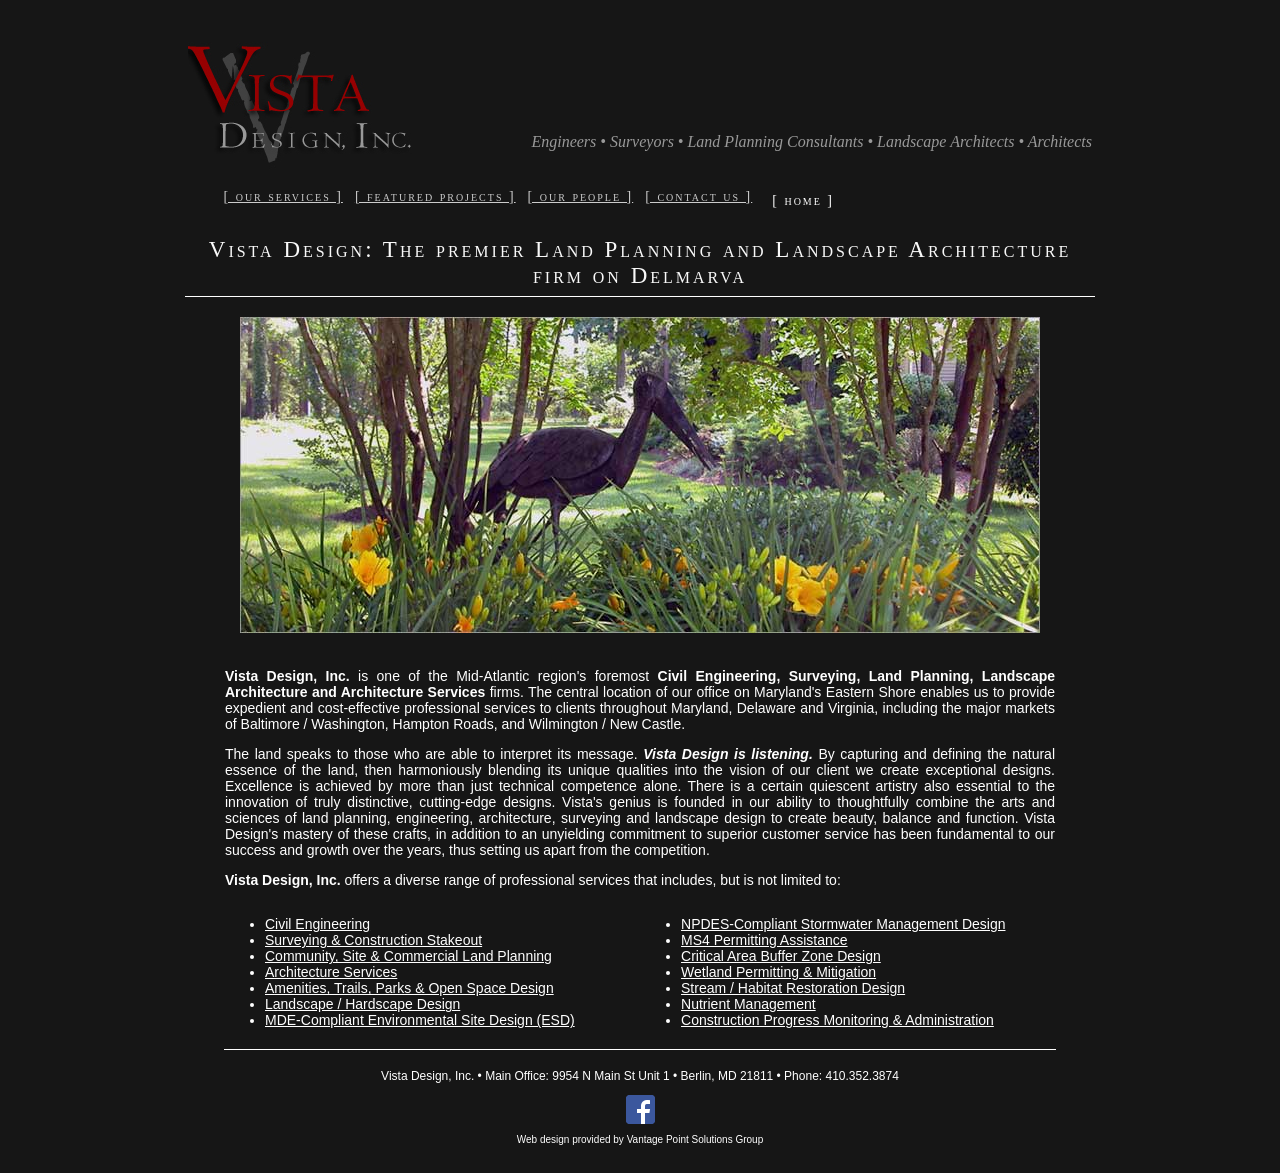
<file: index.html>
<!DOCTYPE html PUBLIC "-//W3C//DTD XHTML 1.0 Transitional//EN" "http://www.w3.org/TR/xhtml1/DTD/xhtml1-transitional.dtd">
<html xmlns="http://www.w3.org/1999/xhtml">

<!-- Mirrored from http://vistadesigninc.com/ by HTTrack Website Copier/3.x [XR&CO], Thu, 22 Oct 2026 16:59:59 GMT -->
<head>
<meta http-equiv="Content-Type" content="text/html; charset=UTF-8" />
<title>Vista Design: Premier Land Planning and Landscape Architecture</title>
<meta name="keywords" content="vista design, vista design inc, engineers, surveyors, land planning, land planning consultants, Landscape Architects, Architects, Architecture, architecture services, civil engineer, civil engineering, survey, surveying, landscape architecture, GIS services, maryland, eastern shore, delaware, virginia, Baltimore, Washington, Hampton Roads, Wilmington, New Castle, commercial land planning, Geographic Information Systems, landscape design, Construction stakeout, Community planning, Site planning, Amenities, Trails, Parks, Open Space, Landscape hardscape design, Wetland permitting & mitigation, Stream habitat restoration, Construction, Construction progress monitoring, Construction administration, NPDES, MS4, Critical Area Buffer zone, Stormwater management design, MDE, Environmental site design, ESD, nutrient management"/>
<meta name="description" content="Vista Design is the premier Land Planning and Landscape Architecture firm on Delmarva"/>
<link href="css/style.css" rel="stylesheet" type="text/css" />
<!--<script language="javascript" src="scripts/functions.js" type="text/javascript"></script> -->

<script language="javascript">AC_FL_RunContent = 0;</script>
<script src="scripts/AC_RunActiveContent.js" type="text/javascript"></script>
<noscript>Vista Design: The premier Land Planning, Landscape Architecture and Architecture firm on Delmarva
          <a href="contact.html">Learn more about Vista Design Inc.</a></noscript>
</head>

<body>

<table width="830" border="0" align="center" cellpadding="0" cellspacing="0">
  <tr>
    <td><table width="900" border="0">
      <tr>
        <td width="230" height="160"><img src="images/vista-design-logo.jpg" alt="Vista Design Inc." width="230" height="160" border="0" align="absmiddle" usemap="#Map" /></td>
          <td width="670" align="right" class="header-home">Engineers • Surveyors • Land Planning Consultants • Landscape Architects • Architects</td>
       </tr>
     </table></td>   
  </tr>
  <tr>
    <td width="819" height="31" valign="middle">
	<table border="0" align="center" cellpadding="0" cellspacing="0" style="width: 891px; height: 20px">
      <tr valign="top">
        <td align="center" valign="top" class="navigation" style="width: 869px">&nbsp;<a href="services.html" class="navigation">[ our services ]</a> <a href="selected_projects.html" class="navigation">[ featured projects ]</a> <a href="people.html" class="navigation">[ our people ]</a><a href="contact.html" class="navigation">[ contact us ]</a><span class="navigation">[ home ]</span></td>
      </tr>
    </table></td>
  </tr>
  <tr>
    <td valign="bottom" style="height: 20px"><div align="center">
    <h1>Vista Design: The premier Land Planning and Landscape Architecture firm on Delmarva</h1></div></td>
  </tr>
  <tr>
	<td height="187"><div align="center"><img src="images/purcell12.jpg" width="800" height="316" vspace="5" alt="Vista Design Inc."/></div></td>
  </tr>
  <tr>
    <td><table width="830" border="0" cellspacing="0" cellpadding="0" align="center">
  <tr>
    <td height="297" rowspan="2" valign="top"><br />
      <p align="justify"><strong>Vista Design, Inc.</strong> is one of the Mid-Atlantic region's foremost <strong>Civil Engineering, Surveying, Land Planning, Landscape Architecture and Architecture Services</strong> firms. The central location of our office on Maryland's Eastern Shore enables us to provide expedient and cost-effective professional services to clients throughout Maryland, Delaware and Virginia, including the major markets of Baltimore / Washington, Hampton Roads, and Wilmington / New Castle.</p>
      <p align="justify">The land speaks to those who are able to interpret its message.  <em><strong>Vista Design is listening.</strong></em> By capturing and defining the natural essence of the land, then harmoniously blending its unique qualities into the vision of our client we create exceptional designs. Excellence is achieved by more than just technical competence alone. There is a certain quiescent artistry also essential to the innovation of truly distinctive, cutting-edge designs. Vista's genius is founded in our ability to thoughtfully combine the arts and sciences of land planning, engineering, 
	  architecture, surveying and landscape design to create beauty, balance and function. Vista Design's mastery of these crafts, in addition to an unyielding commitment to superior customer service has been fundamental to our success and growth over the years, thus setting us apart from the competition.</p>
      <p align="justify"><strong>Vista Design, Inc.</strong> offers a diverse range of professional services that includes, but is not limited to:</p>
      <table width="830" border="0" cellspacing="0" cellpadding="0">
        <tr>
          <td width="401" valign="top"><ul>
            <li><a href="engineering.html">Civil Engineering</a></li>
            <li><a href="surveying.html">Surveying &amp; Construction Stakeout</a></li>
            <li><a href="services.html">Community, Site &amp; Commercial Land Planning</a></li>
            <li><a href="contact.html">Architecture Services</a></li>
            <li><a href="amenities.html">Amenities, Trails, Parks &amp; Open Space Design</a></li>
            <li><a href="amenities.html">Landscape  / Hardscape Design</a></li>
            <li><a href="environmental_specialities.html">MDE-Compliant Environmental Site Design (ESD)</a></li>
          </ul></td>
          <td width="399" valign="top"><ul>
            <li><a href="npdes_stormwater_management_design.html">NPDES-Compliant Stormwater Management Design</a></li>
            <li><a href="npdes_stormwater_management_design.html">MS4 Permitting Assistance</a></li>
            <li><a href="environmental_specialities.html">Critical Area Buffer Zone Design</a></li>
            <li><a href="environmental_specialities.html">Wetland Permitting &amp; Mitigation</a></li>
            <li><a href="environmental_specialities.html">Stream / Habitat Restoration Design</a></li>
            <li><a href="environmental_specialities.html">Nutrient Management</a></li>
            <li><a href="engineering.html">Construction Progress Monitoring &amp;  Administration</a></li>
          </ul></td>
        </tr>
      </table>      
    </td>
    </tr>
</table></td>
  </tr>
  <tr>
    <td><hr width="830" size="1" color="#FFFFFF"/></td>
  </tr>
  <tr>
    <td></td>
  </tr>
  <tr>
    <td align="center" class="footer"><span class="address"><p>Vista Design, 
	Inc. • Main Office: 9954 N Main St Unit 1 • Berlin, MD 21811 • 
	Phone: 410.352.3874 </p></span>
    <div align="center"><a href="https://www.facebook.com/pages/Vista-Design-Inc/598556063550038" target="_blank"><img src="images/FB-f-Logo__blue_29.png" alt="Facebook" width="29" height="29" hspace="20" border="0" /></a></div>
    <!--<iframe src="//www.facebook.com/plugins/like.php?href=https%3A%2F%2Fwww.facebook.com%2Fpages%2FVista-Design-Inc%2F598556063550038&amp;width&amp;layout=button_count&amp;action=like&amp;show_faces=false&amp;share=false&amp;height=21" scrolling="no" frameborder="0" style="border:none; overflow:hidden; width:150px; height:21px;" allowTransparency="true"></iframe></div> -->
    <p><!-- Copyright &copy; 2008 Vista Design, Inc.  All Rights Reserved --></p>
    <p>Web design provided by Vantage Point Solutions Group
      </td>
  </tr>
</table>
<map name="Map" id="Map"><area shape="rect" coords="2,16,254,151" href="default.html" alt="Vista Design Inc" />
</map>
<script type="text/javascript">

  var _gaq = _gaq || [];
  _gaq.push(['_setAccount', 'UA-48712304-1']);
  _gaq.push(['_trackPageview']);

  (function() {
    var ga = document.createElement('script'); ga.type = 'text/javascript'; ga.async = true;
    ga.src = ('https:' == document.location.protocol ? 'https://ssl' : 'http://www') + '.google-analytics.com/ga.js';
    var s = document.getElementsByTagName('script')[0]; s.parentNode.insertBefore(ga, s);
  })();

</script>
</body>

<!-- Mirrored from http://vistadesigninc.com/ by HTTrack Website Copier/3.x [XR&CO], Thu, 22 Oct 2026 17:00:22 GMT -->
</html>
</file>
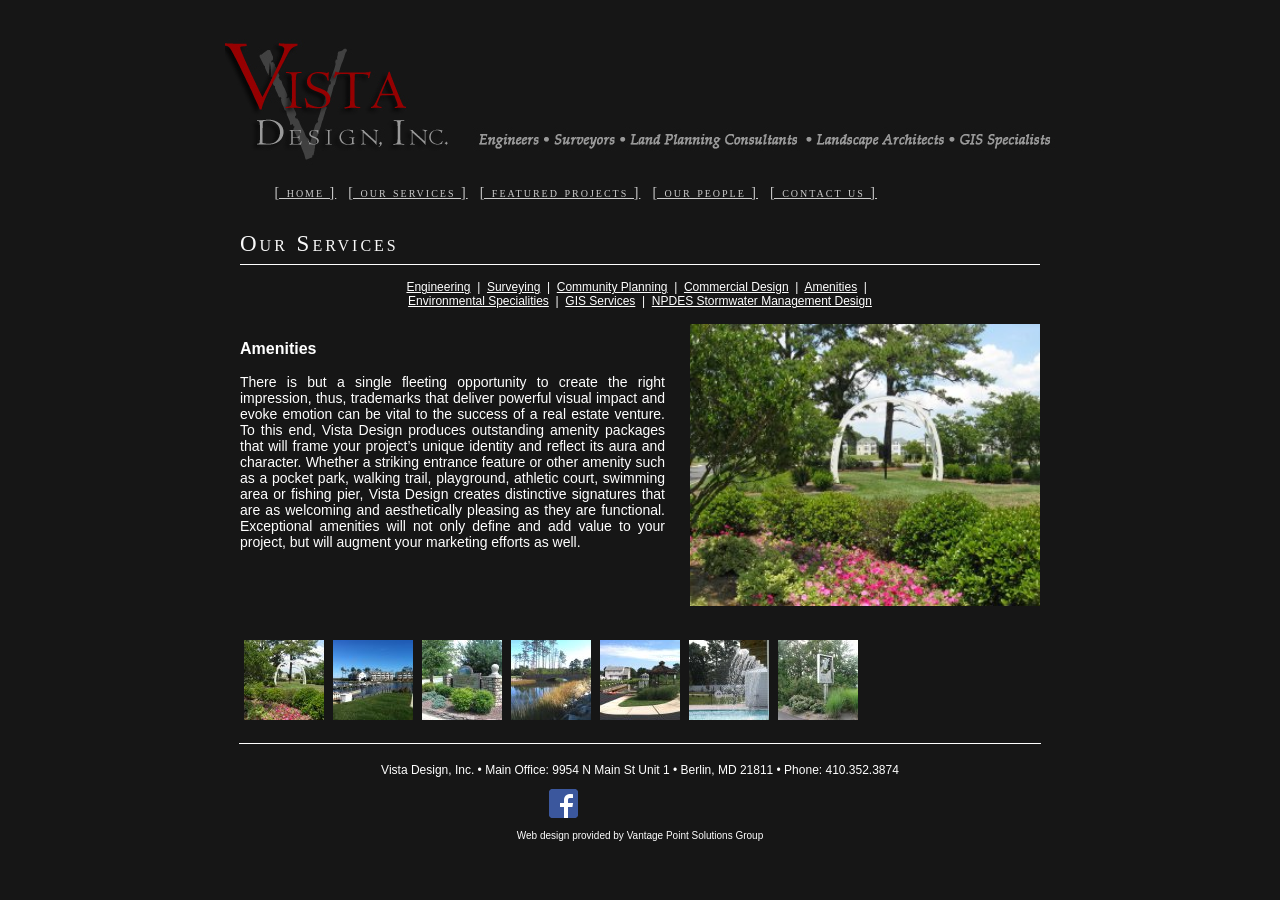
<file: amenities.html>
<!DOCTYPE html PUBLIC "-//W3C//DTD XHTML 1.0 Transitional//EN" "http://www.w3.org/TR/xhtml1/DTD/xhtml1-transitional.dtd">
<html xmlns="http://www.w3.org/1999/xhtml">

<!-- Mirrored from http://vistadesigninc.com/amenities.asp by HTTrack Website Copier/3.x [XR&CO], Thu, 22 Oct 2026 17:01:51 GMT -->
<head>
<meta http-equiv="Content-Type" content="text/html; charset=UTF-8" />
<title>Vista Design: The premier Land Planning and Landscape Architecture firm on Delmarva</title>
<meta name="keywords" content="vista design, vista design inc, amenities, maryland">
<meta name="description" content="The premier Land Planning and Landscape Architecture firm on Delmarva">
<link href="css/style.css" rel="stylesheet" type="text/css" />

<script type="text/javascript">
// Gallery script.
// With image cross fade effect for those browsers that support it.
// Script copyright (C) 2004-08 www.cryer.co.uk.
// Script is free to use provided this copyright header is included.
function LoadGallery(pictureName,imageFile)
{
  document.getElementById(pictureName).src = imageFile;
}
</script>

</head>

<body>
<table width="830" border="0" align="center" cellpadding="0" cellspacing="0">
  <tr>
    <td><img src="images/vistaheader.jpg" width="830" height="160" border="0" usemap="#Map" /></td>
  </tr>
  <tr>
    <td height="31" valign="middle"><table width="795" border="0" align="center" cellpadding="0" cellspacing="0">
        <tr valign="top">
          <td align="center" valign="top" class="navigation"><a href="default.html" class="navigation">[ home ]</a> <a href="services.html" class="navigation">[ our services ]</a> <a href="selected_projects.html" class="navigation">[ featured projects ]</a> <a href="people.html" class="navigation">[ our people ]</a> <a href="contact.html" class="navigation">[ contact us ]</a></a></td>
        </tr>
    </table></td>
  </tr>
  <tr>
    <td height="40" valign="top"><table width="800" border="0" align="center" cellpadding="0" cellspacing="0">
        <tr>
          <td height="40" valign="bottom"><h1>Our Services</h1></td>
        </tr>
        <tr>
          <td align="center" class="subnavigation"><a href="engineering.html" class="subnavigation">Engineering</a>&nbsp; | &nbsp;<a href="surveying.html" class="subnavigation">Surveying</a>&nbsp; | &nbsp;<a href="community_planning.html" class="subnavigation">Community Planning</a>&nbsp; | &nbsp;<a href="commercial_design.html" class="subnavigation">Commercial Design</a>&nbsp; | &nbsp;<a href="amenities.html" class="subnavigation">Amenities</a>&nbsp; | &nbsp;<br />
          <a href="environmental_specialities.html" class="subnavigation">Environmental Specialities</a>&nbsp; | &nbsp;<a href="gis_services.html" class="subnavigation">GIS Services</a>&nbsp; | &nbsp;<a href="npdes_stormwater_management_design.html" class="subnavigation">NPDES Stormwater Management Design</a></td>
        </tr>
      </table>
        <br /></td>
  </tr>
  <tr>
    <td align="center"><table width="800" border="0" cellspacing="0" cellpadding="0" align="center">
      <tr>
        <td align="left"><table width="800" border="0" align="center" cellpadding="0" cellspacing="0">
          <tr>
            <td width="425" rowspan="2" align="left" valign="top"><p class="pagetitle"><strong>Amenities</strong></p>
                <p align="justify">There is but a single fleeting opportunity to create the right impression, thus, trademarks that deliver powerful visual impact and evoke emotion can be vital to the success of a real estate venture. To this end, Vista Design produces outstanding amenity packages that will frame your project’s unique identity and reflect its aura and character.  Whether a striking entrance feature or other amenity such as a pocket park, walking trail, playground, athletic court, swimming area or fishing pier, Vista Design creates distinctive signatures that are as welcoming and aesthetically pleasing as they are functional.  Exceptional amenities will not only define and add value to your project, but will augment your marketing efforts as well.</p><br />
                <br />
                <p>&nbsp;</p></td>
            <td width="375" align="right" valign="top">
			<img src="images/amenities/Amenities1.jpg" alt="Photo gallery" width="350" vspace="0" id="AmenitiesGallery"></td>
          </tr>
        </table>
          <table width="800" border="0" cellspacing="0" cellpadding="0">
            <tr>
              <td width="88" align="center"><a href="javascript:void(0);" onmouseover="LoadGallery('AmenitiesGallery', 'images/amenities/Amenities1.jpg')"><img src="images/amenities/Amenities1_tn.jpg" alt="" name="" width="80" height="80" border="0" /></a></td>
              <td width="88" align="center"><a href="javascript:void(0);" onmouseover="LoadGallery('AmenitiesGallery', 'images/amenities/Amenities2.jpg')"><img src="images/amenities/Amenities2_tn.jpg" alt="" name="" width="80" height="80" border="0" /></a></td>
              <td width="88" align="center"><a href="javascript:void(0);" onmouseover="LoadGallery('AmenitiesGallery', 'images/amenities/Amenities3.jpg')"><img src="images/amenities/Amenities3_tn.jpg" alt="" name="" width="80" height="80" border="0" /></a></td>
              <td width="88" align="center"><a href="javascript:void(0);" onmouseover="LoadGallery('AmenitiesGallery', 'images/amenities/Amenities4.jpg')"><img src="images/amenities/Amenities4_tn.jpg" alt="" name="" width="80" height="80" border="0" /></a></td>
              <td width="88" align="center"><a href="javascript:void(0);" onmouseover="LoadGallery('AmenitiesGallery', 'images/amenities/Amenities5.jpg')"><img src="images/amenities/Amenities5_tn.jpg" alt="" name="" width="80" height="80" border="0" /></a></td>
              <td width="88" align="center"><a href="javascript:void(0);" onmouseover="LoadGallery('AmenitiesGallery', 'images/amenities/Amenities6.jpg')"><img src="images/amenities/Amenities6_tn.jpg" width="80" height="80" border="0" /></a></td>
              <td width="88" align="center"><a href="javascript:void(0);" onmouseover="LoadGallery('AmenitiesGallery', 'images/amenities/Amenities7.jpg')"><img src="images/amenities/Amenities7_tn.jpg" alt="" name="" width="80" height="80" border="0" /></a></td>
              <td width="88" align="center">&nbsp;</td>
              <td width="88" align="center">&nbsp;</td>
            </tr>
            <tr>
              <td width="88" align="center">&nbsp;</td>
              <td width="88" align="center">&nbsp;</td>
              <td width="88" align="center">&nbsp;</td>
              <td width="88" align="center">&nbsp;</td>
              <td width="88" align="center">&nbsp;</td>
              <td width="88" align="center">&nbsp;</td>
              <td width="88" align="center">&nbsp;</td>
              <td width="88" align="center">&nbsp;</td>
              <td width="88" align="center">&nbsp;</td>
            </tr>
          </table></td>
      </tr>
    </table>   </td>
  </tr>
  <tr>
    <td><hr width="800" size="1" color="#FFFFFF"/></td>
  </tr>
  <tr>
    <td></td>
  </tr>
  <tr>
    <td align="center" class="footer"><span class="address"><p>Vista Design, Inc. • Main Office: 9954 N Main St Unit 1 • Berlin, MD 21811 • Phone: 410.352.3874</p></span>
    <div align="center"><a href="https://www.facebook.com/pages/Vista-Design-Inc/598556063550038" target="_blank"><img src="images/FB-f-Logo__blue_29.png" alt="Facebook" width="29" height="29" hspace="20" border="0" /></a>
    <iframe src="http://www.facebook.com/plugins/like.php?href=https%3A%2F%2Fwww.facebook.com%2Fpages%2FVista-Design-Inc%2F598556063550038&amp;width&amp;layout=button_count&amp;action=like&amp;show_faces=false&amp;share=false&amp;height=21" scrolling="no" frameborder="0" style="border:none; overflow:hidden; width:150px; height:21px;" allowTransparency="true"></iframe></div>
    <p><!-- Copyright &copy; 2008 Vista Design, Inc.  All Rights Reserved --></p>
    <p>Web design provided by Vantage Point Solutions Group
      </td>
  </tr>
</table>
<map name="Map" id="Map"><area shape="rect" coords="2,16,280,152" href="default.html" />
</map>
<script type="text/javascript">

  var _gaq = _gaq || [];
  _gaq.push(['_setAccount', 'UA-48712304-1']);
  _gaq.push(['_trackPageview']);

  (function() {
    var ga = document.createElement('script'); ga.type = 'text/javascript'; ga.async = true;
    ga.src = ('https:' == document.location.protocol ? 'https://ssl' : 'http://www') + '.google-analytics.com/ga.js';
    var s = document.getElementsByTagName('script')[0]; s.parentNode.insertBefore(ga, s);
  })();

</script>
</body>

<!-- Mirrored from http://vistadesigninc.com/amenities.asp by HTTrack Website Copier/3.x [XR&CO], Thu, 22 Oct 2026 17:02:20 GMT -->
</html>
</file>
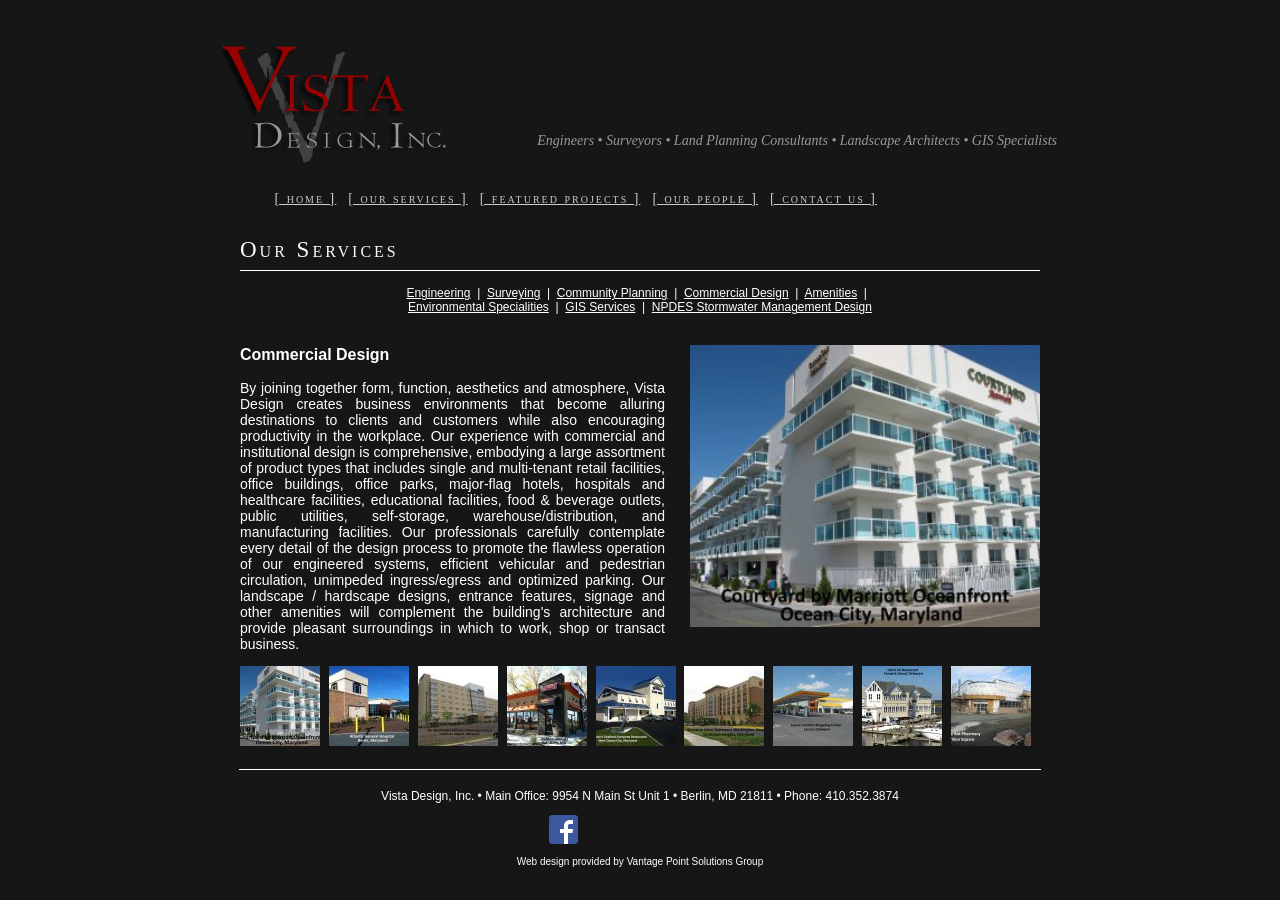
<file: commercial_design.html>
<!DOCTYPE html PUBLIC "-//W3C//DTD XHTML 1.0 Transitional//EN" "http://www.w3.org/TR/xhtml1/DTD/xhtml1-transitional.dtd">
<html xmlns="http://www.w3.org/1999/xhtml">

<!-- Mirrored from http://vistadesigninc.com/commercial_design.asp by HTTrack Website Copier/3.x [XR&CO], Thu, 22 Oct 2026 17:03:25 GMT -->
<head>
<meta http-equiv="Content-Type" content="text/html; charset=UTF-8" />
<title>Vista Design: The premier Land Planning and Landscape Architecture firm on Delmarva</title>
<meta name="keywords" content="vista design, vista design inc, Engineers, Surveyors, Land Planning Consultant, Landscape Architects, GIS, commercial design, Retail facilities, Office buildings, Office parks, Hotels, Hospitals, Healthcare facilities, Educational facilities, Food & beverage, Educational, Utilities, Self-storage, Warehouse distribution, Manufacturing, Vehicular circulation, Pedestrian circulation, Ingress egress, Parking, Landscape design, Hardscape design, Entrance features, Signage, Amenities, architecture">
<meta name="description" content="Vista Design is the premier Land Planning and Landscape Architecture firm on Delmarva">
<link href="css/style.css" rel="stylesheet" type="text/css" />
<script type="text/javascript">
// Gallery script.
// With image cross fade effect for those browsers that support it.
// Script copyright (C) 2004-08 www.cryer.co.uk.
// Script is free to use provided this copyright header is included.
function LoadGallery(pictureName,imageFile)
{
  document.getElementById(pictureName).src = imageFile;
}
</script>

</head>

<body>
<table width="830" border="0" align="center" cellpadding="0" cellspacing="0">
  <tr>
    <td><table width="830" border="0">
      <tr>
        <td width="230" height="160"><img src="images/vista-design-logo.jpg" alt="Vista Design Inc." width="230" height="160" border="0" align="absmiddle" usemap="#Map" /></td>
          <td width="600" align="right" class="header">Engineers • Surveyors • Land Planning Consultants • Landscape Architects • GIS Specialists</td>
       </tr>
     </table></td>   
  </tr>
  <tr>
    <td height="31" valign="middle"><table width="795" border="0" align="center" cellpadding="0" cellspacing="0">
        <tr valign="top">
          <td align="center" valign="top" class="navigation"><a href="default.html" class="navigation">[ home ]</a> <a href="services.html" class="navigation">[ our services ]</a> <a href="selected_projects.html" class="navigation">[ featured projects ]</a> <a href="people.html" class="navigation">[ our people ]</a> <a href="contact.html" class="navigation">[ contact us ]</a></a></td>
        </tr>
    </table></td>
  </tr>
  <tr>
    <td height="40" valign="top"><table width="800" border="0" align="center" cellpadding="0" cellspacing="0">
        <tr>
          <td height="40" valign="bottom"><h1>Our Services</h1></td>
        </tr>
        <tr>
          <td align="center" class="subnavigation"><a href="engineering.html" class="subnavigation">Engineering</a>&nbsp; | &nbsp;<a href="surveying.html" class="subnavigation">Surveying</a>&nbsp; | &nbsp;<a href="community_planning.html" class="subnavigation">Community Planning</a>&nbsp; | &nbsp;<a href="commercial_design.html" class="subnavigation">Commercial Design</a>&nbsp; | &nbsp;<a href="amenities.html" class="subnavigation">Amenities</a>&nbsp; | &nbsp;<br />
          <a href="environmental_specialities.html" class="subnavigation">Environmental Specialities</a>&nbsp; | &nbsp;<a href="gis_services.html" class="subnavigation">GIS Services</a>&nbsp; | &nbsp;<a href="npdes_stormwater_management_design.html" class="subnavigation">NPDES Stormwater Management Design</a></td>
        </tr>
      </table>
        <br /></td></tr>
  <tr>
    <td align="center"><table width="800" border="0" cellspacing="0" cellpadding="0" align="center">
      <tr>
        <td><table width="800" border="0" align="center" cellpadding="0" cellspacing="0">
          <tr>
            <td width="425" rowspan="2" align="left" valign="top"><p class="pagetitle"><strong>Commercial Design</strong></p>
                <p align="justify">By joining together form, function, aesthetics and atmosphere, Vista Design creates business environments that become alluring destinations to clients and customers while also encouraging productivity in the workplace. Our experience with commercial and institutional design is comprehensive, embodying a large assortment of product types that includes single and multi-tenant retail facilities, office buildings, office parks, major-flag hotels, hospitals and healthcare facilities, educational facilities, food & beverage outlets, public utilities, self-storage, warehouse/distribution, and manufacturing facilities. Our professionals carefully contemplate every detail of the design process to promote the flawless operation of our engineered systems, efficient vehicular and pedestrian circulation, unimpeded ingress/egress and optimized parking. Our landscape / hardscape designs, entrance features, signage and other amenities will complement the building's architecture and provide pleasant surroundings in which to work, shop or transact business.</p>
                </td>
            <td width="375" align="right" valign="top">
			  <img src="images/commercial/CommercialDesign1.jpg" alt="Commercial Design Photo gallery" width="350" vspace="15" id="CommercialGallery">
			  </td>
          </tr>
        </table>
        <table width="800" border="0" cellspacing="0" cellpadding="0">
            <tr>
              <td width="85"><a href="javascript:void(0);" onmouseover="LoadGallery('CommercialGallery', 'images/commercial/CommercialDesign1.jpg')"><img src="images/commercial/CommercialDesign1_tn.jpg" width="80" height="80" border="0" /></a></td>
              <td width="85"><a href="javascript:void(0);" onmouseover="LoadGallery('CommercialGallery', 'images/commercial/CommercialDesign2.jpg')"><img src="images/commercial/CommercialDesign2_tn.jpg" width="80" height="80" border="0" /></a></td>
              <td width="85"><a href="javascript:void(0);" onmouseover="LoadGallery('CommercialGallery', 'images/commercial/CommercialDesign3.jpg')"><img src="images/commercial/CommercialDesign3_tn.jpg" width="80" height="80" border="0" /></a></td>
              <td width="85"><a href="javascript:void(0);" onmouseover="LoadGallery('CommercialGallery', 'images/commercial/CommercialDesign4.jpg')"><img src="images/commercial/CommercialDesign4_tn.jpg" width="80" height="80" border="0" /></a></td>
              <td width="85"><a href="javascript:void(0);" onmouseover="LoadGallery('CommercialGallery', 'images/commercial/CommercialDesign5.jpg')"><img src="images/commercial/CommercialDesign5_tn.jpg" width="80" height="80" border="0" /></a></td>
			  <td width="85"><a href="javascript:void(0);" onmouseover="LoadGallery('CommercialGallery', 'images/commercial/CommercialDesign6.jpg')"><img src="images/commercial/CommercialDesign6_tn.jpg" width="80" height="80" border="0" /></a></td>
              <td width="85"><a href="javascript:void(0);" onmouseover="LoadGallery('CommercialGallery', 'images/commercial/CommercialDesign7.jpg')"><img src="images/commercial/CommercialDesign7_tn.jpg" width="80" height="80" border="0" /></a></td>
              <td width="85"><a href="javascript:void(0);" onmouseover="LoadGallery('CommercialGallery', 'images/commercial/CommercialDesign8.jpg')"><img src="images/commercial/CommercialDesign8_tn.jpg" width="80" height="80" border="0" /></a></td>
              <td width="85"><a href="javascript:void(0);" onmouseover="LoadGallery('CommercialGallery', 'images/commercial/CommercialDesign9.jpg')"><img src="images/commercial/CommercialDesign9_tn.jpg" width="80" height="80" border="0" /></a></td>
              </tr>
            <tr>
              <td width="85">&nbsp;</td>
              <td width="85">&nbsp;</td>
              <td width="85">&nbsp;</td>
              <td width="85">&nbsp;</td>
              <td width="85">&nbsp;</td>
              <td width="85">&nbsp;</td>
              <td width="85">&nbsp;</td>
              <td width="85">&nbsp;</td>
              <td width="85">&nbsp;</td>
            </tr>
          </table></td>
      </tr>
    </table>   </td>
  </tr>
  <tr>
    <td><hr width="800" size="1" color="#FFFFFF"/></td>
  </tr>
  <tr>
    <td></td>
  </tr>
  <tr>
    <td align="center" class="footer"><span class="address"><p>Vista Design, Inc. • Main Office: 9954 N Main St Unit 1 • Berlin, MD 21811 • Phone: 410.352.3874</p></span>
    <div align="center"><a href="https://www.facebook.com/pages/Vista-Design-Inc/598556063550038" target="_blank"><img src="images/FB-f-Logo__blue_29.png" alt="Facebook" width="29" height="29" hspace="20" border="0" /></a>
    <iframe src="http://www.facebook.com/plugins/like.php?href=https%3A%2F%2Fwww.facebook.com%2Fpages%2FVista-Design-Inc%2F598556063550038&amp;width&amp;layout=button_count&amp;action=like&amp;show_faces=false&amp;share=false&amp;height=21" scrolling="no" frameborder="0" style="border:none; overflow:hidden; width:150px; height:21px;" allowTransparency="true"></iframe></div>
    <p><!-- Copyright &copy; 2008 Vista Design, Inc.  All Rights Reserved --></p>
    <p>Web design provided by Vantage Point Solutions Group
      </td>
  </tr>
</table>
<map name="Map" id="Map"><area shape="rect" coords="2,16,280,152" href="default.html" />
</map>
<script type="text/javascript">

  var _gaq = _gaq || [];
  _gaq.push(['_setAccount', 'UA-48712304-1']);
  _gaq.push(['_trackPageview']);

  (function() {
    var ga = document.createElement('script'); ga.type = 'text/javascript'; ga.async = true;
    ga.src = ('https:' == document.location.protocol ? 'https://ssl' : 'http://www') + '.google-analytics.com/ga.js';
    var s = document.getElementsByTagName('script')[0]; s.parentNode.insertBefore(ga, s);
  })();

</script>
</body>

<!-- Mirrored from http://vistadesigninc.com/commercial_design.asp by HTTrack Website Copier/3.x [XR&CO], Thu, 22 Oct 2026 17:03:53 GMT -->
</html>
</file>
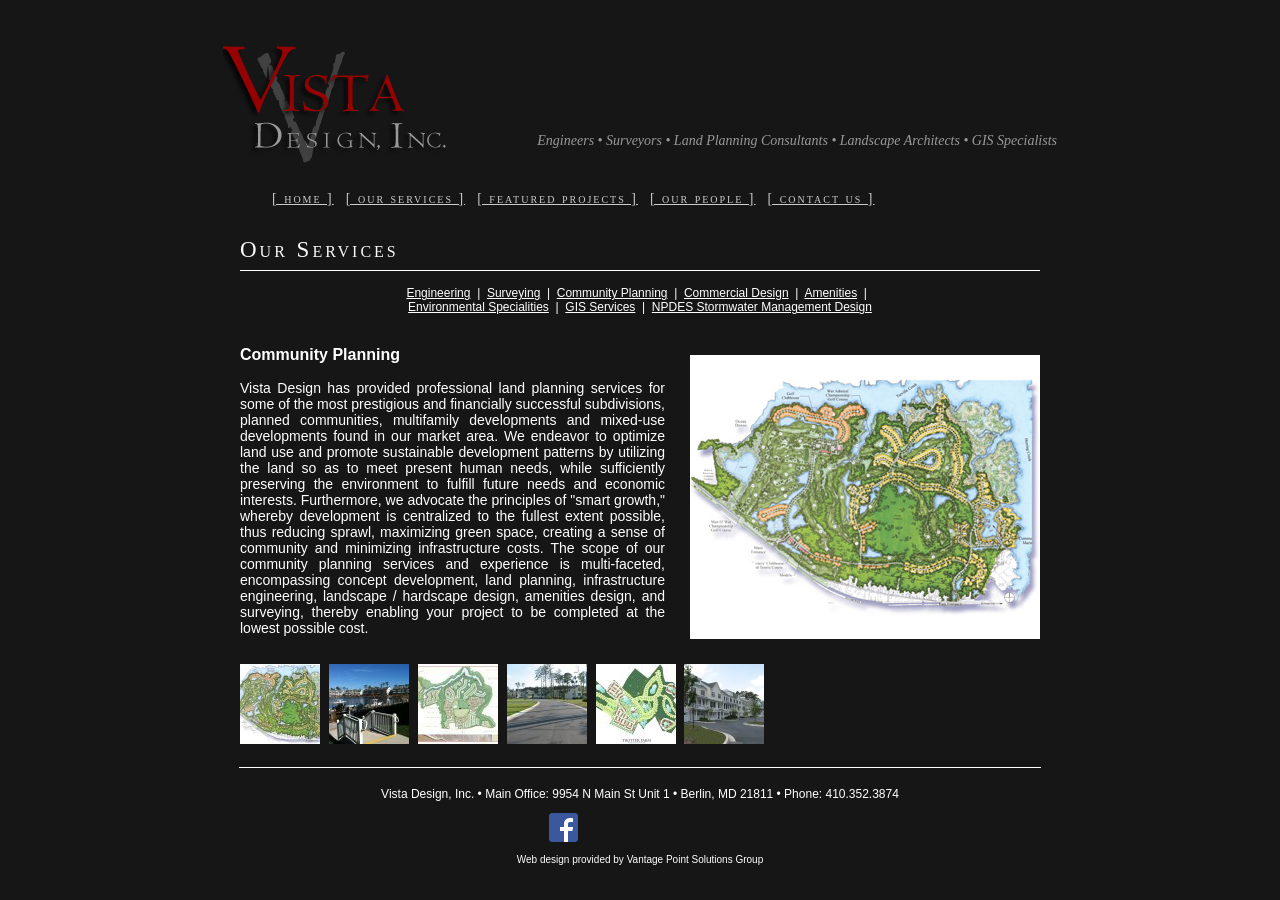
<file: community_planning.html>
<!DOCTYPE html PUBLIC "-//W3C//DTD XHTML 1.0 Transitional//EN" "http://www.w3.org/TR/xhtml1/DTD/xhtml1-transitional.dtd">
<html xmlns="http://www.w3.org/1999/xhtml">

<!-- Mirrored from http://vistadesigninc.com/community_planning.asp by HTTrack Website Copier/3.x [XR&CO], Thu, 22 Oct 2026 17:03:03 GMT -->
<head>
<meta http-equiv="Content-Type" content="text/html; charset=UTF-8" />
<title>Vista Design: The premier Land Planning and Landscape Architecture firm on Delmarva</title>
<meta name="keywords" content="vista design, vista design inc, Engineers, Surveyors, Land Planning Consultant, Landscape Architects, GIS, Community planning, land planning, Subdivisions, Planned communities, Multifamily developments, Mixed-use developments, Sustainable development, Smart growth, Sprawl, Green space, Infrastructure engineering, Landscape design, Hardscape design, Amenities, surveying">
<meta name="description" content="Vista Design is the premier Land Planning and Landscape Architecture firm on Delmarva">
<link href="css/style.css" rel="stylesheet" type="text/css" />
<script type="text/javascript">
// Gallery script.
// With image cross fade effect for those browsers that support it.
// Script copyright (C) 2004-08 www.cryer.co.uk.
// Script is free to use provided this copyright header is included.
function LoadGallery(pictureName,imageFile)
{
  document.getElementById(pictureName).src = imageFile;
}
</script>
</head>
<body>
<table width="830" border="0" align="center" cellpadding="0" cellspacing="0">
  <tr>
    <td><table width="830" border="0">
      <tr>
        <td width="230" height="160"><img src="images/vista-design-logo.jpg" alt="Vista Design Inc." width="230" height="160" border="0" align="absmiddle" usemap="#Map" /></td>
          <td width="600" align="right" class="header">Engineers • Surveyors • Land Planning Consultants • Landscape Architects • GIS Specialists</td>
       </tr>
     </table></td>   
  </tr>
  <tr>
    <td height="31" valign="middle"><table width="800" border="0" align="center" cellpadding="0" cellspacing="0">
        <tr valign="top">
          <td align="center" valign="top" class="navigation"><a href="default.html" class="navigation">[ home ]</a> <a href="services.html" class="navigation">[ our services ]</a> <a href="selected_projects.html" class="navigation">[ featured projects ]</a> <a href="people.html" class="navigation">[ our people ]</a> <a href="contact.html" class="navigation">[ contact us ]</a></a></td>
        </tr>
    </table></td>
  </tr>
  <tr>
    <td height="40" valign="top"><table width="800" border="0" align="center" cellpadding="0" cellspacing="0">
        <tr>
          <td height="40" valign="bottom"><h1>Our Services</h1></td>
        </tr>
        <tr>
          <td align="center" class="subnavigation"><a href="engineering.html" class="subnavigation">Engineering</a>&nbsp; | &nbsp;<a href="surveying.html" class="subnavigation">Surveying</a>&nbsp; | &nbsp;<a href="community_planning.html" class="subnavigation">Community Planning</a>&nbsp; | &nbsp;<a href="commercial_design.html" class="subnavigation">Commercial Design</a>&nbsp; | &nbsp;<a href="amenities.html" class="subnavigation">Amenities</a>&nbsp; | &nbsp;<br />
          <a href="environmental_specialities.html" class="subnavigation">Environmental Specialities</a>&nbsp; | &nbsp;<a href="gis_services.html" class="subnavigation">GIS Services</a>&nbsp; | &nbsp;<a href="npdes_stormwater_management_design.html" class="subnavigation">NPDES Stormwater Management Design</a></td>
        </tr>
      </table>
        <br /></td>
  </tr>
  <tr>
    <td align="center"><table width="800" border="0" cellspacing="0" cellpadding="0" align="center">
        <tr>
          <td align="left"><table width="800" border="0" align="center" cellpadding="0" cellspacing="0">
              <tr>
                <td width="425" rowspan="2" align="left" valign="top"><p class="pagetitle"><strong>Community Planning</strong></p>
                  <p align="justify">Vista Design has provided professional land planning services for some of the most prestigious and financially successful subdivisions, planned communities, multifamily developments and mixed-use developments found in our market area. We endeavor to optimize land use and promote sustainable development patterns by utilizing the land so as to meet present human needs, while sufficiently preserving the environment to fulfill future needs and economic interests. Furthermore, we advocate the principles of "smart growth," whereby development is centralized to the fullest extent possible, thus reducing sprawl, maximizing green space, creating a sense of community and minimizing infrastructure costs. The scope of our community planning services and experience is multi-faceted, encompassing concept development, land planning, infrastructure engineering, landscape / hardscape design, amenities design, and surveying, thereby enabling your project to be completed at the lowest possible cost.</p></td>
                <td width="375" align="right" valign="top"><a href="images/community/Community_Planning1.jpg"><img src="images/community/Photo1.jpg" alt="Photo gallery" name="CommunityGallery" width="350" height="284" vspace="25" id="CommunityGallery"></a></td>
              </tr>
            </table>
            <table width="800" border="0" cellspacing="0" cellpadding="0">
              <tr>
                <td width="85"><a href="javascript:void(0);" onmouseover="LoadGallery('CommunityGallery', 'images/community/Community_Planning1.jpg')"><img src="images/community/Community_Planning1_tn.jpg" alt="" name="" width="80" height="80" border="0" /></a></td>
                <td width="85"><a href="javascript:void(0);" onmouseover="LoadGallery('CommunityGallery', 'images/community/Community_Planning2.jpg')"><img src="images/community/Community_Planning2_tn.jpg" alt="" name="" width="80" height="80" border="0" /></a></td>
                <td width="85"><a href="javascript:void(0);" onmouseover="LoadGallery('CommunityGallery', 'images/community/Community_Planning3.jpg')"><img src="images/community/Community_Planning3_tn.jpg" alt="" name="" width="80" height="80" border="0" /></a></td>
                <td width="85"><a href="javascript:void(0);" onmouseover="LoadGallery('CommunityGallery', 'images/community/Community_Planning4.jpg')"><img src="images/community/Community_Planning4_tn.jpg" width="80" height="80" border="0" /></a></td>
                <td width="85"><a href="javascript:void(0);" onmouseover="LoadGallery('CommunityGallery', 'images/community/Community_Planning5.jpg')"><img src="images/community/Community_Planning5_tn.jpg" width="80" height="80" border="0" /></a></td>
                <td width="85"><a href="javascript:void(0);" onmouseover="LoadGallery('CommunityGallery', 'images/community/Community_Planning6.jpg')"><img src="images/community/Community_Planning6_tn.jpg" width="80" height="80" border="0" /></a></td>
                <td width="85">&nbsp;</td>
                <td width="85">&nbsp;</td>
                <td width="85">&nbsp;</td>
              </tr>
              <tr>
                <td width="85">&nbsp;</td>
                <td width="85">&nbsp;</td>
                <td width="85">&nbsp;</td>
                <td width="85">&nbsp;</td>
                <td width="85">&nbsp;</td>
                <td width="85">&nbsp;</td>
                <td width="85">&nbsp;</td>
                <td width="85">&nbsp;</td>
                <td width="85">&nbsp;</td>
              </tr>
            </table></td>
        </tr>
      </table></td>
  </tr>
  <tr>
    <td><hr width="800" size="1" color="#FFFFFF"/></td>
  </tr>
  <tr>
    <td></td>
  </tr>
  <tr>
    <td align="center" class="footer"><span class="address"><p>Vista Design, Inc. • Main Office: 9954 N Main St Unit 1 • Berlin, MD 21811 • Phone: 410.352.3874</p></span>
    <div align="center"><a href="https://www.facebook.com/pages/Vista-Design-Inc/598556063550038" target="_blank"><img src="images/FB-f-Logo__blue_29.png" alt="Facebook" width="29" height="29" hspace="20" border="0" /></a>
    <iframe src="http://www.facebook.com/plugins/like.php?href=https%3A%2F%2Fwww.facebook.com%2Fpages%2FVista-Design-Inc%2F598556063550038&amp;width&amp;layout=button_count&amp;action=like&amp;show_faces=false&amp;share=false&amp;height=21" scrolling="no" frameborder="0" style="border:none; overflow:hidden; width:150px; height:21px;" allowTransparency="true"></iframe></div>
    <p><!-- Copyright &copy; 2008 Vista Design, Inc.  All Rights Reserved --></p>
    <p>Web design provided by Vantage Point Solutions Group
      </td>
  </tr>
</table>
<map name="Map" id="Map">
  <area shape="rect" coords="2,16,280,152" href="default.html" />
</map>
<script type="text/javascript">

  var _gaq = _gaq || [];
  _gaq.push(['_setAccount', 'UA-48712304-1']);
  _gaq.push(['_trackPageview']);

  (function() {
    var ga = document.createElement('script'); ga.type = 'text/javascript'; ga.async = true;
    ga.src = ('https:' == document.location.protocol ? 'https://ssl' : 'http://www') + '.google-analytics.com/ga.js';
    var s = document.getElementsByTagName('script')[0]; s.parentNode.insertBefore(ga, s);
  })();

</script>
</body>

<!-- Mirrored from http://vistadesigninc.com/community_planning.asp by HTTrack Website Copier/3.x [XR&CO], Thu, 22 Oct 2026 17:03:25 GMT -->
</html>
</file>
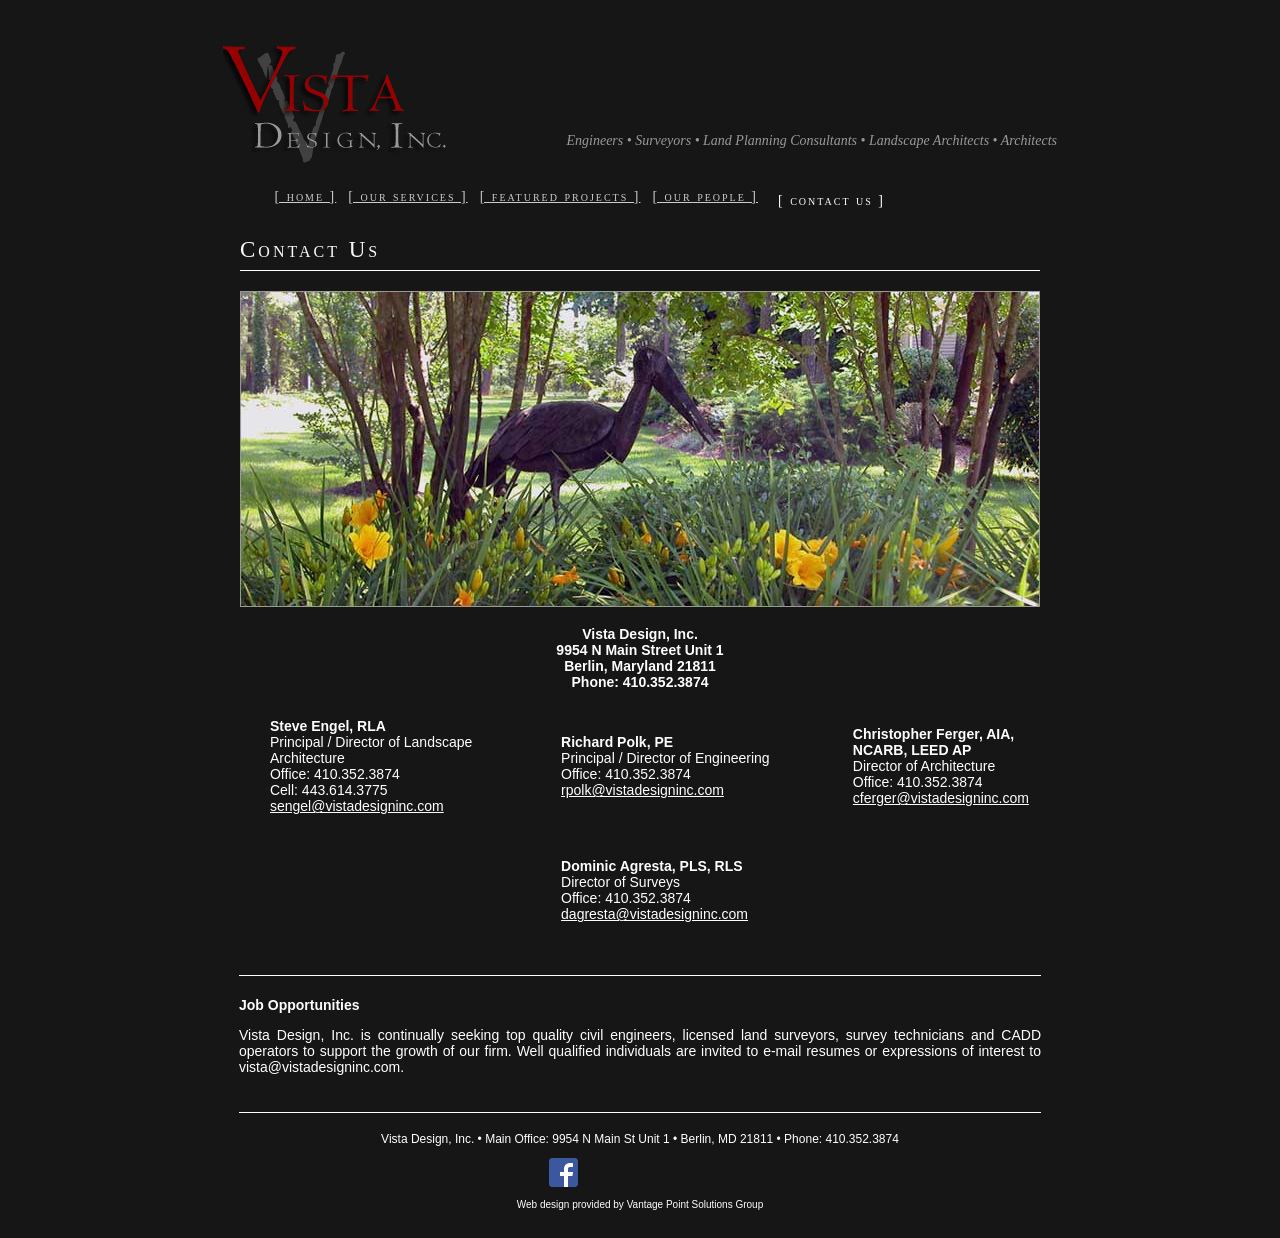
<file: contact.html>
<!DOCTYPE html PUBLIC "-//W3C//DTD XHTML 1.0 Transitional//EN" "http://www.w3.org/TR/xhtml1/DTD/xhtml1-transitional.dtd">
<html xmlns="http://www.w3.org/1999/xhtml">

<!-- Mirrored from http://vistadesigninc.com/contact.asp by HTTrack Website Copier/3.x [XR&CO], Thu, 22 Oct 2026 17:00:23 GMT -->
<head>
<meta http-equiv="Content-Type" content="text/html; charset=UTF-8" />
<title>Vista Design, Inc. | Contact Us</title>
<meta name="keywords" content="vista design, vista design inc, engineers, surveyors, Land Planning Consultant, Landscape Architects, Architects, Berlin, Maryland"/>
<meta name="description" content="Vista Design is premier Land Planning, Architecture and Landscape Architecture firm on Delmarva"/>
<link href="css/style.css" rel="stylesheet" type="text/css" />

</head>

<body>
<table width="830" border="0" align="center" cellpadding="0" cellspacing="0">
  <tr>
    <td><table width="830" border="0">
      <tr>
        <td width="230" height="160"><img src="images/vista-design-logo.jpg" alt="Vista Design Inc." width="230" height="160" border="0" align="absmiddle" usemap="#Map" /></td>
          <td width="600" align="right" class="header">Engineers • Surveyors • Land Planning Consultants • Landscape Architects • Architects</td>
       </tr>
     </table></td>   
  </tr>
  <tr>
    <td width="819" height="31" valign="middle"><table width="795" border="0" align="center" cellpadding="0" cellspacing="0">
      <tr valign="top">
        <td align="center" valign="top" class="navigation"><a href="default.html" class="navigation">[ home ]</a> <a href="services.html" class="navigation">[ our services ]</a> <a href="selected_projects.html" class="navigation">[ featured projects ]</a> <a href="people.html" class="navigation">[ our people ]</a> <span class="navigation">[ contact us ]</span></td>
        </tr>
    </table></td>
  </tr>
  <tr>
    <td height="40" valign="bottom"><table width="800" border="0" align="center" cellpadding="0" cellspacing="0">
      <tr>
        <td height="40" valign="bottom"><h1>Contact Us</h1></td>
      </tr>
    </table>    </td>
  </tr>
  <tr>
    <td height="187"><div align="center"><img src="images/purcell12.jpg" width="800" height="316" vspace="5" /></div></td>
  </tr>
  <tr>
    <td><table width="800" border="0" cellspacing="0" cellpadding="0" align="center">
  <tr>
    <td valign="top">
      <p align="center"><strong>Vista Design, Inc.<br />
        9954 N Main Street Unit 1 <br />
        Berlin, Maryland 21811<br />
        Phone: 410.352.3874<br />
        </strong></p>
        <table border="0" align="center" cellpadding="0" cellspacing="0" style="width: 97%">
            <tr>
              <td style="width: 33px">&nbsp;</td>
              <td style="width: 236px"><p><strong>Steve Engel, RLA</strong><br />
                Principal / Director of Landscape Architecture<br />
                Office: 410.352.3874<br />
                Cell: 443.614.3775<br />
                <a href="mailto:sengel@vistadesigninc.com">sengel@vistadesigninc.com</a></p></td>
              <td style="width: 161px">&nbsp;</td>
              <td style="width: 236px"><p><strong>Richard Polk, PE </strong><br />
                Principal / Director of Engineering<br />
                Office: 410.352.3874<br />
                <a href="mailto:rpolk@vistadesigninc.com">rpolk@vistadesigninc.com<br />
                </a></p></td>
              <td style="width: 150px">&nbsp;</td>
              <td style="width: 175px"><p><strong>Christopher Ferger, AIA, NCARB, LEED AP </strong><br />
                Director of Architecture<br />
                Office: 410.352.3874<br />
                <a href="mailto:cferger@vistadesigninc.com">cferger@vistadesigninc.com</a></p></td>
              </tr>			  
            <tr>
              <td style="height: 16px; width: 33px"></td>
              <td style="height: 16px; width: 236px"></td>
              <td style="height: 16px; width: 161px"></td>
              <td style="height: 16px; width: 236px"></td>
            </tr>
            <tr>
              <td style="height: 80px; width: 33px"></td>
              <td style="height: 80px; width: 236px">&nbsp;</td>
              <td style="height: 80px; width: 161px"></td>
              <td style="height: 80px; width: 236px"><p><strong>Dominic Agresta, PLS, RLS</strong><br />
                Director of Surveys<br />
                Office: 410.352.3874<br />
                <a href="mailto:dagresta@vistadesigninc.com">dagresta@vistadesigninc.com<br /></a></p>			
				</td>
              </tr>
            <tr>
              <td style="width: 33px">&nbsp;</td>
              <td style="width: 236px">&nbsp;</td>
              <td style="width: 161px">&nbsp;</td>
              <td style="width: 236px">&nbsp;</td>
            </tr>
            </table></td>
          </tr>
        
        <!--<tr>
          <td>&nbsp;</td>
          <td>&nbsp;</td>
        </tr>
        <tr>
          <td></td>
          <td valign="top"><p><strong>Chris Yensen</strong><br />
            Project Manager<br />
            Office: 410.352.3874<br />
            Fax: 410.352.3875<br />
  			<a href="mailto:cyensen@vistadesigninc.com">cyensen@vistadesigninc.com</a></p></td>
        </tr> -->
    	<tr>
          <td>&nbsp;</td>
        </tr>
        <tr>
          <td><hr width="800" size="1" color="#FFFFFF"/></td>
        </tr>
        <tr>
          <td><p><strong>Job Opportunities</strong></p>
		  <p align="justify">Vista Design, Inc. is continually seeking top quality civil engineers, licensed land surveyors, survey technicians and CADD operators to support the growth of our firm. Well qualified individuals are invited to e-mail resumes or expressions of interest to vista@vistadesigninc.com.</p>
            <!--<p>Vista Design, Inc. is presently seeking a Senior Civil Engineer for our rapidly growing firm.  Our office is located on Maryland’s Eastern Shore just 10 minutes from the popular resort community of Ocean City, MD and is within a 3-hour drive of Baltimore, Washington, Philadelphia and Norfolk. Candidates must minimally possess a BS in Civil Engineering and 7+ years experience as a licensed Professional Engineer with current licensing in Maryland, Delaware or Virginia.  Working background must include broad project management and design experience in residential and commercial land development practices including stormwater management, erosion control, sanitary sewer/wastewater treatment, water distribution, site grading and road design.  Public works experience is highly desirable as well. Candidates must also be able to effectively manage client relationships, direct and interact with staff in a productive manner and possess strong verbal and written communications skills.  Interested individuals may apply by e-mailing resumes and salary requirements to the attention of Steve Engel at sengel@vistadesigninc.com.</p> -->
            <br /></td>
        </tr>
    </table>
  <tr>
    <td><hr width="800" size="1" color="#FFFFFF"/></td>
  </tr>
  <tr>
    <td></td>
  </tr>
  <tr>
    <td align="center" class="footer"><span class="address"><p>Vista Design, Inc. • Main Office: 9954 N Main St Unit 1 • Berlin, MD 21811 • Phone: 410.352.3874 </p></span>
    <div align="center"><a href="https://www.facebook.com/pages/Vista-Design-Inc/598556063550038" target="_blank"><img src="images/FB-f-Logo__blue_29.png" alt="Facebook" width="29" height="29" hspace="20" border="0" /></a>
    <iframe src="http://www.facebook.com/plugins/like.php?href=https%3A%2F%2Fwww.facebook.com%2Fpages%2FVista-Design-Inc%2F598556063550038&amp;width&amp;layout=button_count&amp;action=like&amp;show_faces=false&amp;share=false&amp;height=21" scrolling="no" frameborder="0" style="border:none; overflow:hidden; width:150px; height:21px;" allowTransparency="true"></iframe></div>
    <p><!-- Copyright &copy; 2021 Vista Design, Inc.  All Rights Reserved --></p>
    <p>Web design provided by Vantage Point Solutions Group
      </td>
  </tr>
</table>
<map name="Map" id="Map"><area shape="rect" coords="2,16,280,152" href="default.html" />
</map>
<script type="text/javascript">

  var _gaq = _gaq || [];
  _gaq.push(['_setAccount', 'UA-48712304-1']);
  _gaq.push(['_trackPageview']);

  (function() {
    var ga = document.createElement('script'); ga.type = 'text/javascript'; ga.async = true;
    ga.src = ('https:' == document.location.protocol ? 'https://ssl' : 'http://www') + '.google-analytics.com/ga.js';
    var s = document.getElementsByTagName('script')[0]; s.parentNode.insertBefore(ga, s);
  })();

</script>
</body>

<!-- Mirrored from http://vistadesigninc.com/contact.asp by HTTrack Website Copier/3.x [XR&CO], Thu, 22 Oct 2026 17:00:23 GMT -->
</html>
</file>
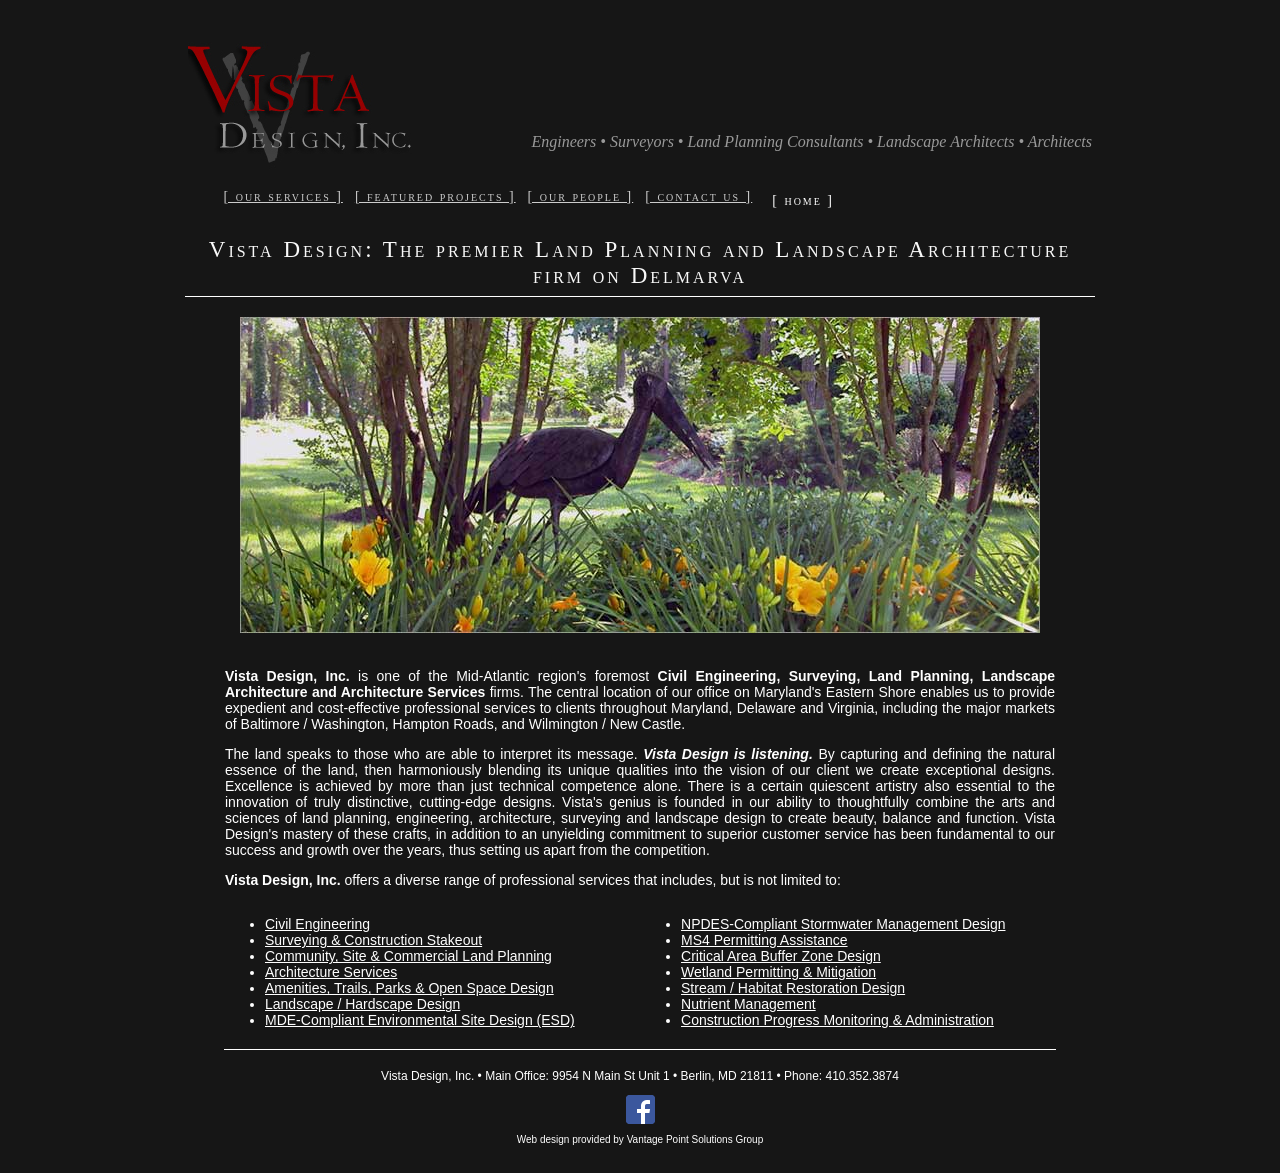
<file: default.html>
<!DOCTYPE html PUBLIC "-//W3C//DTD XHTML 1.0 Transitional//EN" "http://www.w3.org/TR/xhtml1/DTD/xhtml1-transitional.dtd">
<html xmlns="http://www.w3.org/1999/xhtml">

<!-- Mirrored from http://vistadesigninc.com/default.asp by HTTrack Website Copier/3.x [XR&CO], Thu, 22 Oct 2026 17:03:02 GMT -->
<head>
<meta http-equiv="Content-Type" content="text/html; charset=UTF-8" />
<title>Vista Design: Premier Land Planning and Landscape Architecture</title>
<meta name="keywords" content="vista design, vista design inc, engineers, surveyors, land planning, land planning consultants, Landscape Architects, Architects, Architecture, architecture services, civil engineer, civil engineering, survey, surveying, landscape architecture, GIS services, maryland, eastern shore, delaware, virginia, Baltimore, Washington, Hampton Roads, Wilmington, New Castle, commercial land planning, Geographic Information Systems, landscape design, Construction stakeout, Community planning, Site planning, Amenities, Trails, Parks, Open Space, Landscape hardscape design, Wetland permitting & mitigation, Stream habitat restoration, Construction, Construction progress monitoring, Construction administration, NPDES, MS4, Critical Area Buffer zone, Stormwater management design, MDE, Environmental site design, ESD, nutrient management"/>
<meta name="description" content="Vista Design is the premier Land Planning and Landscape Architecture firm on Delmarva"/>
<link href="css/style.css" rel="stylesheet" type="text/css" />
<!--<script language="javascript" src="scripts/functions.js" type="text/javascript"></script> -->

<script language="javascript">AC_FL_RunContent = 0;</script>
<script src="scripts/AC_RunActiveContent.js" type="text/javascript"></script>
<noscript>Vista Design: The premier Land Planning, Landscape Architecture and Architecture firm on Delmarva
          <a href="contact.html">Learn more about Vista Design Inc.</a></noscript>
</head>

<body>

<table width="830" border="0" align="center" cellpadding="0" cellspacing="0">
  <tr>
    <td><table width="900" border="0">
      <tr>
        <td width="230" height="160"><img src="images/vista-design-logo.jpg" alt="Vista Design Inc." width="230" height="160" border="0" align="absmiddle" usemap="#Map" /></td>
          <td width="670" align="right" class="header-home">Engineers • Surveyors • Land Planning Consultants • Landscape Architects • Architects</td>
       </tr>
     </table></td>   
  </tr>
  <tr>
    <td width="819" height="31" valign="middle">
	<table border="0" align="center" cellpadding="0" cellspacing="0" style="width: 891px; height: 20px">
      <tr valign="top">
        <td align="center" valign="top" class="navigation" style="width: 869px">&nbsp;<a href="services.html" class="navigation">[ our services ]</a> <a href="selected_projects.html" class="navigation">[ featured projects ]</a> <a href="people.html" class="navigation">[ our people ]</a><a href="contact.html" class="navigation">[ contact us ]</a><span class="navigation">[ home ]</span></td>
      </tr>
    </table></td>
  </tr>
  <tr>
    <td valign="bottom" style="height: 20px"><div align="center">
    <h1>Vista Design: The premier Land Planning and Landscape Architecture firm on Delmarva</h1></div></td>
  </tr>
  <tr>
	<td height="187"><div align="center"><img src="images/purcell12.jpg" width="800" height="316" vspace="5" alt="Vista Design Inc."/></div></td>
  </tr>
  <tr>
    <td><table width="830" border="0" cellspacing="0" cellpadding="0" align="center">
  <tr>
    <td height="297" rowspan="2" valign="top"><br />
      <p align="justify"><strong>Vista Design, Inc.</strong> is one of the Mid-Atlantic region's foremost <strong>Civil Engineering, Surveying, Land Planning, Landscape Architecture and Architecture Services</strong> firms. The central location of our office on Maryland's Eastern Shore enables us to provide expedient and cost-effective professional services to clients throughout Maryland, Delaware and Virginia, including the major markets of Baltimore / Washington, Hampton Roads, and Wilmington / New Castle.</p>
      <p align="justify">The land speaks to those who are able to interpret its message.  <em><strong>Vista Design is listening.</strong></em> By capturing and defining the natural essence of the land, then harmoniously blending its unique qualities into the vision of our client we create exceptional designs. Excellence is achieved by more than just technical competence alone. There is a certain quiescent artistry also essential to the innovation of truly distinctive, cutting-edge designs. Vista's genius is founded in our ability to thoughtfully combine the arts and sciences of land planning, engineering, 
	  architecture, surveying and landscape design to create beauty, balance and function. Vista Design's mastery of these crafts, in addition to an unyielding commitment to superior customer service has been fundamental to our success and growth over the years, thus setting us apart from the competition.</p>
      <p align="justify"><strong>Vista Design, Inc.</strong> offers a diverse range of professional services that includes, but is not limited to:</p>
      <table width="830" border="0" cellspacing="0" cellpadding="0">
        <tr>
          <td width="401" valign="top"><ul>
            <li><a href="engineering.html">Civil Engineering</a></li>
            <li><a href="surveying.html">Surveying &amp; Construction Stakeout</a></li>
            <li><a href="services.html">Community, Site &amp; Commercial Land Planning</a></li>
            <li><a href="contact.html">Architecture Services</a></li>
            <li><a href="amenities.html">Amenities, Trails, Parks &amp; Open Space Design</a></li>
            <li><a href="amenities.html">Landscape  / Hardscape Design</a></li>
            <li><a href="environmental_specialities.html">MDE-Compliant Environmental Site Design (ESD)</a></li>
          </ul></td>
          <td width="399" valign="top"><ul>
            <li><a href="npdes_stormwater_management_design.html">NPDES-Compliant Stormwater Management Design</a></li>
            <li><a href="npdes_stormwater_management_design.html">MS4 Permitting Assistance</a></li>
            <li><a href="environmental_specialities.html">Critical Area Buffer Zone Design</a></li>
            <li><a href="environmental_specialities.html">Wetland Permitting &amp; Mitigation</a></li>
            <li><a href="environmental_specialities.html">Stream / Habitat Restoration Design</a></li>
            <li><a href="environmental_specialities.html">Nutrient Management</a></li>
            <li><a href="engineering.html">Construction Progress Monitoring &amp;  Administration</a></li>
          </ul></td>
        </tr>
      </table>      
    </td>
    </tr>
</table></td>
  </tr>
  <tr>
    <td><hr width="830" size="1" color="#FFFFFF"/></td>
  </tr>
  <tr>
    <td></td>
  </tr>
  <tr>
    <td align="center" class="footer"><span class="address"><p>Vista Design, 
	Inc. • Main Office: 9954 N Main St Unit 1 • Berlin, MD 21811 • 
	Phone: 410.352.3874 </p></span>
    <div align="center"><a href="https://www.facebook.com/pages/Vista-Design-Inc/598556063550038" target="_blank"><img src="images/FB-f-Logo__blue_29.png" alt="Facebook" width="29" height="29" hspace="20" border="0" /></a></div>
    <!--<iframe src="//www.facebook.com/plugins/like.php?href=https%3A%2F%2Fwww.facebook.com%2Fpages%2FVista-Design-Inc%2F598556063550038&amp;width&amp;layout=button_count&amp;action=like&amp;show_faces=false&amp;share=false&amp;height=21" scrolling="no" frameborder="0" style="border:none; overflow:hidden; width:150px; height:21px;" allowTransparency="true"></iframe></div> -->
    <p><!-- Copyright &copy; 2008 Vista Design, Inc.  All Rights Reserved --></p>
    <p>Web design provided by Vantage Point Solutions Group
      </td>
  </tr>
</table>
<map name="Map" id="Map"><area shape="rect" coords="2,16,254,151" href="default.html" alt="Vista Design Inc" />
</map>
<script type="text/javascript">

  var _gaq = _gaq || [];
  _gaq.push(['_setAccount', 'UA-48712304-1']);
  _gaq.push(['_trackPageview']);

  (function() {
    var ga = document.createElement('script'); ga.type = 'text/javascript'; ga.async = true;
    ga.src = ('https:' == document.location.protocol ? 'https://ssl' : 'http://www') + '.google-analytics.com/ga.js';
    var s = document.getElementsByTagName('script')[0]; s.parentNode.insertBefore(ga, s);
  })();

</script>
</body>

<!-- Mirrored from http://vistadesigninc.com/default.asp by HTTrack Website Copier/3.x [XR&CO], Thu, 22 Oct 2026 17:03:02 GMT -->
</html>
</file>
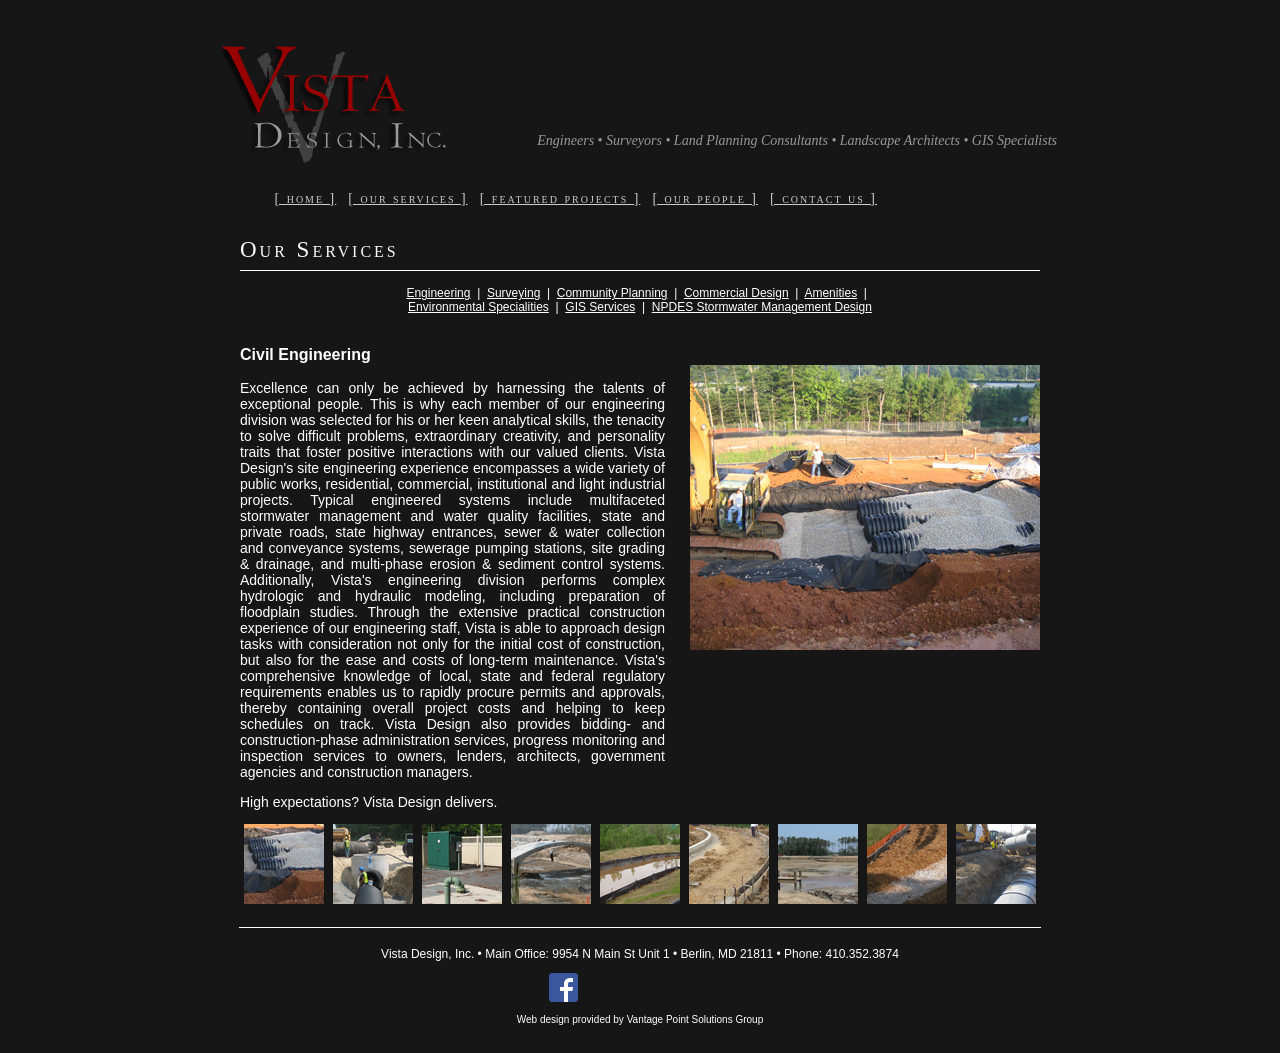
<file: engineering.html>
<!DOCTYPE html PUBLIC "-//W3C//DTD XHTML 1.0 Transitional//EN" "http://www.w3.org/TR/xhtml1/DTD/xhtml1-transitional.dtd">
<html xmlns="http://www.w3.org/1999/xhtml">

<!-- Mirrored from http://vistadesigninc.com/engineering.asp by HTTrack Website Copier/3.x [XR&CO], Thu, 22 Oct 2026 17:01:03 GMT -->
<head>
<meta http-equiv="Content-Type" content="text/html; charset=UTF-8" />
<title>Vista Design: The premier Land Planning and Landscape Architecture firm on Delmarva</title>
<meta name="keywords" content="vista design, vista design inc, Engineers, Surveyors, Land Planning Consultant, Landscape Architects, GIS, civil engineering, public works, residential, commercial, light industrial, stormwater management, water quality, roads, state highway entrances, sewer, Water conveyance, Sewerage, Sewerage pumping stations, Grading and drainage, Erosion & sediment control, Hydrologic and Hydraulic modeling, Floodplain studies, Construction, Engineering, Design tasks, Cost of construction, Regulatory requirements, Permits and approvals, Project costs, Schedules, Bidding, Construction-phase administration, Progress monitoring, Inspection services, Construction managers">
<meta name="description" content="Vista Design is the premier Land Planning and Landscape Architecture firm on Delmarva">
<link href="css/style.css" rel="stylesheet" type="text/css" />
<script type="text/javascript">
// Gallery script.
// With image cross fade effect for those browsers that support it.
// Script copyright (C) 2004-08 www.cryer.co.uk.
// Script is free to use provided this copyright header is included.
function LoadGallery(pictureName,imageFile)
{
  document.getElementById(pictureName).src = imageFile;
}
</script>

</head>

<body>
<table width="830" border="0" align="center" cellpadding="0" cellspacing="0">
  <tr>
    <td><table width="830" border="0">
      <tr>
        <td width="230" height="160"><img src="images/vista-design-logo.jpg" alt="Vista Design Inc." width="230" height="160" border="0" align="absmiddle" usemap="#Map" /></td>
          <td width="600" align="right" class="header">Engineers • Surveyors • Land Planning Consultants • Landscape Architects • GIS Specialists</td>
       </tr>
     </table></td>   
  </tr>
  <tr>
    <td width="819" height="31" valign="middle"><table width="795" border="0" align="center" cellpadding="0" cellspacing="0">
      <tr valign="top">
        <td align="center" valign="top" class="navigation"><a href="default.html" class="navigation">[ home ]</a> <a href="services.html" class="navigation">[ our services ]</a> <a href="selected_projects.html" class="navigation">[ featured projects ]</a> <a href="people.html" class="navigation">[ our people ]</a> <a href="contact.html" class="navigation">[ contact us ]</a></td>
        </tr>
    </table></td>
  </tr>
  <tr>
    <td height="40" valign="top"><table width="800" border="0" align="center" cellpadding="0" cellspacing="0">
        <tr>
          <td height="40" valign="bottom"><h1>Our Services</h1></td>
        </tr>
        <tr>
          <td align="center" class="subnavigation"><a href="engineering.html" class="subnavigation">Engineering</a>&nbsp; | &nbsp;<a href="surveying.html" class="subnavigation">Surveying</a>&nbsp; | &nbsp;<a href="community_planning.html" class="subnavigation">Community Planning</a>&nbsp; | &nbsp;<a href="commercial_design.html" class="subnavigation">Commercial Design</a>&nbsp; | &nbsp;<a href="amenities.html" class="subnavigation">Amenities</a>&nbsp; | &nbsp;<br />
          <a href="environmental_specialities.html" class="subnavigation">Environmental Specialities</a>&nbsp; | &nbsp;<a href="gis_services.html" class="subnavigation">GIS Services</a>&nbsp; | &nbsp;<a href="npdes_stormwater_management_design.html" class="subnavigation">NPDES Stormwater Management Design</a></td>
        </tr>
      </table>
    <br /></td>
  </tr>
  <tr>
    <td align="center"><table width="800" border="0" cellspacing="0" cellpadding="0" align="center">
      <tr>
        <td align="left"><table width="800" border="0" align="center" cellpadding="0" cellspacing="0">
            <tr>
              <td width="425" rowspan="2" align="left" valign="top"><p class="pagetitle"><strong>Civil Engineering</strong></p>
     		  <p align="justify">Excellence can only be achieved by harnessing the talents of exceptional people. This is why each member of our engineering division was selected for his or her keen analytical skills, the tenacity to solve difficult problems, extraordinary creativity, and personality traits that foster positive interactions with our valued clients. Vista Design's site engineering experience encompasses a wide variety of public works, residential, commercial, institutional and light industrial projects. Typical engineered systems include multifaceted stormwater management and water quality facilities, state and private roads, state highway entrances, sewer &amp; water collection and conveyance systems, sewerage pumping stations, site grading &amp; drainage, and multi-phase erosion &amp; sediment control systems. Additionally, Vista's engineering division performs complex hydrologic and hydraulic modeling, including preparation of floodplain studies. Through the extensive practical construction experience of our engineering staff, Vista is able to approach design tasks with consideration not only for the initial cost of construction, but also for the ease and costs of long-term maintenance. Vista's comprehensive knowledge of local, state and federal regulatory requirements enables us to rapidly procure permits and approvals, thereby containing overall project costs and helping to keep schedules on track. Vista Design also provides bidding- and construction-phase administration services, progress monitoring and inspection services to owners, lenders, architects, government agencies and construction managers.</p>
			  <p>High expectations?  Vista Design delivers.</p></td>
              <td width="375" align="right" valign="top">
			  <img src="images/engineering/engineering1.jpg" alt="Engineering Photo gallery" width="350" height="285" vspace="35" id="EngineeringGallery"></td>
            </tr>
          </table>
          <table width="800" border="0" cellspacing="0" cellpadding="0">
            <tr>
              <td width="88" align="center"><a href="javascript:void(0);" onmouseover="LoadGallery('EngineeringGallery', 'images/engineering/engineering1.jpg')"><img src="images/engineering/engineering1_tn.jpg" alt="" name="" width="80" height="80" border="0" /></a></td>
              <td width="88" align="center"><a href="javascript:void(0);" onmouseover="LoadGallery('EngineeringGallery', 'images/engineering/engineering2.jpg')"><img src="images/engineering/engineering2_tn.jpg" alt="" name="" width="80" height="80" border="0" /></a></td>
              <td width="88" align="center"><a href="javascript:void(0);" onmouseover="LoadGallery('EngineeringGallery', 'images/engineering/engineering3.jpg')"><img src="images/engineering/engineering3_tn.jpg" alt="" name="" width="80" height="80" border="0" /></a></td>
              <td width="88" align="center"><a href="javascript:void(0);" onmouseover="LoadGallery('EngineeringGallery', 'images/engineering/engineering4.jpg')"><img src="images/engineering/engineering4_tn.jpg" alt="" name="" width="80" height="80" border="0" /></a></td>
              <td width="88" align="center"><a href="javascript:void(0);" onmouseover="LoadGallery('EngineeringGallery', 'images/engineering/engineering5.jpg')"><img src="images/engineering/engineering5_tn.jpg" alt="" name="" width="80" height="80" border="0" /></a></td>
              <td width="88" align="center"><a href="javascript:void(0);" onmouseover="LoadGallery('EngineeringGallery', 'images/engineering/engineering6.jpg')"><img src="images/engineering/engineering6_tn.jpg" alt="" name="" width="80" height="80" border="0" /></a></td>
              <td width="88" align="center"><a href="javascript:void(0);" onmouseover="LoadGallery('EngineeringGallery', 'images/engineering/engineering7.jpg')"><img src="images/engineering/engineering7_tn.jpg" alt="" name="" width="80" height="80" border="0" /></a></td>
              <td width="88" align="center"><a href="javascript:void(0);" onmouseover="LoadGallery('EngineeringGallery', 'images/engineering/engineering8.jpg')"><img src="images/engineering/engineering8_tn.jpg" alt="" name="" width="80" height="80" border="0" /></a></td>
              <td width="88" align="center"><a href="javascript:void(0);" onmouseover="LoadGallery('EngineeringGallery', 'images/engineering/engineering9.jpg')"><img src="images/engineering/engineering9_tn.jpg" alt="" name="" width="80" height="80" border="0" /></a></td>
            </tr>
            <tr>
              <td width="88" align="center">&nbsp;</td>
              <td width="88" align="center">&nbsp;</td>
              <td width="88" align="center">&nbsp;</td>
              <td width="88" align="center">&nbsp;</td>
              <td width="88" align="center">&nbsp;</td>
              <td width="88" align="center">&nbsp;</td>
              <td width="88" align="center">&nbsp;</td>
              <td width="88" align="center">&nbsp;</td>
              <td width="88" align="center">&nbsp;</td>
            </tr>
          </table></td>
      </tr>
    </table>   </td>
  </tr>
  <tr>
    <td><hr width="800" size="1" color="#FFFFFF"/></td>
  </tr>
  <tr>
    <td></td>
  </tr>
  <tr>
    <td align="center" class="footer"><span class="address"><p>Vista Design, Inc. • Main Office: 9954 N Main St Unit 1 • Berlin, MD 21811 • Phone: 410.352.3874</p></span>
    <div align="center"><a href="https://www.facebook.com/pages/Vista-Design-Inc/598556063550038" target="_blank"><img src="images/FB-f-Logo__blue_29.png" alt="Facebook" width="29" height="29" hspace="20" border="0" /></a>
    <iframe src="http://www.facebook.com/plugins/like.php?href=https%3A%2F%2Fwww.facebook.com%2Fpages%2FVista-Design-Inc%2F598556063550038&amp;width&amp;layout=button_count&amp;action=like&amp;show_faces=false&amp;share=false&amp;height=21" scrolling="no" frameborder="0" style="border:none; overflow:hidden; width:150px; height:21px;" allowTransparency="true"></iframe></div>
    <p><!-- Copyright &copy; 2008 Vista Design, Inc.  All Rights Reserved --></p>
    <p>Web design provided by Vantage Point Solutions Group
      </td>
  </tr>
</table>
<map name="Map" id="Map"><area shape="rect" coords="2,16,280,152" href="default.html" />
</map>
<script type="text/javascript">

  var _gaq = _gaq || [];
  _gaq.push(['_setAccount', 'UA-48712304-1']);
  _gaq.push(['_trackPageview']);

  (function() {
    var ga = document.createElement('script'); ga.type = 'text/javascript'; ga.async = true;
    ga.src = ('https:' == document.location.protocol ? 'https://ssl' : 'http://www') + '.google-analytics.com/ga.js';
    var s = document.getElementsByTagName('script')[0]; s.parentNode.insertBefore(ga, s);
  })();

</script>
</body>

<!-- Mirrored from http://vistadesigninc.com/engineering.asp by HTTrack Website Copier/3.x [XR&CO], Thu, 22 Oct 2026 17:01:36 GMT -->
</html>
</file>
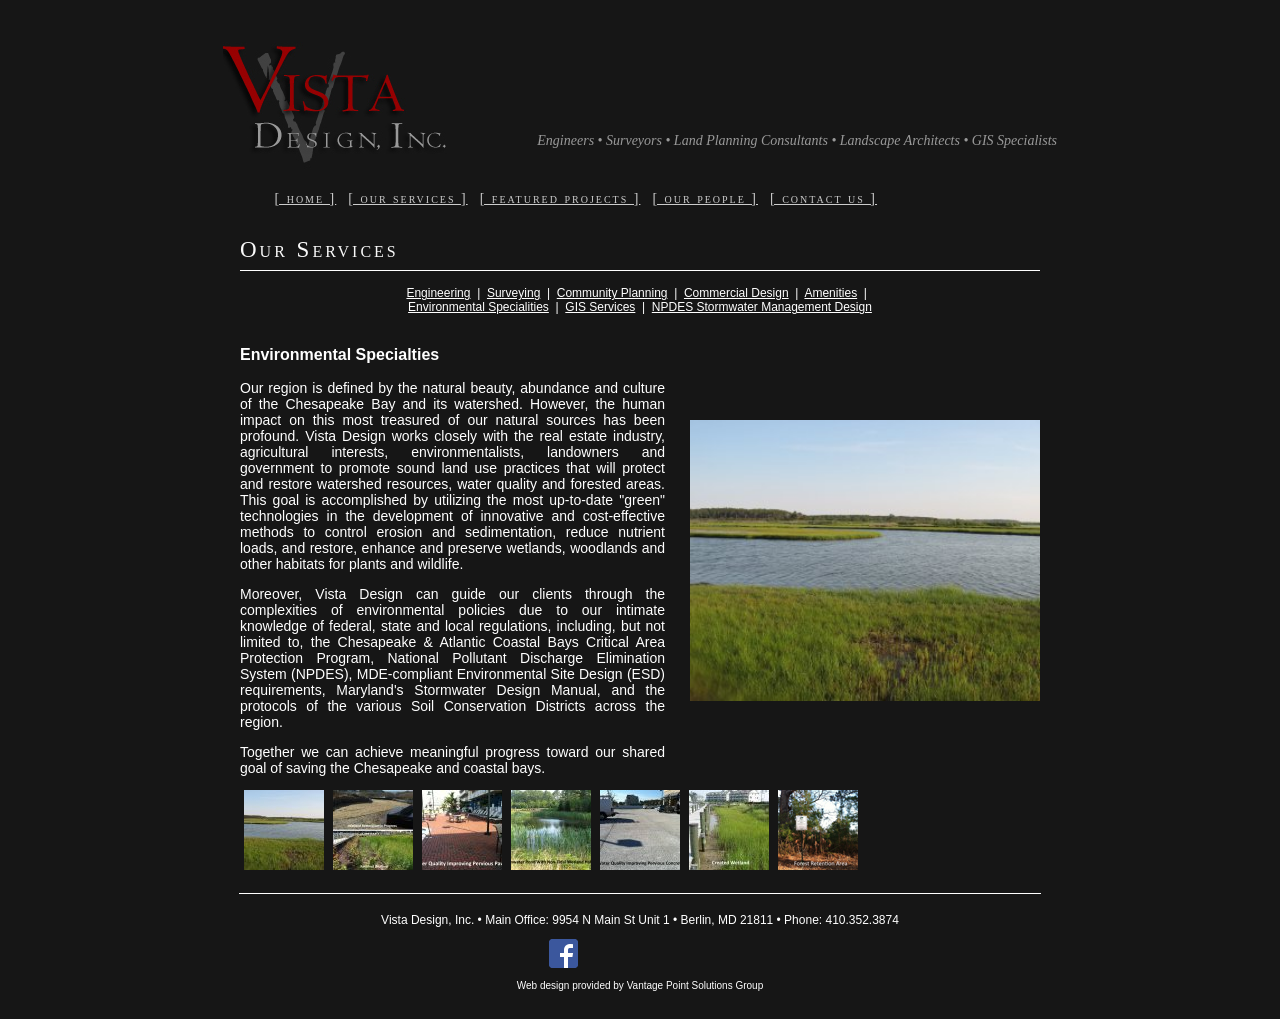
<file: environmental_specialities.html>
<!DOCTYPE html PUBLIC "-//W3C//DTD XHTML 1.0 Transitional//EN" "http://www.w3.org/TR/xhtml1/DTD/xhtml1-transitional.dtd">
<html xmlns="http://www.w3.org/1999/xhtml">

<!-- Mirrored from http://vistadesigninc.com/environmental_specialities.asp by HTTrack Website Copier/3.x [XR&CO], Thu, 22 Oct 2026 17:02:20 GMT -->
<head>
<meta http-equiv="Content-Type" content="text/html; charset=UTF-8" />
<title>Vista Design: The premier Land Planning and Landscape Architecture firm on Delmarva</title>
<meta name="keywords" content="vista design, vista design inc, Engineers, Surveyors, Land Planning Consultant, Landscape Architects, GIS, Chesapeake Bay, watershed, real estate industry, agricultural interests, environmentalists, land use practices, watershed resources, water quality, forested areas, green technologies, erosion and sedimentation, nutrient loads, preserve wetlands, woodlands, habitats, plants and wildlife, environmental policies, MDE, Environmental Site Design, ESD, Stormwater Design Manual, Soil Conservation District, Coastal Bays, Chesapeake & Atlantic Coastal Bays Critical Area Protection Program, National Pollutant Discharge Elimination System, maryland">
<meta name="description" content="Vista Design is the premier Land Planning and Landscape Architecture firm on Delmarva">
<link href="css/style.css" rel="stylesheet" type="text/css" />

<script type="text/javascript">
// Gallery script.
// With image cross fade effect for those browsers that support it.
// Script copyright (C) 2004-08 www.cryer.co.uk.
// Script is free to use provided this copyright header is included.
function LoadGallery(pictureName,imageFile)
{
  document.getElementById(pictureName).src = imageFile;
}
</script>

</head>

<body>
<table width="830" border="0" align="center" cellpadding="0" cellspacing="0">
  <tr>
    <td><table width="830" border="0">
      <tr>
        <td width="230" height="160"><img src="images/vista-design-logo.jpg" alt="Vista Design Inc." width="230" height="160" border="0" align="absmiddle" usemap="#Map" /></td>
          <td width="600" align="right" class="header">Engineers • Surveyors • Land Planning Consultants • Landscape Architects • GIS Specialists</td>
       </tr>
     </table></td>   
  </tr>
  <tr>
    <td height="31" valign="middle"><table width="795" border="0" align="center" cellpadding="0" cellspacing="0">
        <tr valign="top">
          <td align="center" valign="top" class="navigation"><a href="default.html" class="navigation">[ home ]</a> <a href="services.html" class="navigation">[ our services ]</a> <a href="selected_projects.html" class="navigation">[ featured projects ]</a> <a href="people.html" class="navigation">[ our people ]</a> <a href="contact.html" class="navigation">[ contact us ]</a></a></td>
        </tr>
    </table></td>
  </tr>
  <tr>
    <td height="40" valign="top"><table width="800" border="0" align="center" cellpadding="0" cellspacing="0">
        <tr>
          <td height="40" valign="bottom"><h1>Our Services</h1></td>
        </tr>
        <tr>
          <td align="center" class="subnavigation"><a href="engineering.html" class="subnavigation">Engineering</a>&nbsp; | &nbsp;<a href="surveying.html" class="subnavigation">Surveying</a>&nbsp; | &nbsp;<a href="community_planning.html" class="subnavigation">Community Planning</a>&nbsp; | &nbsp;<a href="commercial_design.html" class="subnavigation">Commercial Design</a>&nbsp; | &nbsp;<a href="amenities.html" class="subnavigation">Amenities</a>&nbsp; | &nbsp;<br />
          <a href="environmental_specialities.html" class="subnavigation">Environmental Specialities</a>&nbsp; | &nbsp;<a href="gis_services.html" class="subnavigation">GIS Services</a>&nbsp; | &nbsp;<a href="npdes_stormwater_management_design.html" class="subnavigation">NPDES Stormwater Management Design</a></td>
        </tr>
      </table>
        <br /></td>
  </tr>
  <tr>
    <td align="center"><table width="800" border="0" cellspacing="0" cellpadding="0" align="center">
      <tr>
        <td align="left"><table width="800" border="0" align="center" cellpadding="0" cellspacing="0">
          <tr>
            <td width="425" rowspan="2" align="left" valign="top"><p class="pagetitle"><strong>Environmental Specialties</strong></p>
                <p align="justify">Our region is defined by the natural beauty, abundance and culture of the Chesapeake Bay and its watershed.  However, the human impact on this most treasured of our natural sources has been profound.  Vista Design works closely with the real estate industry, agricultural interests, environmentalists, landowners and government to promote sound land use practices that will protect and restore watershed resources, water quality and forested areas. This goal is accomplished by utilizing the most up-to-date "green" technologies in the development of innovative and cost-effective methods to control erosion and sedimentation, reduce nutrient loads, and restore, enhance and preserve wetlands, woodlands and other habitats for plants and wildlife.</p>
                <p align="justify">Moreover, Vista Design can guide our clients through the complexities of environmental policies due to our intimate knowledge of federal, state and local regulations, including, but not limited to, the Chesapeake &amp; Atlantic Coastal Bays Critical Area Protection Program, National Pollutant Discharge Elimination System (NPDES), MDE-compliant Environmental Site Design (ESD) requirements, Maryland's Stormwater Design Manual, and the protocols of the various Soil Conservation Districts across the region.</p>
                <p align="justify">Together we can achieve meaningful progress toward our shared goal of saving the Chesapeake and coastal bays.</p>
                </td>
            <td width="375" align="right" valign="middle">
			<img src="images/environmental/EnvironmentalSpec1.jpg" alt="Photo gallery" width="350" vspace="0" id="EnvironmentalGallery"></td>
          </tr>
        </table>
          <table width="800" border="0" cellspacing="0" cellpadding="0">
            <tr>
              <td width="88" align="center"><a href="javascript:void(0);" onmouseover="LoadGallery('EnvironmentalGallery', 'images/environmental/EnvironmentalSpec1.jpg')"><img src="images/environmental/EnvironmentalSpec1_tn.jpg" alt="" name="" width="80" height="80" border="0" /></a></td>
              <td width="88" align="center"><a href="javascript:void(0);" onmouseover="LoadGallery('EnvironmentalGallery', 'images/environmental/EnvironmentalSpec2.jpg')"><img src="images/environmental/EnvironmentalSpec2_tn.jpg" alt="" name="" width="80" height="80" border="0" /></a></td>
              <td width="88" align="center"><a href="javascript:void(0);" onmouseover="LoadGallery('EnvironmentalGallery', 'images/environmental/EnvironmentalSpec3.jpg')"><img src="images/environmental/EnvironmentalSpec3_tn.jpg" alt="" name="" width="80" height="80" border="0" /></a></td>
              <td width="88" align="center"><a href="javascript:void(0);" onmouseover="LoadGallery('EnvironmentalGallery', 'images/environmental/EnvironmentalSpec4.jpg')"><img src="images/environmental/EnvironmentalSpec4_tn.jpg" alt="" name="" width="80" height="80" border="0" /></a></td>
              <td width="88" align="center"><a href="javascript:void(0);" onmouseover="LoadGallery('EnvironmentalGallery', 'images/environmental/EnvironmentalSpec5.jpg')"><img src="images/environmental/EnvironmentalSpec5_tn.jpg" width="80" height="80" border="0" /></a></td>
              <td width="88" align="center"><a href="javascript:void(0);" onmouseover="LoadGallery('EnvironmentalGallery', 'images/environmental/EnvironmentalSpec6.jpg')"><img src="images/environmental/EnvironmentalSpec6_tn.jpg" alt="" name="" width="80" height="80" border="0" /></a></td>
              <td width="88" align="center"><a href="javascript:void(0);" onmouseover="LoadGallery('EnvironmentalGallery', 'images/environmental/EnvironmentalSpec7.jpg')"><img src="images/environmental/EnvironmentalSpec7_tn.jpg" alt="" name="" width="80" height="80" border="0" /></a></td>
              <td width="88" align="center">&nbsp;</td>
              <td width="88" align="center">&nbsp;</td>
            </tr>
            <tr>
              <td width="88" align="center">&nbsp;</td>
              <td width="88" align="center">&nbsp;</td>
              <td width="88" align="center">&nbsp;</td>
              <td width="88" align="center">&nbsp;</td>
              <td width="88" align="center">&nbsp;</td>
              <td width="88" align="center">&nbsp;</td>
              <td width="88" align="center">&nbsp;</td>
              <td width="88" align="center">&nbsp;</td>
              <td width="88" align="center">&nbsp;</td>
            </tr>
          </table>
		  <!--<span class="navigation">[ <a href="amenities.asp" class="navigation">Page 1</a> ] &nbsp;[ <a href="amenities2.asp" class="navigation">Page 2</a> ]</span><br /><br /> --></td>
      </tr>
    </table>   </td>
  </tr>
  <tr>
    <td><hr width="800" size="1" color="#FFFFFF"/></td>
  </tr>
  <tr>
    <td></td>
  </tr>
  <tr>
    <td align="center" class="footer"><span class="address"><p>Vista Design, Inc. • Main Office: 9954 N Main St Unit 1 • Berlin, MD 21811 • Phone: 410.352.3874</p></span>
    <div align="center"><a href="https://www.facebook.com/pages/Vista-Design-Inc/598556063550038" target="_blank"><img src="images/FB-f-Logo__blue_29.png" alt="Facebook" width="29" height="29" hspace="20" border="0" /></a>
    <iframe src="http://www.facebook.com/plugins/like.php?href=https%3A%2F%2Fwww.facebook.com%2Fpages%2FVista-Design-Inc%2F598556063550038&amp;width&amp;layout=button_count&amp;action=like&amp;show_faces=false&amp;share=false&amp;height=21" scrolling="no" frameborder="0" style="border:none; overflow:hidden; width:150px; height:21px;" allowTransparency="true"></iframe></div>
    <p><!-- Copyright &copy; 2008 Vista Design, Inc.  All Rights Reserved --></p>
    <p>Web design provided by Vantage Point Solutions Group
      </td>
  </tr>
</table>
<map name="Map" id="Map"><area shape="rect" coords="2,16,280,152" href="default.html" />
</map>
<script type="text/javascript">

  var _gaq = _gaq || [];
  _gaq.push(['_setAccount', 'UA-48712304-1']);
  _gaq.push(['_trackPageview']);

  (function() {
    var ga = document.createElement('script'); ga.type = 'text/javascript'; ga.async = true;
    ga.src = ('https:' == document.location.protocol ? 'https://ssl' : 'http://www') + '.google-analytics.com/ga.js';
    var s = document.getElementsByTagName('script')[0]; s.parentNode.insertBefore(ga, s);
  })();

</script>
</body>

<!-- Mirrored from http://vistadesigninc.com/environmental_specialities.asp by HTTrack Website Copier/3.x [XR&CO], Thu, 22 Oct 2026 17:02:38 GMT -->
</html>
</file>
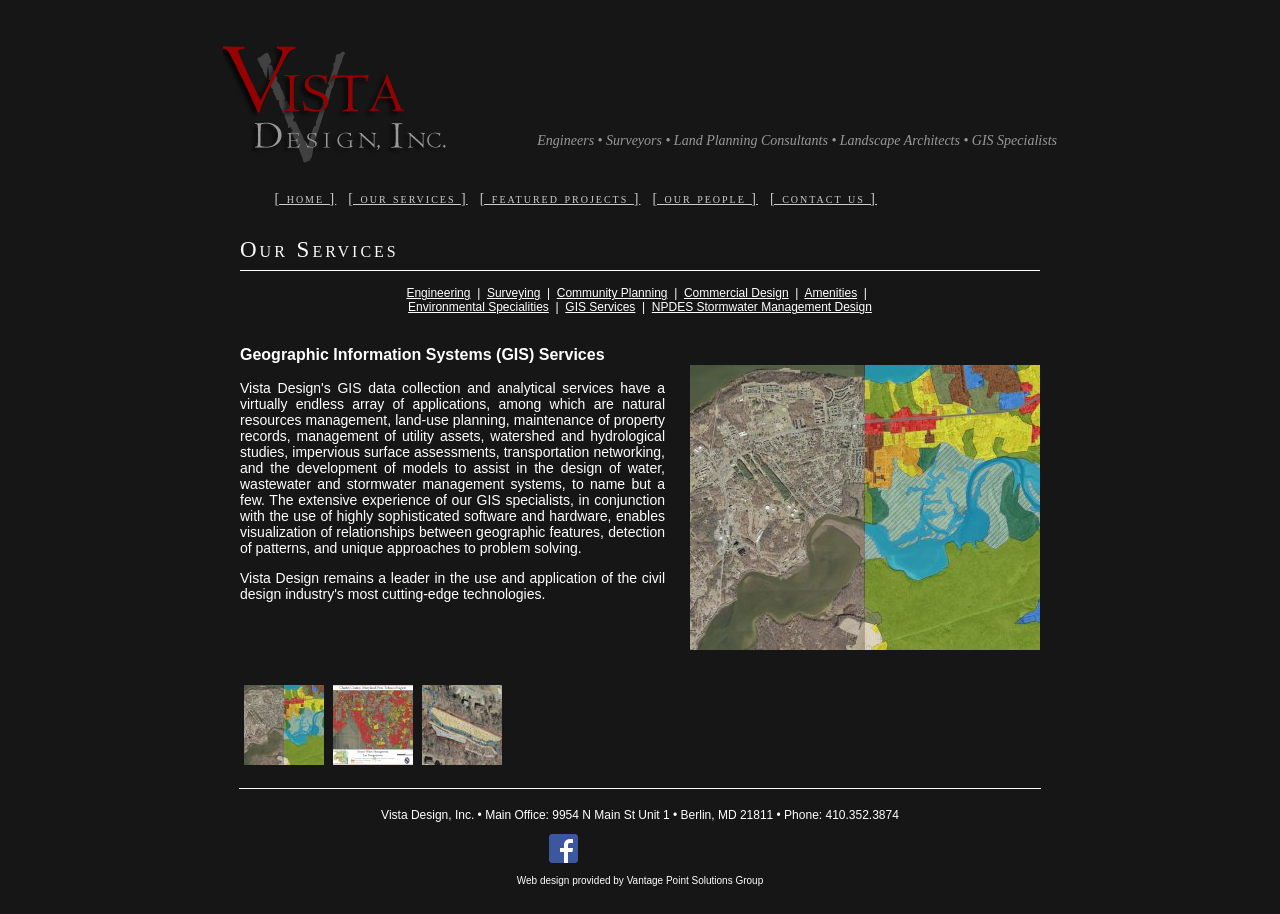
<file: gis_services.html>
<!DOCTYPE html PUBLIC "-//W3C//DTD XHTML 1.0 Transitional//EN" "http://www.w3.org/TR/xhtml1/DTD/xhtml1-transitional.dtd">
<html xmlns="http://www.w3.org/1999/xhtml">

<!-- Mirrored from http://vistadesigninc.com/gis_services.asp by HTTrack Website Copier/3.x [XR&CO], Thu, 22 Oct 2026 17:03:53 GMT -->
<head>
<meta http-equiv="Content-Type" content="text/html; charset=UTF-8" />
<title>Vista Design: The premier Land Planning and Landscape Architecture firm on Delmarva</title>
<meta name="keywords" content="vista design, vista design inc, Engineers, Surveyors, Land Planning Consultant, Landscape Architects, GIS, GIS services, Geographic Information Systems, Data collection, Analytical services, Natural resources management, land-use planning, Watershed, Hydrological, Impervious surface, Water, Wastewater, Stormwater management, Civil design, maryland">
<meta name="description" content="Vista Design is the premier Land Planning and Landscape Architecture firm on Delmarva">
<link href="css/style.css" rel="stylesheet" type="text/css" />
<script type="text/javascript">
// Gallery script.
// With image cross fade effect for those browsers that support it.
// Script copyright (C) 2004-08 www.cryer.co.uk.
// Script is free to use provided this copyright header is included.
function LoadGallery(pictureName,imageFile)
{
  document.getElementById(pictureName).src = imageFile;
}
</script>

</head>

<body>
<table width="830" border="0" align="center" cellpadding="0" cellspacing="0">
  <tr>
    <td><table width="830" border="0">
      <tr>
        <td width="230" height="160"><img src="images/vista-design-logo.jpg" alt="Vista Design Inc." width="230" height="160" border="0" align="absmiddle" usemap="#Map" /></td>
          <td width="600" align="right" class="header">Engineers • Surveyors • Land Planning Consultants • Landscape Architects • GIS Specialists</td>
       </tr>
     </table></td>   
  </tr>
  <tr>
    <td width="819" height="31" valign="middle"><table width="795" border="0" align="center" cellpadding="0" cellspacing="0">
      <tr valign="top">
        <td align="center" valign="top" class="navigation"><a href="default.html" class="navigation">[ home ]</a> <a href="services.html" class="navigation">[ our services ]</a> <a href="selected_projects.html" class="navigation">[ featured projects ]</a> <a href="people.html" class="navigation">[ our people ]</a> <a href="contact.html" class="navigation">[ contact us ]</a></td>
        </tr>
    </table></td>
  </tr>
  <tr>
    <td height="40" valign="top"><table width="800" border="0" align="center" cellpadding="0" cellspacing="0">
        <tr>
          <td height="40" valign="bottom"><h1>Our Services</h1></td>
        </tr>
        <tr>
          <td align="center" class="subnavigation"><a href="engineering.html" class="subnavigation">Engineering</a>&nbsp; | &nbsp;<a href="surveying.html" class="subnavigation">Surveying</a>&nbsp; | &nbsp;<a href="community_planning.html" class="subnavigation">Community Planning</a>&nbsp; | &nbsp;<a href="commercial_design.html" class="subnavigation">Commercial Design</a>&nbsp; | &nbsp;<a href="amenities.html" class="subnavigation">Amenities</a>&nbsp; | &nbsp;<br />
          <a href="environmental_specialities.html" class="subnavigation">Environmental Specialities</a>&nbsp; | &nbsp;<a href="gis_services.html" class="subnavigation">GIS Services</a>&nbsp; | &nbsp;<a href="npdes_stormwater_management_design.html" class="subnavigation">NPDES Stormwater Management Design</a></td>
        </tr>
      </table>
        <br /></td>
  </tr>
  <tr>
    <td align="center"><table width="800" border="0" cellspacing="0" cellpadding="0" align="center">
      <tr>
        <td align="left"><table width="800" border="0" align="center" cellpadding="0" cellspacing="0">
            <tr>
              <td width="425" rowspan="2" align="left" valign="top"><p class="pagetitle"><strong>Geographic Information Systems (GIS) Services</strong></p>
     		  <p align="justify">Vista Design's GIS data collection and analytical services have a virtually endless array of applications, among which are natural resources management, land-use planning, maintenance of property records, management of utility assets, watershed and hydrological studies, impervious surface assessments, transportation networking, and the development of models to assist in the design of water, wastewater and stormwater management systems, to name but a few. The extensive experience of our GIS specialists, in conjunction with the use of highly sophisticated software and hardware, enables visualization of relationships between geographic features, detection of patterns, and unique approaches to problem solving.
			  <p align="justify">Vista Design remains a leader in the use and application of the civil design industry's most cutting-edge technologies.</p></td>
              <td width="375" align="right" valign="top">
			  <img src="images/gis/GIS1.jpg" alt="GIS Photo gallery" width="350" height="285" vspace="35" id="GISGallery"></td>
            </tr>
          </table>
          <table width="800" border="0" cellspacing="0" cellpadding="0">
            <tr>
              <td width="88" align="center"><a href="javascript:void(0);" onmouseover="LoadGallery('GISGallery', 'images/gis/GIS1.jpg')"><img src="images/gis/GIS1_tn.jpg" alt="" name="" width="80" height="80" border="0" /></a></td>
              <td width="88" align="center"><a href="javascript:void(0);" onmouseover="LoadGallery('GISGallery', 'images/gis/GIS2.jpg')"><img src="images/gis/GIS2_tn.jpg" alt="" name="" width="80" height="80" border="0" /></a></td>
              <td width="88" align="center"><a href="javascript:void(0);" onmouseover="LoadGallery('GISGallery', 'images/gis/GIS3.jpg')"><img src="images/gis/GIS3_tn.jpg" alt="" name="" width="80" height="80" border="0" /></a></td>
              <td width="88" align="center">&nbsp;</td>
              <td width="88" align="center">&nbsp;</td>
              <td width="88" align="center">&nbsp;</td>
              <td width="88" align="center">&nbsp;</td>
              <td width="88" align="center">&nbsp;</td>
              <td width="88" align="center">&nbsp;</td>
            </tr>
            <tr>
              <td width="88" align="center">&nbsp;</td>
              <td width="88" align="center">&nbsp;</td>
              <td width="88" align="center">&nbsp;</td>
              <td width="88" align="center">&nbsp;</td>
              <td width="88" align="center">&nbsp;</td>
              <td width="88" align="center">&nbsp;</td>
              <td width="88" align="center">&nbsp;</td>
              <td width="88" align="center">&nbsp;</td>
              <td width="88" align="center">&nbsp;</td>
            </tr>
          </table> </td>
      </tr>
    </table>   </td>
  </tr>
  <tr>
    <td><hr width="800" size="1" color="#FFFFFF"/></td>
  </tr>
  <tr>
    <td></td>
  </tr>
  <tr>
    <td align="center" class="footer"><span class="address"><p>Vista Design, Inc. • Main Office: 9954 N Main St Unit 1 • Berlin, MD 21811 • Phone: 410.352.3874</p></span>
    <div align="center"><a href="https://www.facebook.com/pages/Vista-Design-Inc/598556063550038" target="_blank"><img src="images/FB-f-Logo__blue_29.png" alt="Facebook" width="29" height="29" hspace="20" border="0" /></a>
    <iframe src="http://www.facebook.com/plugins/like.php?href=https%3A%2F%2Fwww.facebook.com%2Fpages%2FVista-Design-Inc%2F598556063550038&amp;width&amp;layout=button_count&amp;action=like&amp;show_faces=false&amp;share=false&amp;height=21" scrolling="no" frameborder="0" style="border:none; overflow:hidden; width:150px; height:21px;" allowTransparency="true"></iframe></div>
    <p><!-- Copyright &copy; 2008 Vista Design, Inc.  All Rights Reserved --></p>
    <p>Web design provided by Vantage Point Solutions Group
      </td>
  </tr>
</table>
<map name="Map" id="Map"><area shape="rect" coords="2,16,280,152" href="default.html" />
</map>
<script type="text/javascript">

  var _gaq = _gaq || [];
  _gaq.push(['_setAccount', 'UA-48712304-1']);
  _gaq.push(['_trackPageview']);

  (function() {
    var ga = document.createElement('script'); ga.type = 'text/javascript'; ga.async = true;
    ga.src = ('https:' == document.location.protocol ? 'https://ssl' : 'http://www') + '.google-analytics.com/ga.js';
    var s = document.getElementsByTagName('script')[0]; s.parentNode.insertBefore(ga, s);
  })();

</script>
</body>

<!-- Mirrored from http://vistadesigninc.com/gis_services.asp by HTTrack Website Copier/3.x [XR&CO], Thu, 22 Oct 2026 17:04:03 GMT -->
</html>
</file>
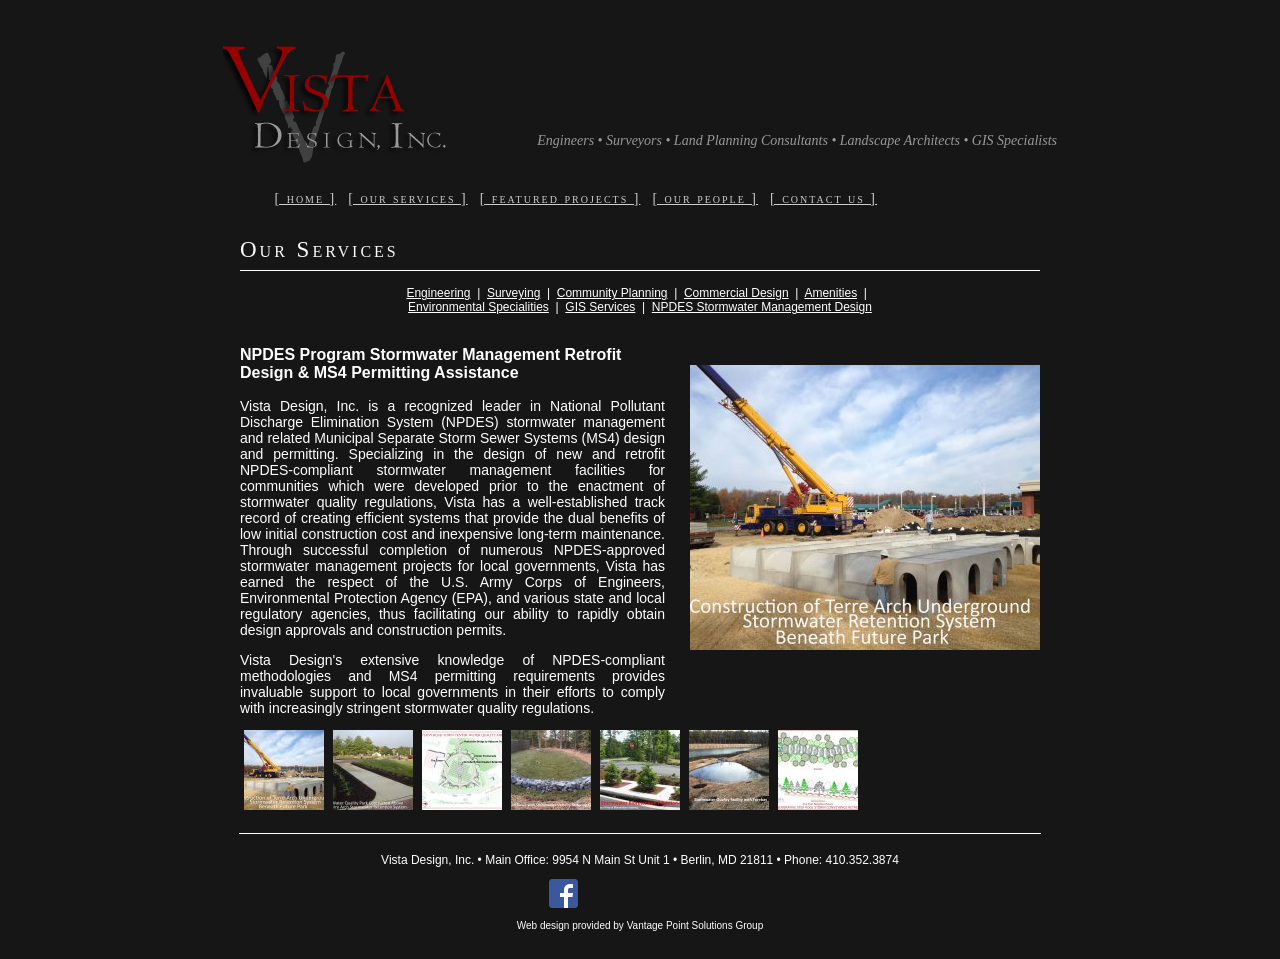
<file: npdes_stormwater_management_design.html>
<!DOCTYPE html PUBLIC "-//W3C//DTD XHTML 1.0 Transitional//EN" "http://www.w3.org/TR/xhtml1/DTD/xhtml1-transitional.dtd">
<html xmlns="http://www.w3.org/1999/xhtml">

<!-- Mirrored from http://vistadesigninc.com/npdes_stormwater_management_design.asp by HTTrack Website Copier/3.x [XR&CO], Thu, 22 Oct 2026 17:02:38 GMT -->
<head>
<meta http-equiv="Content-Type" content="text/html; charset=UTF-8" />
<title>Vista Design: The premier Land Planning and Landscape Architecture firm on Delmarva</title>
<meta name="keywords" content="vista design, vista design inc, Engineers, Surveyors, Land Planning Consultant, Landscape Architects, GIS, NPDES, NPDES Stormwater Management Design, NPDES Stormwater Management, Stormwater management, MS4 Permitting, Stormwater quality, Stormwater management retrofit, EPA, Corps of Engineers, National Pollutant Discharge Elimination System, Municipal Separate Storm Sewer Systems, maryland">
<meta name="description" content="Vista Design is the premier Land Planning and Landscape Architecture firm on Delmarva">
<link href="css/style.css" rel="stylesheet" type="text/css" />
<script type="text/javascript">
// Gallery script.
// With image cross fade effect for those browsers that support it.
// Script copyright (C) 2004-08 www.cryer.co.uk.
// Script is free to use provided this copyright header is included.
function LoadGallery(pictureName,imageFile)
{
  document.getElementById(pictureName).src = imageFile;
}
</script>

</head>

<body>
<table width="830" border="0" align="center" cellpadding="0" cellspacing="0">
  <tr>
    <td><table width="830" border="0">
      <tr>
        <td width="230" height="160"><img src="images/vista-design-logo.jpg" alt="Vista Design Inc." width="230" height="160" border="0" align="absmiddle" usemap="#Map" /></td>
          <td width="600" align="right" class="header">Engineers • Surveyors • Land Planning Consultants • Landscape Architects • GIS Specialists</td>
       </tr>
     </table></td>   
  </tr>
  <tr>
    <td width="819" height="31" valign="middle"><table width="795" border="0" align="center" cellpadding="0" cellspacing="0">
      <tr valign="top">
        <td align="center" valign="top" class="navigation"><a href="default.html" class="navigation">[ home ]</a> <a href="services.html" class="navigation">[ our services ]</a> <a href="selected_projects.html" class="navigation">[ featured projects ]</a> <a href="people.html" class="navigation">[ our people ]</a> <a href="contact.html" class="navigation">[ contact us ]</a></td>
        </tr>
    </table></td>
  </tr>
  <tr>
    <td height="40" valign="top"><table width="800" border="0" align="center" cellpadding="0" cellspacing="0">
        <tr>
          <td height="40" valign="bottom"><h1>Our Services</h1></td>
        </tr>
        <tr>
          <td align="center" class="subnavigation"><a href="engineering.html" class="subnavigation">Engineering</a>&nbsp; | &nbsp;<a href="surveying.html" class="subnavigation">Surveying</a>&nbsp; | &nbsp;<a href="community_planning.html" class="subnavigation">Community Planning</a>&nbsp; | &nbsp;<a href="commercial_design.html" class="subnavigation">Commercial Design</a>&nbsp; | &nbsp;<a href="amenities.html" class="subnavigation">Amenities</a>&nbsp; | &nbsp;<br />
          <a href="environmental_specialities.html" class="subnavigation">Environmental Specialities</a>&nbsp; | &nbsp;<a href="gis_services.html" class="subnavigation">GIS Services</a>&nbsp; | &nbsp;<a href="npdes_stormwater_management_design.html" class="subnavigation">NPDES Stormwater Management Design</a></td>
        </tr>
      </table>
        <br /></td>
  </tr>
  <tr>
    <td align="center"><table width="800" border="0" cellspacing="0" cellpadding="0" align="center">
      <tr>
        <td align="left"><table width="800" border="0" align="center" cellpadding="0" cellspacing="0">
            <tr>
              <td width="425" rowspan="2" align="left" valign="top"><p class="pagetitle"><strong>NPDES Program Stormwater Management Retrofit Design &amp; MS4 Permitting Assistance</strong></p>
     		  <div align="justify">Vista Design, Inc. is a recognized leader in National Pollutant Discharge Elimination System (NPDES) stormwater management and related Municipal Separate Storm Sewer Systems (MS4) design and permitting. Specializing in the design of new and retrofit NPDES-compliant stormwater management facilities for communities which were developed prior to the enactment of stormwater quality regulations, Vista has a well-established track record of creating efficient systems that provide the dual benefits of low initial construction cost and inexpensive long-term maintenance. Through successful completion of numerous NPDES-approved stormwater management projects for local governments, Vista has earned the respect of the U.S. Army Corps of Engineers, Environmental Protection Agency (EPA), and various state and local regulatory agencies, thus facilitating our ability to rapidly obtain design approvals and construction permits.
			  <p>Vista Design's extensive knowledge of NPDES-compliant methodologies and MS4 permitting requirements provides invaluable support to local governments in their efforts to comply with increasingly stringent stormwater quality regulations.</p></div></td>
              <td width="375" align="right" valign="top">
			  <img src="images/npdes/NPDES1.jpg" alt=" NPDES Stormwater Management Design Photo gallery" width="350" vspace="35" id="NPDESGallery"></td>
            </tr>
          </table>
          <table width="800" border="0" cellspacing="0" cellpadding="0">
            <tr>
              <td width="88" align="center"><a href="javascript:void(0);" onmouseover="LoadGallery('NPDESGallery', 'images/npdes/NPDES1.jpg')"><img src="images/npdes/NPDES1_tn.jpg" alt="" name="" width="80" height="80" border="0" /></a></td>
              <td width="88" align="center"><a href="javascript:void(0);" onmouseover="LoadGallery('NPDESGallery', 'images/npdes/NPDES2.jpg')"><img src="images/npdes/NPDES2_tn.jpg" alt="" name="" width="80" height="80" border="0" /></a></td>
              <td width="88" align="center"><a href="javascript:void(0);" onmouseover="LoadGallery('NPDESGallery', 'images/npdes/NPDES3.jpg')"><img src="images/npdes/NPDES3_tn.jpg" alt="" name="" width="80" height="80" border="0" /></a></td>
              <td width="88" align="center"><a href="javascript:void(0);" onmouseover="LoadGallery('NPDESGallery', 'images/npdes/NPDES4.jpg')"><img src="images/npdes/NPDES4_tn.jpg" alt="" name="" width="80" height="80" border="0" /></a></td>
              <td width="88" align="center"><a href="javascript:void(0);" onmouseover="LoadGallery('NPDESGallery', 'images/npdes/NPDES5.jpg')"><img src="images/npdes/NPDES5_tn.jpg" alt="" name="" width="80" height="80" border="0" /></a></td>
              <td width="88" align="center"><a href="javascript:void(0);" onmouseover="LoadGallery('NPDESGallery', 'images/npdes/NPDES6.jpg')"><img src="images/npdes/NPDES6_tn.jpg" alt="" name="" width="80" height="80" border="0" /></a></td>
              <td width="88" align="center"><a href="javascript:void(0);" onmouseover="LoadGallery('NPDESGallery', 'images/npdes/NPDES7.jpg')"><img src="images/npdes/NPDES7_tn.jpg" alt="" name="" width="80" height="80" border="0" /></a></td>
              <td width="88" align="center"></td>
              <td width="88" align="center"></td>
            </tr>
            <tr>
              <td width="88" align="center">&nbsp;</td>
              <td width="88" align="center">&nbsp;</td>
              <td width="88" align="center">&nbsp;</td>
              <td width="88" align="center">&nbsp;</td>
              <td width="88" align="center">&nbsp;</td>
              <td width="88" align="center">&nbsp;</td>
              <td width="88" align="center">&nbsp;</td>
              <td width="88" align="center">&nbsp;</td>
              <td width="88" align="center">&nbsp;</td>
            </tr>
          </table> </td>
      </tr>
    </table>   </td>
  </tr>
  <tr>
    <td><hr width="800" size="1" color="#FFFFFF"/></td>
  </tr>
  <tr>
    <td></td>
  </tr>
  <tr>
    <td align="center" class="footer"><span class="address"><p>Vista Design, Inc. • Main Office: 9954 N Main St Unit 1 • Berlin, MD 21811 • Phone: 410.352.3874</p></span>
    <div align="center"><a href="https://www.facebook.com/pages/Vista-Design-Inc/598556063550038" target="_blank"><img src="images/FB-f-Logo__blue_29.png" alt="Facebook" width="29" height="29" hspace="20" border="0" /></a>
    <iframe src="http://www.facebook.com/plugins/like.php?href=https%3A%2F%2Fwww.facebook.com%2Fpages%2FVista-Design-Inc%2F598556063550038&amp;width&amp;layout=button_count&amp;action=like&amp;show_faces=false&amp;share=false&amp;height=21" scrolling="no" frameborder="0" style="border:none; overflow:hidden; width:150px; height:21px;" allowTransparency="true"></iframe></div>
    <p><!-- Copyright &copy; 2008 Vista Design, Inc.  All Rights Reserved --></p>
    <p>Web design provided by Vantage Point Solutions Group
      </td>
  </tr>
</table>
<map name="Map" id="Map"><area shape="rect" coords="2,16,280,152" href="default.html" />
</map>
<script type="text/javascript">

  var _gaq = _gaq || [];
  _gaq.push(['_setAccount', 'UA-48712304-1']);
  _gaq.push(['_trackPageview']);

  (function() {
    var ga = document.createElement('script'); ga.type = 'text/javascript'; ga.async = true;
    ga.src = ('https:' == document.location.protocol ? 'https://ssl' : 'http://www') + '.google-analytics.com/ga.js';
    var s = document.getElementsByTagName('script')[0]; s.parentNode.insertBefore(ga, s);
  })();

</script>
</body>

<!-- Mirrored from http://vistadesigninc.com/npdes_stormwater_management_design.asp by HTTrack Website Copier/3.x [XR&CO], Thu, 22 Oct 2026 17:03:02 GMT -->
</html>
</file>
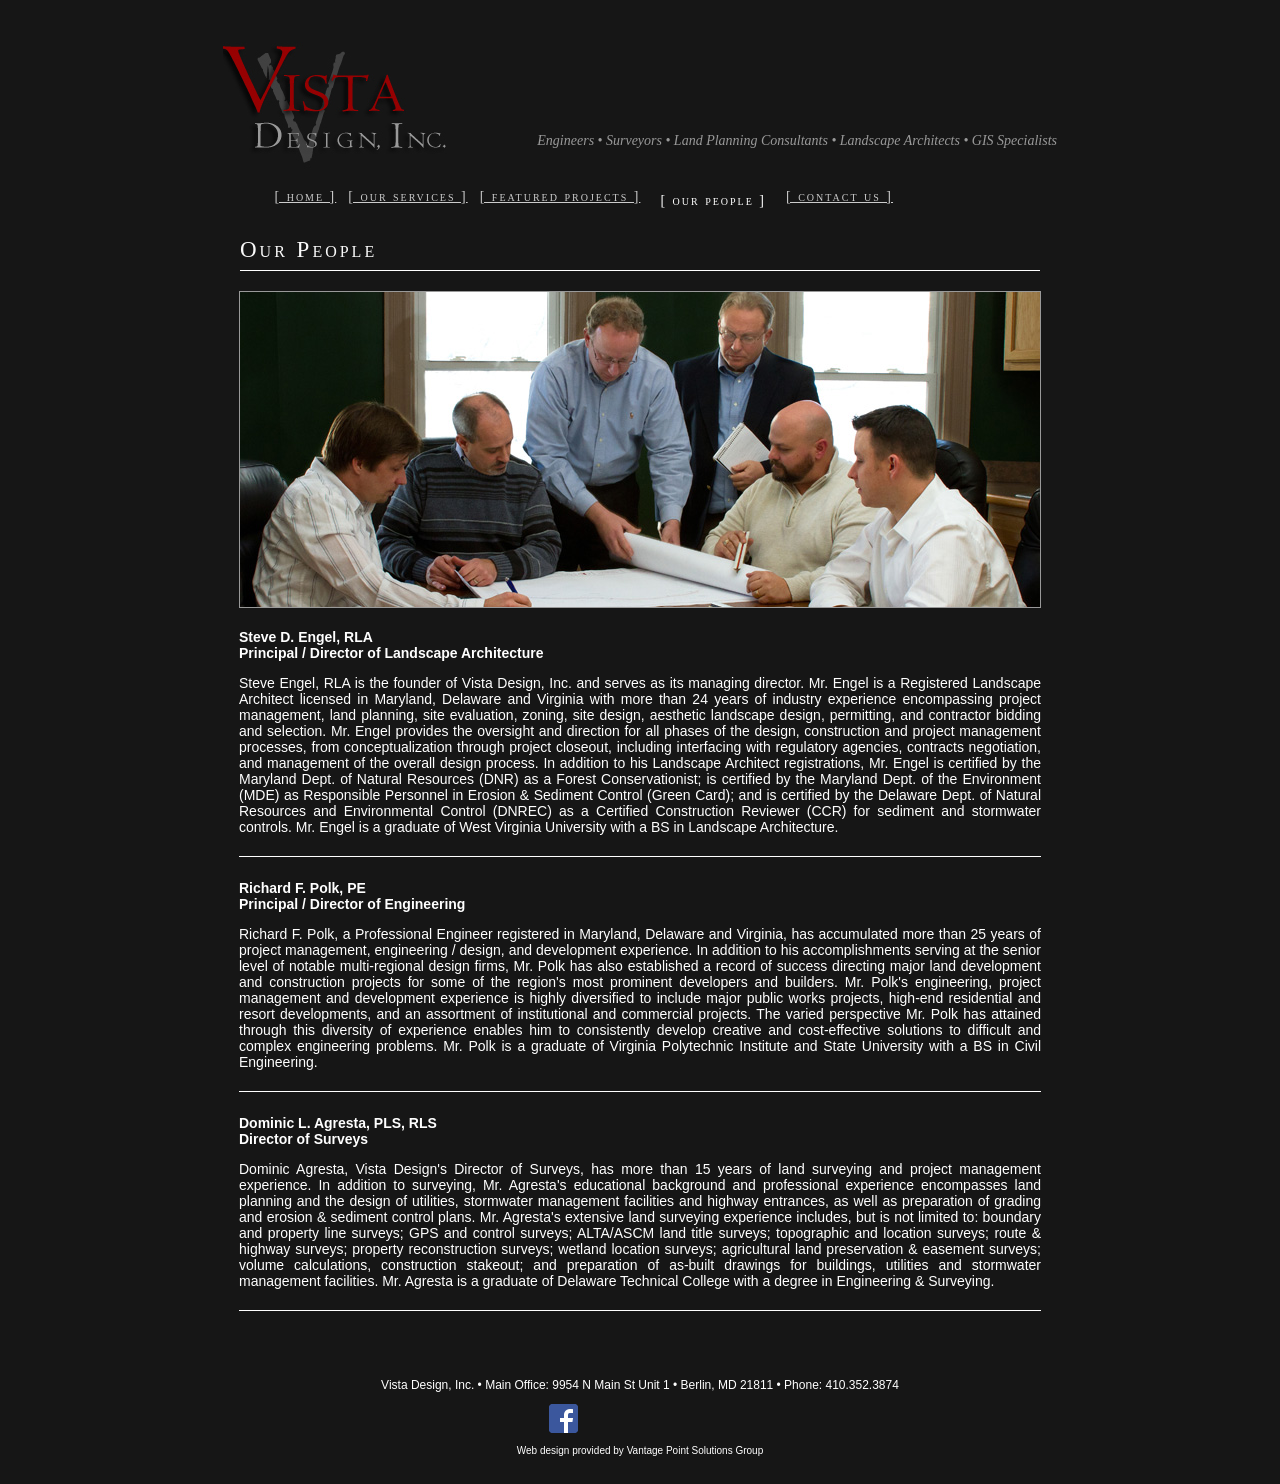
<file: people.html>
<!DOCTYPE html PUBLIC "-//W3C//DTD XHTML 1.0 Transitional//EN" "http://www.w3.org/TR/xhtml1/DTD/xhtml1-transitional.dtd">
<html xmlns="http://www.w3.org/1999/xhtml">

<!-- Mirrored from http://vistadesigninc.com/people.asp by HTTrack Website Copier/3.x [XR&CO], Thu, 22 Oct 2026 17:01:02 GMT -->
<head>
<meta http-equiv="Content-Type" content="text/html; charset=UTF-8" />
<title>Vista Design, Inc. | Our People</title>
<meta name="keywords" content="vista design, vista design inc, Engineers, Surveyors, Land Planning Consultant, Landscape Architects, GIS, Steve D. Engel, RLA, Steve Engel, Registered Landscape Architect, Landscape Architect, Maryland, Delaware, Virginia, Richard F. Polk, PE, Engineering, Professional Engineer, Civil Engineering, Dominic L. Agresta, PLS, RLS, Dominic Agresta, land surveying, surveying, landscape design, Landscape Architecture">
<meta name="description" content="Vista Design is the premier Land Planning and Landscape Architecture firm on Delmarva">
<link href="css/style.css" rel="stylesheet" type="text/css" />
</head>

<body>
<table width="830" border="0" align="center" cellpadding="0" cellspacing="0">
  <tr>
    <td><table width="830" border="0">
      <tr>
        <td width="230" height="160"><img src="images/vista-design-logo.jpg" alt="Vista Design Inc." width="230" height="160" border="0" align="absmiddle" usemap="#Map" /></td>
          <td width="600" align="right" class="header">Engineers • Surveyors • Land Planning Consultants • Landscape Architects • GIS Specialists</td>
       </tr>
     </table></td>   
  </tr>
  <tr>
    <td width="819" height="31" valign="middle"><table width="795" border="0" align="center" cellpadding="0" cellspacing="0">
      <tr valign="top">
        <td align="center" valign="top" class="navigation"><a href="default.html" class="navigation">[ home ]</a> <a href="services.html" class="navigation">[ our services ]</a> <a href="selected_projects.html" class="navigation">[ featured projects ]</a> <span class="navigation">[ our people ]</span> <a href="contact.html" class="navigation">[ contact us ]</a></td>
        </tr>
    </table></td>
  </tr>
  <tr>
    <td height="40" valign="bottom"><table width="800" border="0" align="center" cellpadding="0" cellspacing="0">
        <tr>
          <td height="40" valign="bottom"><h1>Our People </h1></td>
        </tr>
    </table></td>
  </tr>
  <tr>
    <td height="187"><div align="center"><img src="images/our-people.jpg" alt="Our People" width="800" height="315" vspace="5" class="picture" /></div></td>
  </tr>
  <tr>
    <td><table width="800" border="0" align="center" cellpadding="0" cellspacing="0">
      <tr>
        <td align="left" valign="top"><br />
          <strong>Steve D. Engel, RLA<br />
            Principal / Director of Landscape Architecture</strong>
          <p align="justify">Steve Engel, RLA is the founder of Vista Design, Inc. and serves as its managing director. Mr. Engel is a Registered Landscape Architect licensed in Maryland, Delaware and Virginia with more than 24 years of industry experience encompassing project management, land planning, site evaluation, zoning, site design, aesthetic landscape design, permitting, and contractor bidding and selection.  Mr. Engel provides the oversight and direction for all phases of the design, construction and project management processes, from conceptualization through project closeout, including interfacing with regulatory agencies, contracts negotiation, and management of the overall design process.  In addition to his Landscape Architect registrations, Mr. Engel is certified by the Maryland Dept. of Natural Resources (DNR) as a Forest Conservationist; is certified by the Maryland Dept. of the Environment (MDE) as Responsible Personnel in Erosion & Sediment Control (Green Card); and is certified by the Delaware Dept. of Natural Resources and Environmental Control (DNREC) as a Certified Construction Reviewer (CCR) for sediment and stormwater controls. Mr. Engel is a graduate of West Virginia University with a BS in Landscape Architecture.</p></td>
      </tr>
        <tr>
          <td align="left"><hr width="800" size="1" color="#FFFFFF"/></td>
        </tr>
      <tr>
        <td align="left">&nbsp;</td>
      </tr>
      <tr>
        <td align="left">
          <strong>Richard F. Polk, PE</strong><br />
          <strong>Principal / Director of Engineering</strong>
          <p align="justify">Richard F. Polk, a Professional Engineer registered in Maryland, Delaware and Virginia, has accumulated more than 25 years of project management, engineering / design, and development experience. In addition to his accomplishments serving at the senior level of notable multi-regional design firms, Mr. Polk has also established a record of success directing major land development and construction projects for some of the region's most prominent developers and builders. Mr. Polk's engineering, project management and development experience is highly diversified to include major public works projects, high-end residential and resort developments, and an assortment of institutional and commercial projects. The varied perspective Mr. Polk has attained through this diversity of experience enables him to consistently develop creative and cost-effective solutions to difficult and complex engineering problems. Mr. Polk is a graduate of Virginia Polytechnic Institute and State University with a BS in Civil Engineering.</p></td>
      </tr>
      <tr>
        <td align="left"><hr width="800" size="1" color="#FFFFFF"/></td>
      </tr>
      <tr>
        <td align="left">&nbsp;</td>
      </tr>
      <tr>
        <td align="left">
          <strong>Dominic L. Agresta, PLS, RLS<br />
            Director of Surveys</strong>
          <p align="justify">Dominic Agresta, Vista Design's Director of Surveys, has more than 15 years of land surveying and project management experience. In addition to surveying, Mr. Agresta's educational background and professional experience encompasses land planning and the design of utilities, stormwater management facilities and highway entrances, as well as preparation of grading and erosion &amp; sediment control plans.  Mr. Agresta's extensive land surveying experience includes, but is not limited to: boundary and property line surveys; GPS and control surveys; ALTA/ASCM land title surveys; topographic and location surveys; route &amp; highway surveys; property reconstruction surveys; wetland location surveys; agricultural land preservation &amp; easement surveys; volume calculations, construction stakeout; and preparation of as-built drawings for buildings, utilities and stormwater management facilities. Mr. Agresta is a graduate of Delaware Technical College with a degree in Engineering &amp; Surveying.</p></td>
      </tr>
      <tr>
        <td align="left"><hr width="800" size="1" color="#FFFFFF"/></td>
      </tr>
      <tr>
        <td align="left" style="height: 16px"></td>
      </tr>
      <tr>
        <td align="left">
          &nbsp;</td>
      </tr>
    </table></td>
  </tr>
  <tr>
    <td>&nbsp;</td>
  </tr>
  <tr>
    <td></td>
  </tr>
  <tr>
    <td align="center" class="footer"><span class="address"><p>Vista Design, 
	Inc. • Main Office: 9954 N Main St Unit 1 • Berlin, MD 21811 • 
	Phone: 410.352.3874 </p></span>
    <div align="center"><a href="https://www.facebook.com/pages/Vista-Design-Inc/598556063550038" target="_blank"><img src="images/FB-f-Logo__blue_29.png" alt="Facebook" width="29" height="29" hspace="20" border="0" /></a>
    <iframe src="http://www.facebook.com/plugins/like.php?href=https%3A%2F%2Fwww.facebook.com%2Fpages%2FVista-Design-Inc%2F598556063550038&amp;width&amp;layout=button_count&amp;action=like&amp;show_faces=false&amp;share=false&amp;height=21" scrolling="no" frameborder="0" style="border:none; overflow:hidden; width:150px; height:21px;" allowTransparency="true"></iframe></div>
    <p><!-- Copyright &copy; 2008 Vista Design, Inc.  All Rights Reserved --></p>
    <p>Web design provided by Vantage Point Solutions Group
      </td>
  </tr>
</table>
<map name="Map" id="Map"><area shape="rect" coords="2,16,280,152" href="default.html" />
</map>
<script type="text/javascript">

  var _gaq = _gaq || [];
  _gaq.push(['_setAccount', 'UA-48712304-1']);
  _gaq.push(['_trackPageview']);

  (function() {
    var ga = document.createElement('script'); ga.type = 'text/javascript'; ga.async = true;
    ga.src = ('https:' == document.location.protocol ? 'https://ssl' : 'http://www') + '.google-analytics.com/ga.js';
    var s = document.getElementsByTagName('script')[0]; s.parentNode.insertBefore(ga, s);
  })();

</script>
</body>

<!-- Mirrored from http://vistadesigninc.com/people.asp by HTTrack Website Copier/3.x [XR&CO], Thu, 22 Oct 2026 17:01:03 GMT -->
</html>
</file>
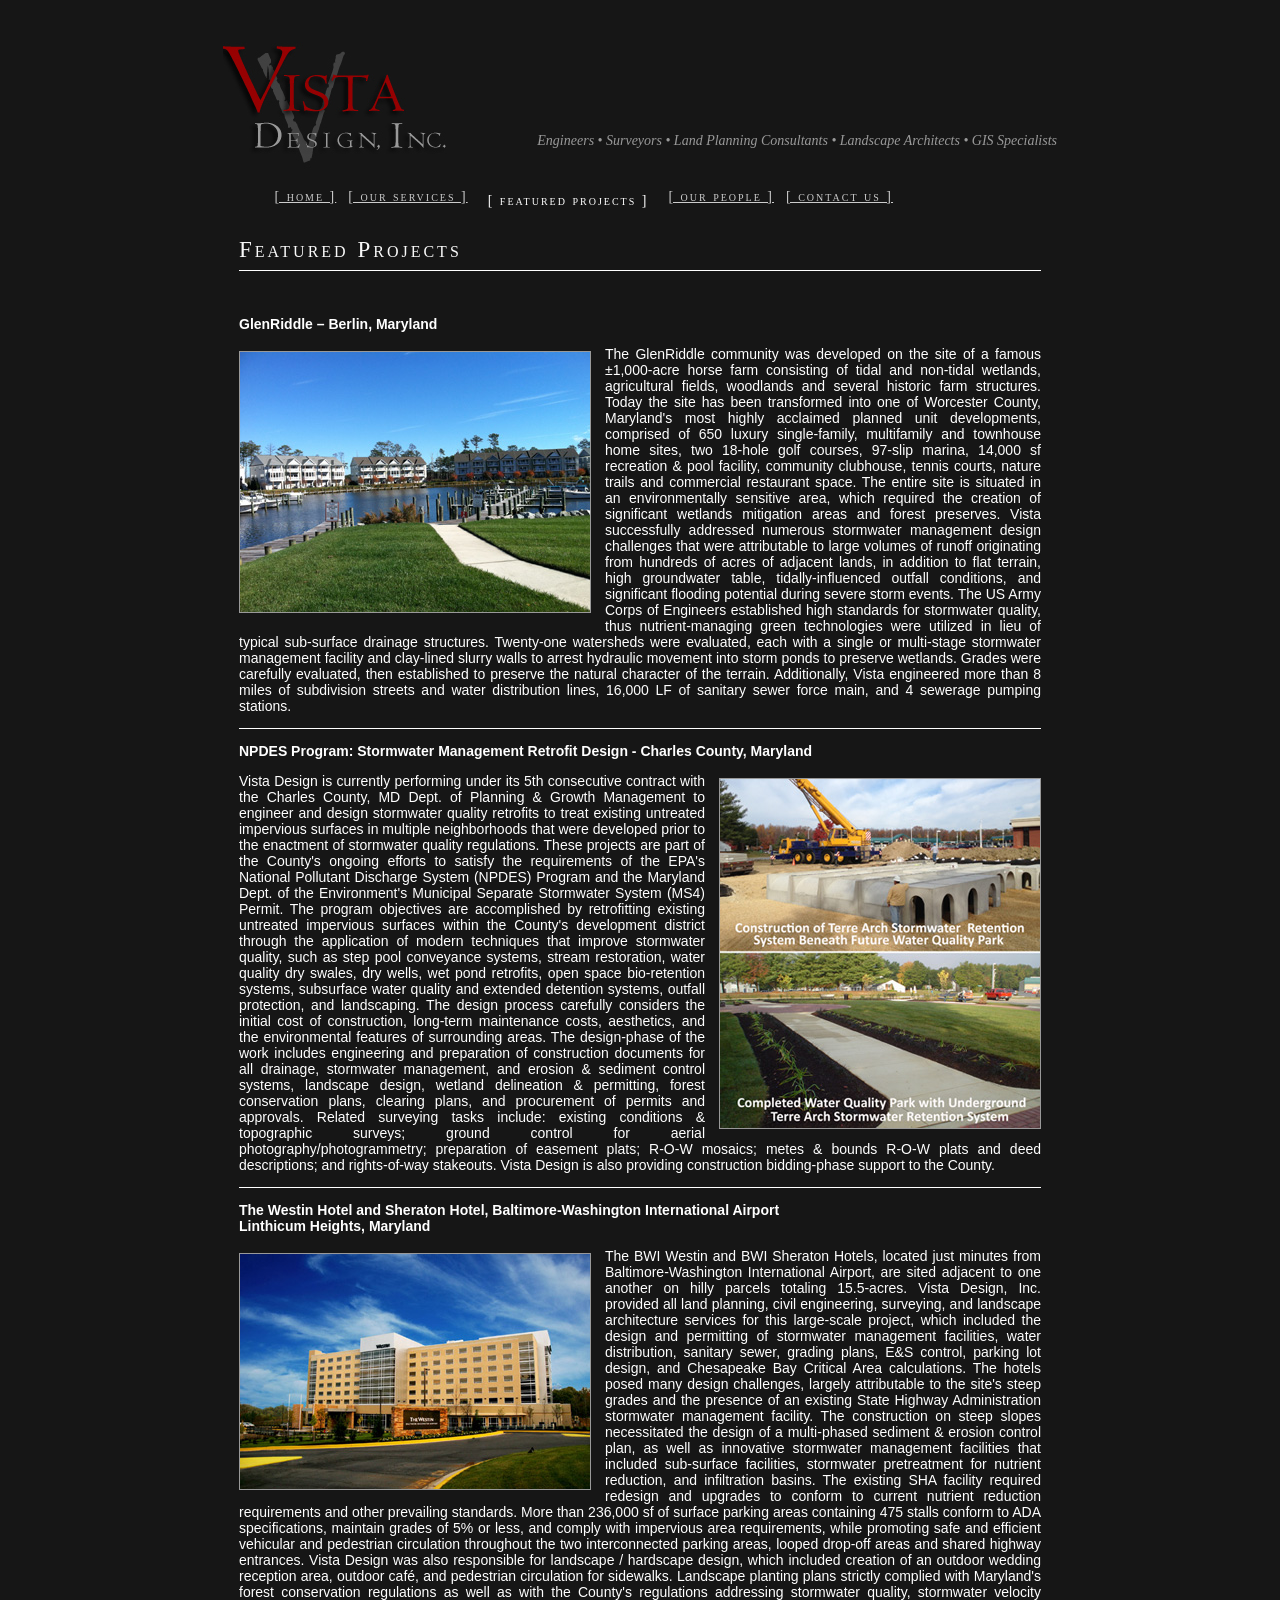
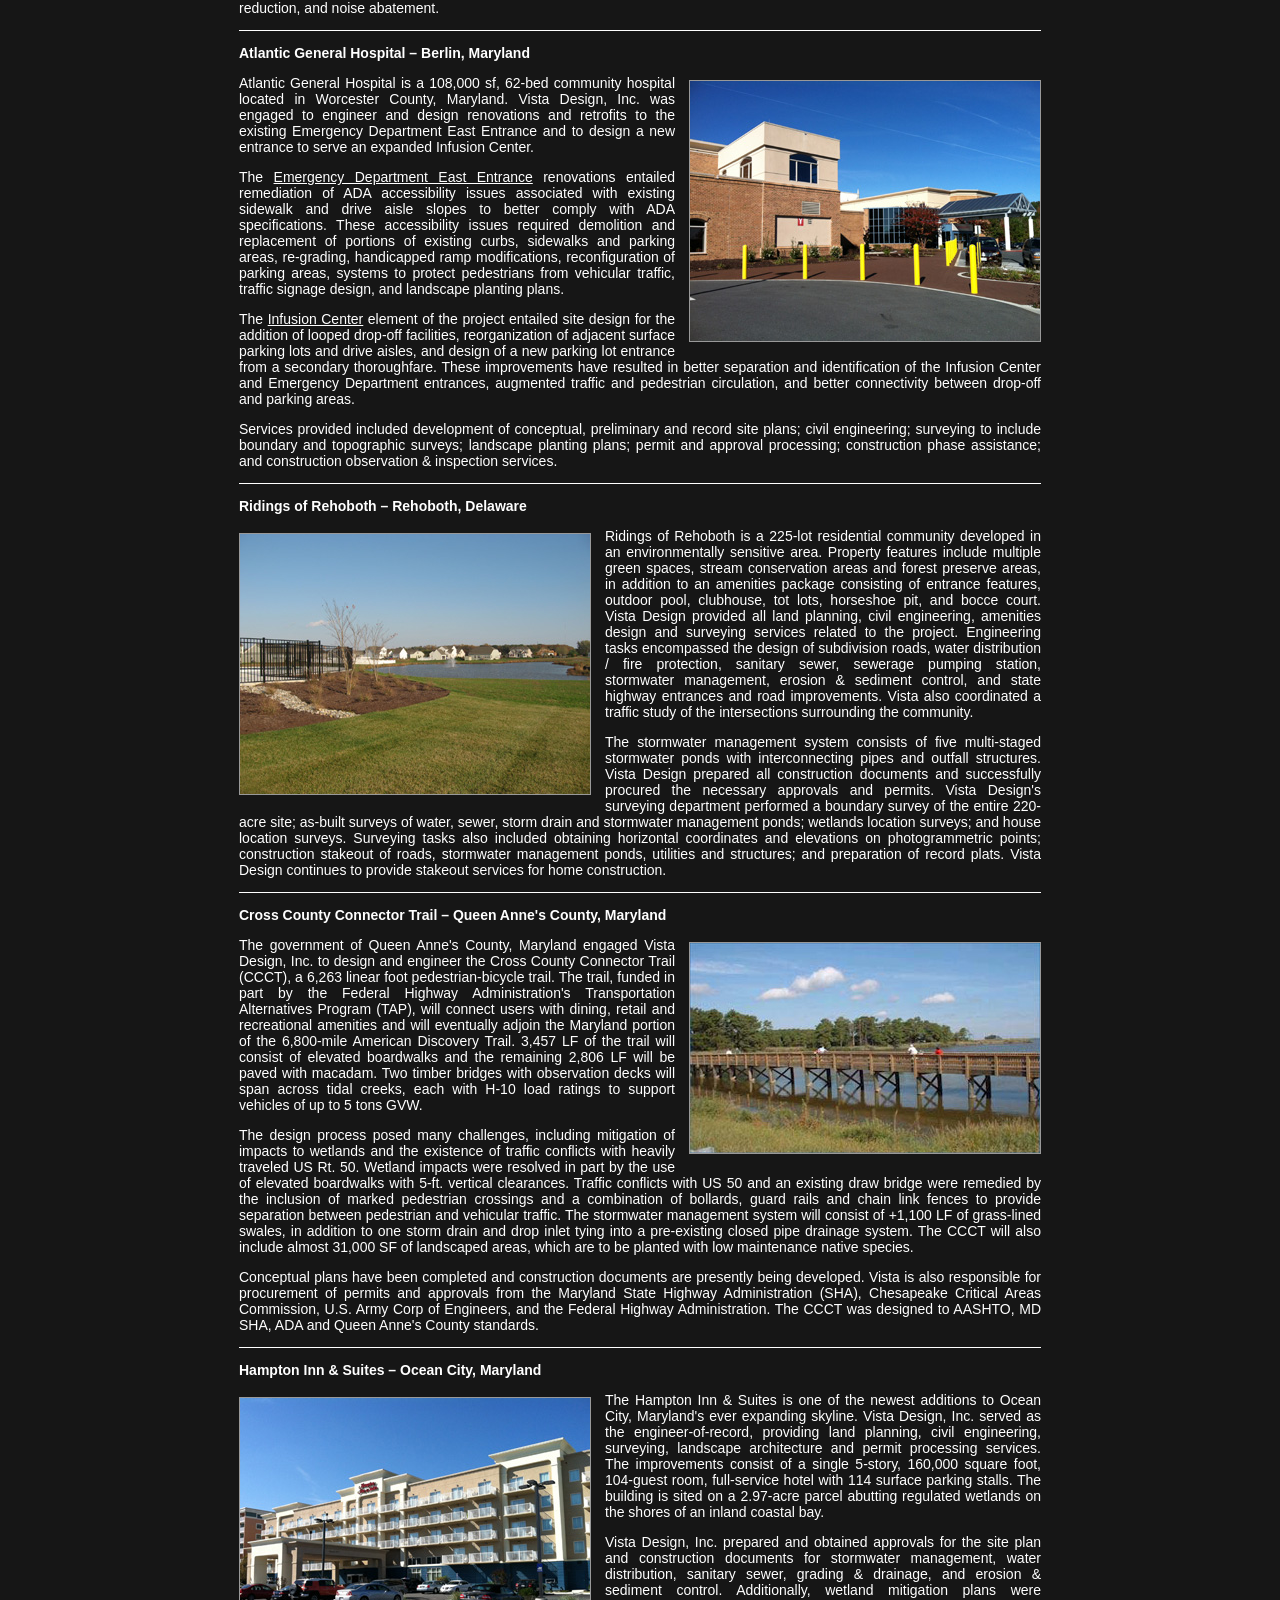
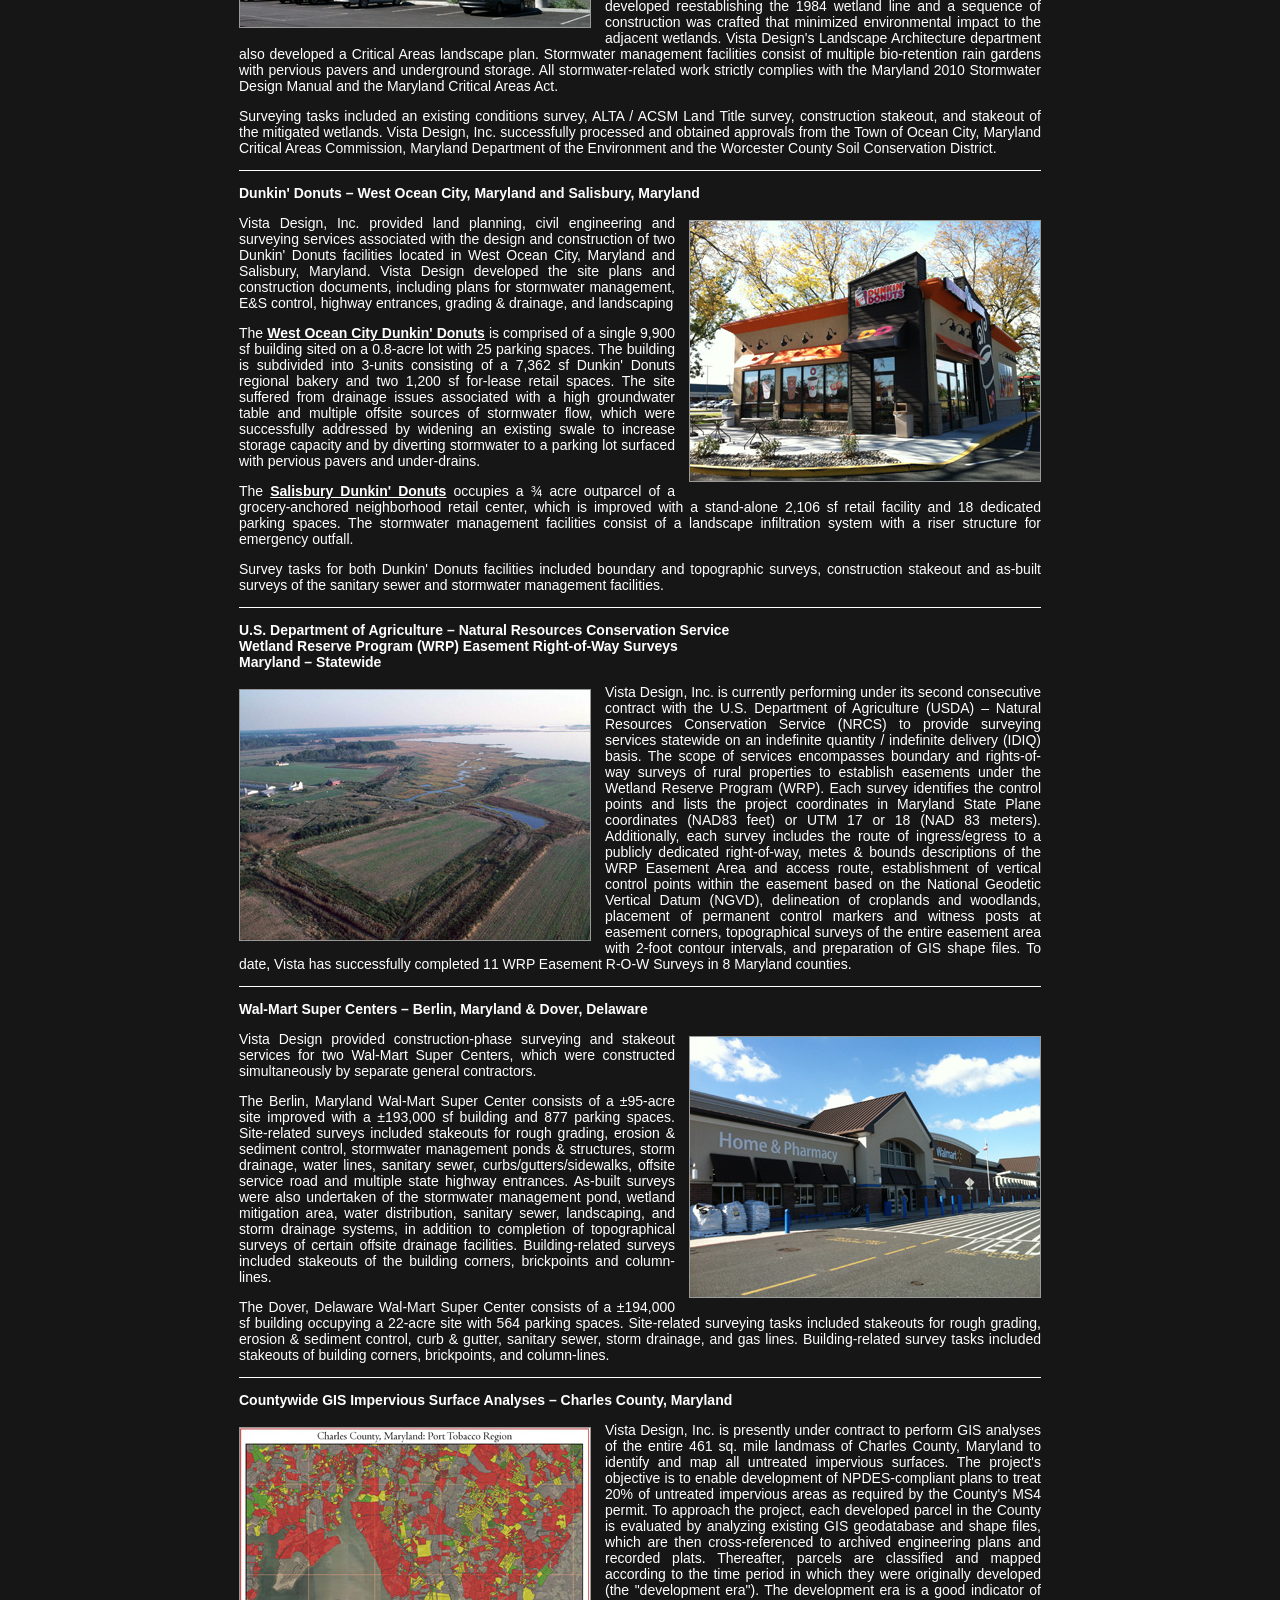
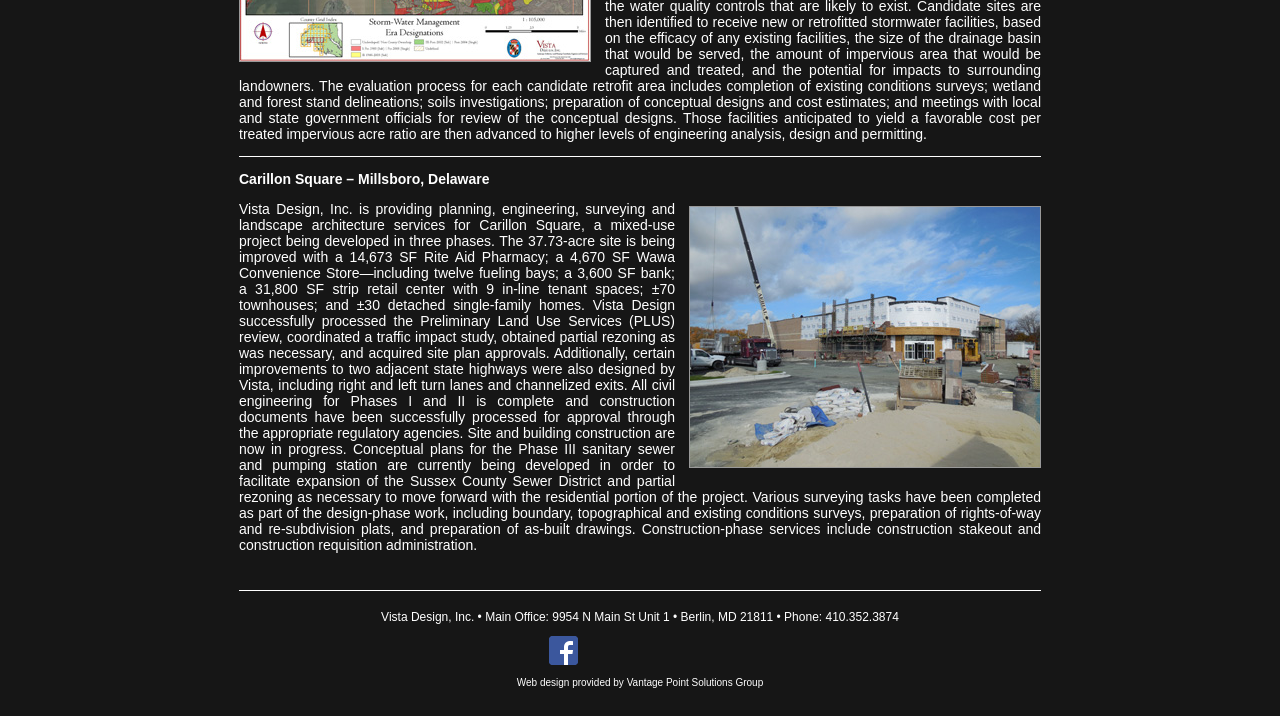
<file: selected_projects.html>
<!DOCTYPE html PUBLIC "-//W3C//DTD XHTML 1.0 Transitional//EN" "http://www.w3.org/TR/xhtml1/DTD/xhtml1-transitional.dtd">
<html xmlns="http://www.w3.org/1999/xhtml">

<!-- Mirrored from http://vistadesigninc.com/selected_projects.asp by HTTrack Website Copier/3.x [XR&CO], Thu, 22 Oct 2026 17:00:40 GMT -->
<head>
<meta http-equiv="Content-Type" content="text/html; charset=UTF-8" />
<title>Vista Design, Inc. | Featured Projects</title>
<meta name="keywords" content="vista design, vista design inc, Engineers, Surveyors, Land Planning Consultant, Landscape Architects, GIS, GlenRiddle, Berlin, Maryland, Worcester County, Wetlands, Wetland mitigation, Forest preserve, Corps of Engineers, Stormwater quality, Nutrient-managing, Sub-surface drainage, Watersheds, stormwater management, Stormwater management facility, stormwater management design, Preserve wetlands, Water distribution, Sanitary sewer, Force main, Pumping station, NPDES, NPDES Program, Charles County, MD, Stormwater quality, Stormwater quality retrofits, EPA, Maryland Dept. Of the Environment, MS4, Untreated impervious surfaces, Step pool conveyance systems, Stream restoration, Dry swales, Dry wells, Wet pond retrofits, Bio-retention systems, Subsurface water quality, Extended detention systems, Outfall protection, Landscaping, Drainage, Erosion & sediment control, Landscape design, wetland delineation, Wetland delineation & permitting, Forest conservation plans, Clearing plans, Permits and approvals, Existing conditions, Topographic surveys, Aerial photography, Photogrammetry, Easement plats, R-O-W mosaics, Metes and bounds, Plats, Deed descriptions, Bidding-phase support, Municipal Separate Stormwater System, engineering, surveying, BWI Westin, BWI Sheraton, land planning, Civil engineering, Landscape architecture, Stormwater management facilities, Grading plans, E&S control, Sub-surface facilities, Stormwater pretreatment, Nutrient reduction, Infiltration basins, ADA, Vehicular and pedestrian circulation, hardscape design, Stormwater velocity reduction, Linthicum Heights, Baltimore-Washington International Airport, Atlantic General Hospital, Retrofit, Curbs, Sidewalks, Parking areas, Handicapped ramp, Signage, Landscape planting plans, Boundary and topographic surveys, Permit and approval processing, Construction phase assistance, Construction observation and inspection, Ridings of Rehoboth, Rehoboth, Delaware, Residential community, Environmentally sensitive area, Green spaces, Stream conservation areas, Forest preserve areas, Entrance features, Amenities design, Surveying services, Engineering tasks, Subdivision roads, Sewerage pumping station, State highway entrances, Road improvements, Traffic study, Multi-staged stormwater ponds, Interconnection pipes, Outfall structures, Approvals and permits, As-built surveys, Stormwater management ponds, Wetlands location surveys, House location surveys, Photogrammetric points, Construction stakeout, Record plats, stormwater management system, Cross County Connector Trail, Queen Anne's County, pedestrian-bicycle trail, Federal Highway Administration, Transportation Alternatives Program, Timber bridges, Marked pedestrian crossings, grass-lined swales, Storm drain, Drop inlet, Closed pipe drainage system, Landscaped areas, Conceptual plans, Maryland State Highway Administration, Chesapeake Critical Areas Commission, U.S. Army Corp of Engineers, AASHTO, MDSHA, Hampton Inn & Suites, Ocean City, Engineer-of-record, Permit processing, Parking stalls, Regulated wetlands, Inland coastal bay, Site plan, Construction documents, grading & drainage, Environmental impact, Critical areas landscape plan, Bio-retention rain gardens, Pervious pavers, Stormwater Design Manual, Maryland Critical Areas Act, ALTA, Mitigated wetlands, Maryland Critical Areas Commission, Maryland Department of the Environment, Worcester County Soil Conservation District, Dunkin' Donuts, West Ocean City, Salisbury, Site plans, Stormwater flow, Swale, Under drains, Infiltration system, Riser structure, U.S. Department of Agriculture, USDA, Natural Resources Conservation Service, NRCS, Wetland Reserve Program, WRP, Surveys, IDIQ, Rights-of-way surveys, Maryland State Plane coordinates, NAD83, UTM 17, UTM 18, ingress/egress, Metes & bounds descriptions, Vertical control points, National Geodetic Vertical Datum, NGVD, Delineation, Control markers, Easement corners, Topographical surveys, WRP Easement, Easement area, contour intervals, GIS shape files, Wal-Mart Super Centers, Dover, Maryland Wal-Mart, Delaware Wal-Mart, Construction-phase surveying, Stakeout services, Rough grading, ponds & structures, Storm drainage, Water lines, Curbs/gutters/sidewalks, Stormwater management pond, Wetland mitigation area, Storm drainage systems, Drainage facilities, Brickpoint, column-lines, GIS Impervious Surface Analyses, Impervious Surface Analyses, GIS analyses, NPDES-compliant, MS4 permit, Geodatabase, Shape files, Engineering plans, Recorded plats, Water quality controls, Retrofitted stormwater facilities, Drainage basin, Impervious area, Existing conditions surveys, Wetland and forest stand delineations, Soils investigations, Conceptual designs, Cost estimates, Engineering analysis, Carillon Square, Millsboro, Mixed-use project, Rite Aid, Wawa, Strip retail center, In-line tenant spaces, Townhouses, Single-family homes, Preliminary Land Use Services, Traffic impact study, Rezoning, Site plan approvals, State highways, Left turn lanes, Sussex County, Sussex County Sewer District, Design-phase, Boundary, Topographical, Rights-of-way, re-subdivision plats, As-built drawings, Construction-phase services, Construction requisition">
<meta name="description" content="Vista Design is premier Land Planning and Landscape Architecture firm on Delmarva">
<link href="css/style.css" rel="stylesheet" type="text/css" />
</head>

<body>

<table width="830" border="0" align="center" cellpadding="0" cellspacing="0">
  <tr>
    <td><table width="830" border="0">
      <tr>
        <td width="230" height="160"><img src="images/vista-design-logo.jpg" alt="Vista Design Inc." width="230" height="160" border="0" align="absmiddle" usemap="#Map" /></td>
          <td width="600" align="right" class="header">Engineers • Surveyors • Land Planning Consultants • Landscape Architects • GIS Specialists</td>
       </tr>
     </table></td>   
  </tr>
  <tr>
    <td width="819" height="31" valign="middle"><table width="795" border="0" align="center" cellpadding="0" cellspacing="0">
      <tr valign="top">
        <td align="center" valign="top" class="navigation"><a href="default.html" class="navigation">[ home ]</a> <a href="services.html" class="navigation">[ our services ]</a> <span class="navigation">[ featured projects ]</span> <a href="people.html" class="navigation">[ our people ]</a> <a href="contact.html" class="navigation">[ contact us ]</a></a></td>
        </tr>
    </table></td>
  </tr>
  <!--<tr>
    <td height="40" valign="bottom"><h1>SELECTED PROJECTS</h1></td>
  </tr> -->
  <tr>
    <td><table width="800" border="0" align="center" cellpadding="0" cellspacing="0">
      <tr>
        <td height="40" align="left" valign="bottom"><h1>Featured Projects</h1></td>
        </tr>
      <tr>
        <td align="left" valign="top"><br />
          <p><strong>GlenRiddle – Berlin, Maryland</strong></p>
          <img src="images/selectprojects/1_GlenRiddle.jpg" alt="GlenRiddle – Berlin, Maryland" width="350" height="260" class="left" title="GlenRiddle – Berlin, Maryland" />
          <p align="justify">The GlenRiddle community was developed on the site of a famous ±1,000-acre horse farm consisting of tidal and non-tidal wetlands, agricultural fields, woodlands and several historic farm structures. Today the site has been transformed into one of Worcester County, Maryland's most highly acclaimed planned unit developments, comprised of 650 luxury single-family, multifamily and townhouse home sites, two 18-hole golf courses, 97-slip marina, 14,000 sf recreation & pool facility, community clubhouse, tennis courts, nature trails and commercial restaurant space. The entire site is situated in an environmentally sensitive area, which required the creation of significant wetlands mitigation areas and forest preserves. Vista successfully addressed numerous stormwater management design challenges that were attributable to large volumes of runoff originating from hundreds of acres of adjacent lands, in addition to flat terrain, high groundwater table, tidally-influenced outfall conditions, and significant flooding potential during severe storm events. The US Army Corps of Engineers established high standards for stormwater quality, thus nutrient-managing green technologies were utilized in lieu of typical sub-surface drainage structures. Twenty-one watersheds were evaluated, each with a single or multi-stage stormwater management facility and clay-lined slurry walls to arrest hydraulic movement into storm ponds to preserve wetlands. Grades were carefully evaluated, then established to preserve the natural character of the terrain. Additionally, Vista engineered more than 8 miles of subdivision streets and water distribution lines, 16,000 LF of sanitary sewer force main, and 4 sewerage pumping stations. </p>
          <hr width="800" size="1" color="#FFFFFF"/>
          <p><strong>NPDES Program: Stormwater Management Retrofit Design - Charles County, Maryland </strong></p>
		  <img src="images/selectprojects/2_NPDES-Charles-County.jpg" alt="NPDES Program: Stormwater Management Retrofit Design - Charles County, Maryland" title="NPDES Program: Stormwater Management Retrofit Design - Charles County, Maryland" width="320" height="349" class="right" />
          <p align="justify">Vista Design is currently performing under its 5th consecutive contract with the Charles County, MD Dept. of Planning &amp; Growth Management to engineer and design stormwater quality retrofits to treat existing untreated impervious surfaces in multiple neighborhoods that were developed prior to the enactment of stormwater quality regulations. These projects are part of the County's ongoing efforts to satisfy the requirements of the EPA's National Pollutant Discharge System (NPDES) Program and the Maryland Dept. of the Environment's Municipal Separate Stormwater System (MS4) Permit. The program objectives are accomplished by retrofitting existing untreated impervious surfaces within the County's development district through the application of modern techniques that improve stormwater quality, such as step pool conveyance systems, stream restoration, water quality dry swales, dry wells, wet pond retrofits, open space bio-retention systems, subsurface water quality and extended detention systems, outfall protection, and landscaping. The design process carefully considers the initial cost of construction, long-term maintenance costs, aesthetics, and the environmental features of surrounding areas. The design-phase of the work includes engineering and preparation of construction documents for all drainage, stormwater management, and erosion &amp; sediment control systems, landscape design, wetland delineation &amp; permitting, forest conservation plans, clearing plans, and procurement of permits and approvals. Related surveying tasks include: existing conditions &amp; topographic surveys; ground control for aerial photography/photogrammetry; preparation of easement plats; R-O-W mosaics; metes &amp; bounds R-O-W plats and deed descriptions; and rights-of-way stakeouts. Vista Design is also providing construction bidding-phase support to the County.</p>
          <hr width="800" size="1" color="#FFFFFF"/>
          <p><strong>The Westin Hotel and Sheraton Hotel, Baltimore-Washington International Airport<br />
          Linthicum Heights, Maryland</strong></p>
          <img src="images/selectprojects/3_Westin-Sheraton-BWI.jpg" alt="The Westin Hotel and Sheraton Hotel, Baltimore-Washington International Airport Linthicum Heights, Maryland" width="350" height="235" class="left" title="The Westin Hotel and Sheraton Hotel, Baltimore-Washington International Airport Linthicum Heights, Maryland" />
          <p align="justify">The BWI Westin and BWI Sheraton Hotels, located just minutes from Baltimore-Washington International Airport, are sited adjacent to one another on hilly parcels totaling 15.5-acres. Vista Design, Inc. provided all land planning, civil engineering, surveying, and landscape architecture services for this large-scale project, which included the design and permitting of stormwater management facilities, water distribution, sanitary sewer, grading plans, E&S control, parking lot design, and Chesapeake Bay Critical Area calculations. The hotels posed many design challenges, largely attributable to the site's steep grades and the presence of an existing State Highway Administration stormwater management facility. The construction on steep slopes necessitated the design of a multi-phased sediment &amp; erosion control plan, as well as innovative stormwater management facilities that included sub-surface facilities, stormwater pretreatment for nutrient reduction, and infiltration basins. The existing SHA facility required redesign and upgrades to conform to current nutrient reduction requirements and other prevailing standards. More than 236,000 sf of surface parking areas containing 475 stalls conform to ADA specifications, maintain grades of 5% or less, and comply with impervious area requirements, while promoting safe and efficient vehicular and pedestrian circulation throughout the two interconnected parking areas, looped drop-off areas and shared highway entrances.  Vista Design was also responsible for landscape / hardscape design, which included creation of an outdoor wedding reception area, outdoor café, and pedestrian circulation for sidewalks. Landscape planting plans strictly complied with Maryland's forest conservation regulations as well as with the County's regulations addressing stormwater quality, stormwater velocity reduction, and noise abatement.</p>
          <hr width="800" size="1" color="#FFFFFF"/>
          <p><strong>Atlantic General Hospital – Berlin, Maryland</strong></p>
          <img src="images/selectprojects/4_Atlantic-Gen-Hospital.jpg" alt="Atlantic General Hospital – Berlin, Maryland" title="Atlantic General Hospital – Berlin, Maryland" width="350" height="260" class="right" />
          <p align="justify">Atlantic General Hospital is a 108,000 sf, 62-bed community hospital located in Worcester County, Maryland. Vista Design, Inc. was engaged to engineer and design renovations and retrofits to the existing Emergency Department East Entrance and to design a new entrance to serve an expanded Infusion Center.</p>
          <p align="justify">The <u>Emergency Department East Entrance</u> renovations entailed remediation of ADA accessibility issues associated with existing sidewalk and drive aisle slopes to better comply with ADA specifications. These accessibility issues required demolition and replacement of portions of existing curbs, sidewalks and parking areas, re-grading, handicapped ramp modifications, reconfiguration of parking areas, systems to protect pedestrians from vehicular traffic, traffic signage design, and landscape planting plans.</p>
          <p align="justify">The <u>Infusion Center</u> element of the project entailed site design for the addition of looped drop-off facilities, reorganization of adjacent surface parking lots and drive aisles, and design of a new parking lot entrance from a secondary thoroughfare. These improvements have resulted in better separation and identification of the Infusion Center and Emergency Department entrances, augmented traffic and pedestrian circulation, and better connectivity between drop-off and parking areas.</p>
          <p align="justify">Services provided included development of conceptual, preliminary and record site plans; civil engineering; surveying to include boundary and topographic surveys; landscape planting plans; permit and approval processing; construction phase assistance; and construction observation &amp; inspection services.</p>
          <hr width="800" size="1" color="#FFFFFF"/>
		  <p><strong>Ridings of Rehoboth – Rehoboth, Delaware</strong></p>
		  <img src="images/selectprojects/5_Ridings-of-Rehoboth.jpg" alt="Ridings of Rehoboth – Rehoboth, Delaware" title="Ridings of Rehoboth – Rehoboth, Delaware" width="350" height="260" class="left" />
          <p align="justify">Ridings of Rehoboth is a 225-lot residential community developed in an environmentally sensitive area. Property features include multiple green spaces, stream conservation areas and forest preserve areas, in addition to an amenities package consisting of entrance features, outdoor pool, clubhouse, tot lots, horseshoe pit, and bocce court. Vista Design provided all land planning, civil engineering, amenities design and surveying services related to the project. Engineering tasks encompassed the design of subdivision roads, water distribution / fire protection, sanitary sewer, sewerage pumping station, stormwater management, erosion &amp; sediment control, and state highway entrances and road improvements. Vista also coordinated a traffic study of the intersections surrounding the community.</p>
          <p align="justify">The stormwater management system consists of five multi-staged stormwater ponds with interconnecting pipes and outfall structures. Vista Design prepared all construction documents and successfully procured the necessary approvals and permits. Vista Design's surveying department performed a boundary survey of the entire 220-acre site; as-built surveys of water, sewer, storm drain and stormwater management ponds; wetlands location surveys; and house location surveys. Surveying tasks also included obtaining horizontal coordinates and elevations on photogrammetric points; construction stakeout of roads, stormwater management ponds, utilities and structures; and preparation of record plats. Vista Design continues to provide stakeout services for home construction.</p>
          <hr width="800" size="1" color="#FFFFFF"/>
		  <p><strong>Cross County Connector Trail – Queen Anne's County, Maryland</strong></p>
		  <img src="images/selectprojects/6_Cross-County-Connector-Trail.jpg" alt="Cross County Connector Trail – Queen Anne's County, Maryland" title="Cross County Connector Trail – Queen Anne's County, Maryland" width="350" height="210" class="right" />
          <p align="justify">The government of Queen Anne's County, Maryland engaged Vista Design, Inc. to design and engineer the Cross County Connector Trail (CCCT), a 6,263 linear foot pedestrian-bicycle trail. The trail, funded in part by the Federal Highway Administration's Transportation Alternatives Program (TAP), will connect users with dining, retail and recreational amenities and will eventually adjoin the Maryland portion of the 6,800-mile American Discovery Trail. 3,457 LF of the trail will consist of elevated boardwalks and the remaining 2,806 LF will be paved with macadam. Two timber bridges with observation decks will span across tidal creeks, each with H-10 load ratings to support vehicles of up to 5 tons GVW.</p>
          <p align="justify">The design process posed many challenges, including mitigation of impacts to wetlands and the existence of traffic conflicts with heavily traveled US Rt. 50.  Wetland impacts were resolved in part by the use of elevated boardwalks with 5-ft. vertical clearances. Traffic conflicts with US 50 and an existing draw bridge were remedied by the inclusion of marked pedestrian crossings and a combination of bollards, guard rails and chain link fences to provide separation between pedestrian and vehicular traffic. The stormwater management system will consist of +1,100 LF of grass-lined swales, in addition to one storm drain and drop inlet tying into a pre-existing closed pipe drainage system.  The CCCT will also include almost 31,000 SF of landscaped areas, which are to be planted with low maintenance native species.</p>
          <p align="justify">Conceptual plans have been completed and construction documents are presently being developed. Vista is also responsible for procurement of permits and approvals from the Maryland State Highway Administration (SHA), Chesapeake Critical Areas Commission, U.S. Army Corp of Engineers, and the Federal Highway Administration.  The CCCT was designed to AASHTO, MD SHA, ADA and Queen Anne's County standards.</p>
          <hr width="800" size="1" color="#FFFFFF"/>
		  <p><strong>Hampton Inn &amp; Suites – Ocean City, Maryland</strong></p>
		  <img src="images/selectprojects/7_Hampton-Inn.jpg" alt="Hampton Inn & Suites – Ocean City, Maryland" title="Hampton Inn & Suites – Ocean City, Maryland" width="350" height="229" class="left" />
          <p align="justify">The Hampton Inn &amp; Suites is one of the newest additions to Ocean City, Maryland's ever expanding skyline. Vista Design, Inc. served as the engineer-of-record, providing land planning, civil engineering, surveying, landscape architecture and permit processing services. The improvements consist of a single 5-story, 160,000 square foot, 104-guest room, full-service hotel with 114 surface parking stalls. The building is sited on a 2.97-acre parcel abutting regulated wetlands on the shores of an inland coastal bay.</p>
          <p align="justify">Vista Design, Inc. prepared and obtained approvals for the site plan and construction documents for stormwater management, water distribution, sanitary sewer, grading &amp; drainage, and erosion &amp; sediment control. Additionally, wetland mitigation plans were developed reestablishing the 1984 wetland line and a sequence of construction was crafted that minimized environmental impact to the adjacent wetlands. Vista Design's Landscape Architecture department also developed a Critical Areas landscape plan. Stormwater management facilities consist of multiple bio-retention rain gardens with pervious pavers and underground storage. All stormwater-related work strictly complies with the Maryland 2010 Stormwater Design Manual and the Maryland Critical Areas Act.</p>
          <p align="justify">Surveying tasks included an existing conditions survey, ALTA / ACSM Land Title survey, construction stakeout, and stakeout of the mitigated wetlands. Vista Design, Inc. successfully processed and obtained approvals from the Town of Ocean City, Maryland Critical Areas Commission, Maryland Department of the Environment and the Worcester County Soil Conservation District.</p>
          <hr width="800" size="1" color="#FFFFFF"/>
		  <p><strong>Dunkin' Donuts – West Ocean City, Maryland and Salisbury, Maryland</strong></p>
		  <img src="images/selectprojects/8_Dunkin-Donuts.jpg" alt="Dunkin' Donuts – West Ocean City, Maryland and Salisbury, Maryland" title="Dunkin' Donuts – West Ocean City, Maryland and Salisbury, Maryland" width="350" height="260" class="right" />
          <p align="justify">Vista Design, Inc. provided land planning, civil engineering and surveying services associated with the design and construction of two Dunkin' Donuts facilities located in West Ocean City, Maryland and Salisbury, Maryland. Vista Design developed the site plans and construction documents, including plans for stormwater management, E&S control, highway entrances, grading &amp; drainage, and landscaping</p>
          <p align="justify">The <u><strong>West Ocean City Dunkin' Donuts</strong></u> is comprised of a single 9,900 sf building sited on a 0.8-acre lot with 25 parking spaces. The building is subdivided into 3-units consisting of a 7,362 sf Dunkin' Donuts regional bakery and two 1,200 sf for-lease retail spaces.  The site suffered from drainage issues associated with a high groundwater table and multiple offsite sources of stormwater flow, which were successfully addressed by widening an existing swale to increase storage capacity and by diverting stormwater to a parking lot surfaced with pervious pavers and under-drains.</p>
          <p align="justify">The <u><strong>Salisbury Dunkin' Donuts</strong></u> occupies a ¾ acre outparcel of a grocery-anchored neighborhood retail center, which is improved with a stand-alone 2,106 sf retail facility and 18 dedicated parking spaces.  The stormwater management facilities consist of a landscape infiltration system with a riser structure for emergency outfall.</p>
          <p align="justify">Survey tasks for both Dunkin' Donuts facilities included boundary and topographic surveys, construction stakeout and as-built surveys of the sanitary sewer and stormwater management facilities.</p>
          <hr width="800" size="1" color="#FFFFFF"/>
          <p><strong>U.S. Department of Agriculture – Natural Resources Conservation Service<br />
          Wetland Reserve Program (WRP) Easement Right-of-Way Surveys<br />
          Maryland – Statewide</strong></p>
          <img src="images/selectprojects/9_USDA-NRCS.jpg" alt="U.S. Department of Agriculture – Natural Resources Conservation Service Wetland Reserve Program (WRP) Easement Right-of-Way Surveys Maryland – Statewide" width="350" height="250" class="left" title="U.S. Department of Agriculture – Natural Resources Conservation Service Wetland Reserve Program (WRP) Easement Right-of-Way Surveys Maryland – Statewide" />
		  <p align="justify">Vista Design, Inc. is currently performing under its second consecutive contract with the U.S. Department of Agriculture (USDA) – Natural Resources Conservation Service (NRCS) to provide surveying services statewide on an indefinite quantity / indefinite delivery (IDIQ) basis. The scope of services encompasses boundary and rights-of-way surveys of rural properties to establish easements under the Wetland Reserve Program (WRP). Each survey identifies the control points and lists the project coordinates in Maryland State Plane coordinates (NAD83 feet) or UTM 17 or 18 (NAD 83 meters). Additionally, each survey includes the route of ingress/egress to a publicly dedicated right-of-way, metes &amp; bounds descriptions of the WRP Easement Area and access route, establishment of vertical control points within the easement based on the National Geodetic Vertical Datum (NGVD), delineation of croplands and woodlands, placement of permanent control markers and witness posts at easement corners, topographical surveys of the entire easement area with 2-foot contour intervals, and preparation of GIS shape files. To date, Vista has successfully completed 11 WRP Easement R-O-W Surveys in 8 Maryland counties.</p>
		  <hr width="800" size="1" color="#FFFFFF"/>
		  <p><strong>Wal-Mart Super Centers – Berlin, Maryland &amp; Dover, Delaware</strong></p>
          <img src="images/selectprojects/10_Walmart.jpg" alt="Wal-Mart Super Centers – Berlin, Maryland & Dover, Delaware" title="Wal-Mart Super Centers – Berlin, Maryland & Dover, Delaware" class="right" />
          <p align="justify">Vista Design provided construction-phase surveying and stakeout services for two Wal-Mart Super Centers, which were constructed simultaneously by separate general contractors.</p>
          <p align="justify">The Berlin, Maryland Wal-Mart Super Center consists of a ±95-acre site improved with a ±193,000 sf building and 877 parking spaces.  Site-related surveys included stakeouts for rough grading, erosion & sediment control, stormwater management ponds &amp; structures, storm drainage, water lines, sanitary sewer, curbs/gutters/sidewalks, offsite service road and multiple state highway entrances. As-built surveys were also undertaken of the stormwater management pond, wetland mitigation area, water distribution, sanitary sewer, landscaping, and storm drainage systems, in addition to completion of topographical surveys of certain offsite drainage facilities. Building-related surveys included stakeouts of the building corners, brickpoints and column-lines.</p>
          <p align="justify">The Dover, Delaware Wal-Mart Super Center consists of a ±194,000 sf building occupying a 22-acre site with 564 parking spaces.  Site-related surveying tasks included stakeouts for rough grading, erosion &amp; sediment control, curb &amp; gutter, sanitary sewer, storm drainage, and gas lines.  Building-related survey tasks included stakeouts of building corners, brickpoints, and column-lines.</p>
		  <hr width="800" size="1" color="#FFFFFF"/>
		  <p><strong>Countywide GIS Impervious Surface Analyses – Charles County, Maryland</strong></p>
		  <img src="images/selectprojects/11_Countywide-GIS-Charles-Co.jpg" alt="Countywide GIS Impervious Surface Analyses – Charles County, Maryland" title="Countywide GIS Impervious Surface Analyses – Charles County, Maryland" class="left" />
		  <p align="justify">Vista Design, Inc. is presently under contract to perform GIS analyses of the entire 461 sq. mile landmass of Charles County, Maryland to identify and map all untreated impervious surfaces. The project's objective is to enable development of NPDES-compliant plans to treat 20% of untreated impervious areas as required by the County's MS4 permit. To approach the project, each developed parcel in the County is evaluated by analyzing existing GIS geodatabase and shape files, which are then cross-referenced to archived engineering plans and recorded plats. Thereafter, parcels are classified and mapped according to the time period in which they were originally developed (the "development era"). The development era is a good indicator of the water quality controls that are likely to exist. Candidate sites are then identified to receive new or retrofitted stormwater facilities, based on the efficacy of any existing facilities, the size of the drainage basin that would be served, the amount of impervious area that would be captured and treated, and the potential for impacts to surrounding landowners. The evaluation process for each candidate retrofit area includes completion of existing conditions surveys; wetland and forest stand delineations; soils investigations; preparation of conceptual designs and cost estimates; and meetings with local and state government officials for review of the conceptual designs. Those facilities anticipated to yield a favorable cost per treated impervious acre ratio are then advanced to higher levels of engineering analysis, design and permitting.</p>
		  <hr width="800" size="1" color="#FFFFFF"/>
		  <p><strong>Carillon Square – Millsboro, Delaware</strong></p>
		  <img src="images/selectprojects/12_Carillon-Square.jpg" alt="Carillon Square – Millsboro, Delaware" title="Carillon Square – Millsboro, Delaware" class="right" />
		  <p align="justify">Vista Design, Inc. is providing planning, engineering, surveying and landscape architecture services for Carillon Square, a mixed-use project being developed in three phases. The 37.73-acre site is being improved with a 14,673 SF Rite Aid Pharmacy; a 4,670 SF Wawa Convenience Store—including twelve fueling bays; a 3,600 SF bank; a 31,800 SF strip retail center with 9 in-line tenant spaces; ±70 townhouses; and ±30 detached single-family homes. Vista Design successfully processed the Preliminary Land Use Services (PLUS) review, coordinated a traffic impact study, obtained partial rezoning as was necessary, and acquired site plan approvals. Additionally, certain improvements to two adjacent state highways were also designed by Vista, including right and left turn lanes and channelized exits. All civil engineering for Phases I and II is complete and construction documents have been successfully processed for approval through the appropriate regulatory agencies. Site and building construction are now in progress. Conceptual plans for the Phase III sanitary sewer and pumping station are currently being developed in order to facilitate expansion of the Sussex County Sewer District and partial rezoning as necessary to move forward with the residential portion of the project. Various surveying tasks have been completed as part of the design-phase work, including boundary, topographical and existing conditions surveys, preparation of rights-of-way and re-subdivision plats, and preparation of as-built drawings. Construction-phase services include construction stakeout and construction requisition administration.</p
></td>
      </tr>
      <tr>
        <td align="left" valign="top">&nbsp;</td>
      </tr>
    </table></td>
  </tr>
  <tr>
    <td><hr width="800" size="1" color="#FFFFFF"/></td>
  </tr>
  <tr>
    <td></td>
  </tr>
  <tr>
    <td align="center" class="footer"><span class="address"><p>Vista Design, Inc. • Main Office: 9954 N Main St Unit 1 • Berlin, MD 21811 • Phone: 410.352.3874</p></span>
    <div align="center"><a href="https://www.facebook.com/pages/Vista-Design-Inc/598556063550038" target="_blank"><img src="images/FB-f-Logo__blue_29.png" alt="Facebook" width="29" height="29" hspace="20" border="0" /></a>
    <iframe src="http://www.facebook.com/plugins/like.php?href=https%3A%2F%2Fwww.facebook.com%2Fpages%2FVista-Design-Inc%2F598556063550038&amp;width&amp;layout=button_count&amp;action=like&amp;show_faces=false&amp;share=false&amp;height=21" scrolling="no" frameborder="0" style="border:none; overflow:hidden; width:150px; height:21px;" allowTransparency="true"></iframe></div>
    <p><!-- Copyright &copy; 2008 Vista Design, Inc.  All Rights Reserved --></p>
    <p>Web design provided by Vantage Point Solutions Group
    </td>
  </tr>
</table>
<map name="Map" id="Map"><area shape="rect" coords="2,16,280,152" href="default.html" />
</map>
<script type="text/javascript">

  var _gaq = _gaq || [];
  _gaq.push(['_setAccount', 'UA-48712304-1']);
  _gaq.push(['_trackPageview']);

  (function() {
    var ga = document.createElement('script'); ga.type = 'text/javascript'; ga.async = true;
    ga.src = ('https:' == document.location.protocol ? 'https://ssl' : 'http://www') + '.google-analytics.com/ga.js';
    var s = document.getElementsByTagName('script')[0]; s.parentNode.insertBefore(ga, s);
  })();

</script>
</body>

<!-- Mirrored from http://vistadesigninc.com/selected_projects.asp by HTTrack Website Copier/3.x [XR&CO], Thu, 22 Oct 2026 17:01:02 GMT -->
</html>
</file>
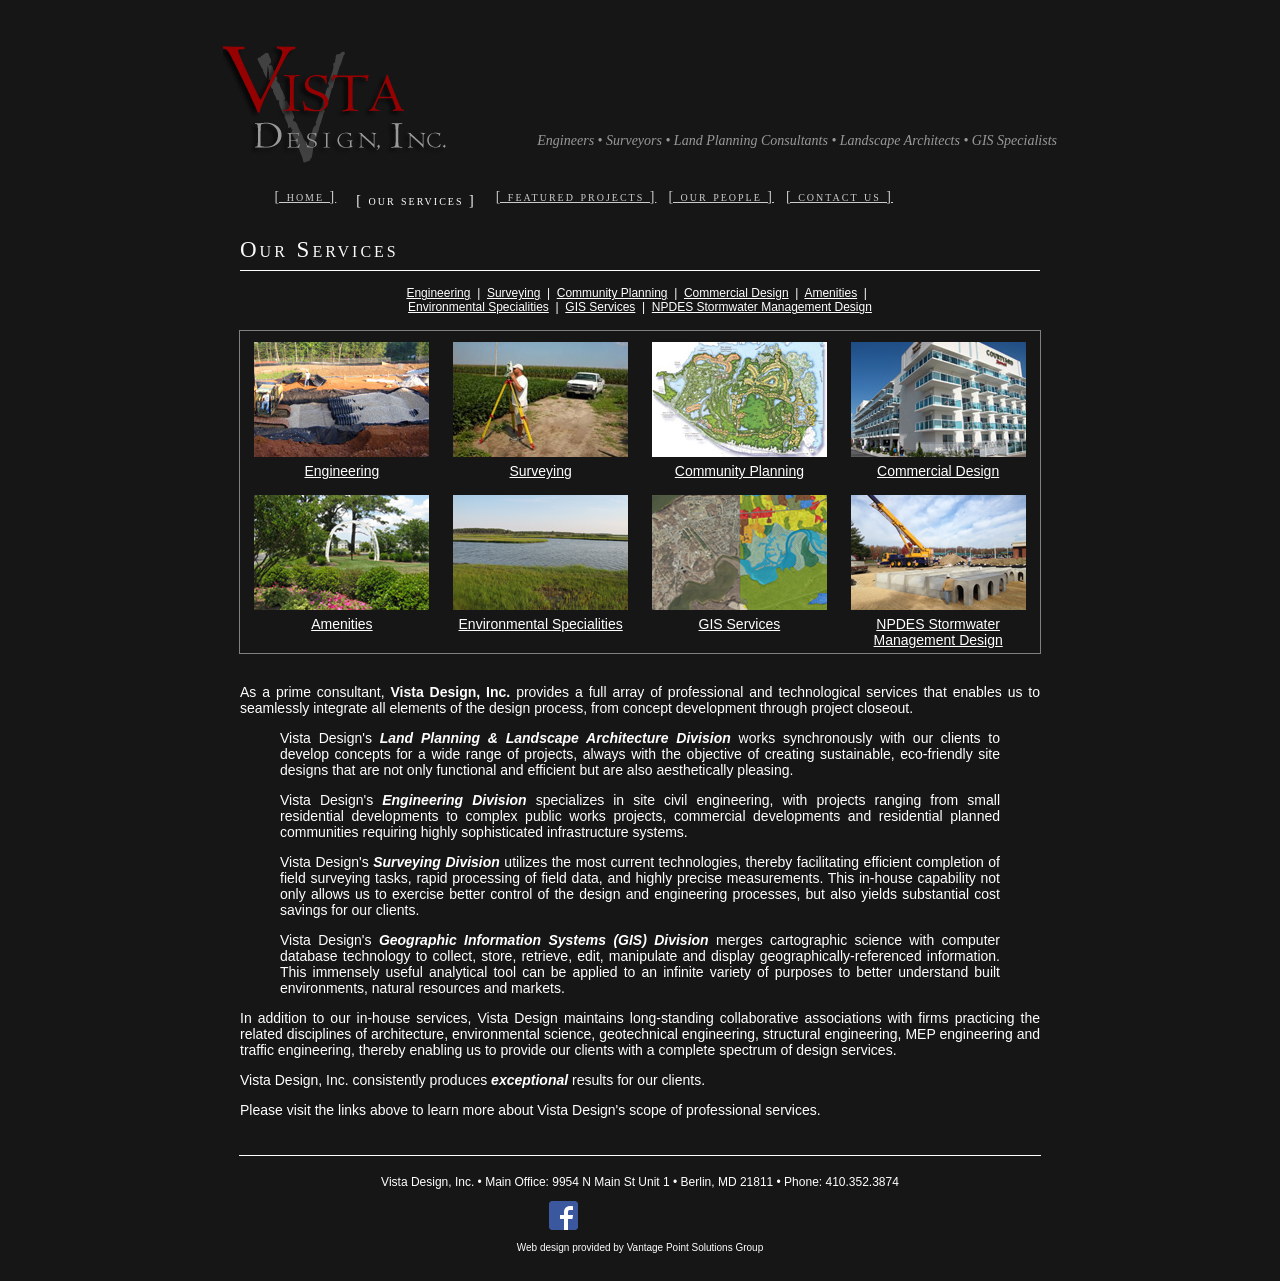
<file: services.html>
<!DOCTYPE html PUBLIC "-//W3C//DTD XHTML 1.0 Transitional//EN" "http://www.w3.org/TR/xhtml1/DTD/xhtml1-transitional.dtd">
<html xmlns="http://www.w3.org/1999/xhtml">

<!-- Mirrored from http://vistadesigninc.com/services.asp by HTTrack Website Copier/3.x [XR&CO], Thu, 22 Oct 2026 17:00:23 GMT -->
<head>
<meta http-equiv="Content-Type" content="text/html; charset=UTF-8" />
<title>Vista Design, Inc. | Our Services</title>
<meta name="keywords" content="vista design, vista design inc, Engineers, Surveyors, Land Planning Consultants, Landscape Architects, GIS, Prime consultant, Engineering, civil engineering, Surveying, Community planning, Commercial design, Amenities, Environmental, Geographic Information Systems, NPDES, Stormwater management, land planning, Landscape architecture, Architecture, Environmental science, Geotechnical engineering, Structural engineering, MEP, Traffic engineering, Natural resources, Site civil engineering, Residential development, Public works, Commercial development, Residential planned communities, Infrastructure"> 
<meta name="description" content="Vista Design is the premier Land Planning and Landscape Architecture firm on Delmarva">
<link href="css/style.css" rel="stylesheet" type="text/css" />
</head>

<body>
<table width="830" border="0" align="center" cellpadding="0" cellspacing="0">
  <tr>
    <td><table width="830" border="0">
      <tr>
        <td width="230" height="160"><img src="images/vista-design-logo.jpg" alt="Vista Design Inc." width="230" height="160" border="0" align="absmiddle" usemap="#Map" /></td>
          <td width="600" align="right" class="header">Engineers • Surveyors • Land Planning Consultants • Landscape Architects • GIS Specialists</td>
       </tr>
     </table></td>   
  </tr>
  <tr>
    <td width="819" height="31" valign="middle"><table width="795" border="0" align="center" cellpadding="0" cellspacing="0">
      <tr valign="top">
        <td align="center" valign="top" class="navigation"><a href="default.html" class="navigation">[ home ]</a> <span class="navigation">[ our services ]</span> <a href="selected_projects.html" class="navigation">[ featured projects ]</a> <a href="people.html" class="navigation">[ our people ]</a> <a href="contact.html" class="navigation">[ contact us ]</a></td>
        </tr>
    </table></td>
  </tr>
  <tr>
   <td height="40" valign="top"><table width="800" border="0" align="center" cellpadding="0" cellspacing="0">
     <tr>
       <td height="40" valign="bottom"><h1>Our Services</h1></td>
     </tr>
     <tr>
       <td align="center" class="subnavigation"><a href="engineering.html" class="subnavigation">Engineering</a>&nbsp; | &nbsp;<a href="surveying.html" class="subnavigation">Surveying</a>&nbsp; | &nbsp;<a href="community_planning.html" class="subnavigation">Community Planning</a>&nbsp; | &nbsp;<a href="commercial_design.html" class="subnavigation">Commercial Design</a>&nbsp; | &nbsp;<a href="amenities.html" class="subnavigation">Amenities</a>&nbsp; | &nbsp;<br />
       <a href="environmental_specialities.html" class="subnavigation">Environmental Specialities</a>&nbsp; | &nbsp;<a href="gis_services.html" class="subnavigation">GIS Services</a>&nbsp; | &nbsp;<a href="npdes_stormwater_management_design.html" class="subnavigation">NPDES Stormwater Management Design</a></td>
     </tr>
   </table>
     <br /></td></tr>
  <tr>
    <td align="center"><div style="width:800px;height:100%;border:1px solid gray;">
      <table width="800" border="0" cellspacing="0" cellpadding="0">
        <tr>
          <td><table width="800" border="0" cellspacing="5" cellpadding="0">
            <tr>
              <td width="200" align="center"><a href="engineering.html"><img src="images/engineering-service.jpg" alt="Engineering" width="175" height="115" vspace="5" border="0" class="montage" /></a><br />
                <a href="engineering.html">Engineering</a></td>
              <td width="200" align="center"><a href="surveying.html"><img src="images/surveying-service.jpg" alt="Surveying" width="175" height="115" vspace="5" border="0" class="montage" /></a><br />
                <a href="surveying.html">Surveying</a></td>
              <td width="200" align="center"><a href="community_planning.html"><img src="images/commplan-service.jpg" alt="Community Planning" width="175" height="115" vspace="5" border="0" class="montage" /></a><br />
                <a href="community_planning.html">Community Planning</a></td>
              <td width="200" align="center"><a href="commercial_design.html"><img src="images/commdesign-service.jpg" alt="Commercial Design" width="175" height="115" vspace="5" border="0" class="montage" /></a><br />
                <a href="commercial_design.html">Commercial Design</a></td>
            </tr>
          </table>
            <table width="800" border="0" align="center" cellpadding="0" cellspacing="5">
              <tr>
                <td width="200" height="145" align="center" valign="top"><a href="amenities.html"><img src="images/amenities-service.jpg" alt="Amenities" width="175" height="115" vspace="5" border="0" class="montage" /></a><br />
                  <a href="amenities.html">Amenities</a></td>
                <td width="200" height="145" align="center" valign="top"><a href="environmental_specialities.html"><img src="images/environmental-service.jpg" alt="Environmental Specialities" width="175" height="115" vspace="5" border="0" class="montage" /></a><br />
                  <a href="environmental_specialities.html">Environmental Specialities</a></td>
                <td width="200" height="145" align="center" valign="top"><a href="gis_services.html"><img src="images/gis-service.jpg" alt="GIS Services" width="175" height="115" vspace="5" border="0" class="montage" /></a><br />
                  <a href="gis_services.html">GIS Services</a></td>
                <td width="200" height="145" align="center" valign="top"><a href="npdes_stormwater_management_design.html"><img src="images/npdes-service.jpg" alt="NPDES Stormwater Management Design" width="175" height="115" vspace="5" border="0" class="montage" /></a><br />
                  <a href="npdes_stormwater_management_design.html">NPDES Stormwater Management Design</a></td>
                </tr>
            </table></td>
        </tr>
      </table>
    </div></td>
  </tr>
  <tr>
    <td><table width="800" border="0" cellspacing="0" cellpadding="0" align="center">
  <tr>
    <td rowspan="2" valign="top"><br />
	<p align="justify">As a prime consultant, <strong>Vista Design, Inc.</strong> provides a full array of professional and technological services that enables us to seamlessly integrate all elements of the design process, from concept development through project closeout.</p>
	<blockquote><p align="justify">Vista Design's <em><strong>Land Planning &amp; Landscape Architecture Division</strong></em> works synchronously with our clients to develop concepts for a wide range of projects, always with the objective of creating sustainable, eco-friendly site designs that are not only functional and efficient but are also aesthetically pleasing.</p></blockquote>
    <blockquote>
      <p align="justify">Vista Design's <em><strong>Engineering Division</strong></em> specializes in site civil engineering, with projects ranging from small residential developments to complex public works projects, commercial developments and residential planned communities requiring highly sophisticated infrastructure systems. </p></blockquote>
    <blockquote>
      <p align="justify">Vista Design's <em><strong>Surveying Division</strong></em> utilizes the most current technologies, thereby facilitating efficient completion of field surveying tasks, rapid processing of field data, and highly precise measurements. This in-house capability not only allows us to exercise better control of the design and engineering processes, but also yields substantial cost savings for our clients.</p></blockquote>
    <blockquote>
      <p align="justify">Vista Design's <em><strong>Geographic Information Systems (GIS) Division</strong></em> merges cartographic science with computer database technology to collect, store, retrieve, edit, manipulate and display geographically-referenced information. This immensely useful analytical tool can be applied to an infinite variety of purposes to better understand built environments, natural resources and markets. </p></blockquote>
    <p align="justify">In addition to our in-house services, Vista Design maintains long-standing collaborative associations with firms practicing the related disciplines of architecture, environmental science, geotechnical engineering, structural engineering, MEP engineering and traffic engineering, thereby enabling us to provide our clients with a complete spectrum of design services.</p>
    <p align="justify">Vista Design, Inc. consistently produces <em><strong>exceptional</strong></em> results for our clients.</p>
	<p align="justify">Please visit the links above to learn more about Vista Design's scope of professional services.</p>
    <br /></td>
    </tr>
</table></td>
  </tr>
  <tr>
    <td><hr width="800" size="1" color="#FFFFFF"/></td>
  </tr>
  <tr>
    <td></td>
  </tr>
  <tr>
    <td align="center" class="footer"><span class="address"><p>Vista Design, Inc. • Main Office: 9954 N Main St Unit 1 • Berlin, MD 21811 • Phone: 410.352.3874</p></span>
    <div align="center"><a href="https://www.facebook.com/pages/Vista-Design-Inc/598556063550038" target="_blank"><img src="images/FB-f-Logo__blue_29.png" alt="Facebook" width="29" height="29" hspace="20" border="0" /></a>
    <iframe src="http://www.facebook.com/plugins/like.php?href=https%3A%2F%2Fwww.facebook.com%2Fpages%2FVista-Design-Inc%2F598556063550038&amp;width&amp;layout=button_count&amp;action=like&amp;show_faces=false&amp;share=false&amp;height=21" scrolling="no" frameborder="0" style="border:none; overflow:hidden; width:150px; height:21px;" allowTransparency="true"></iframe></div>
    <p><!-- Copyright &copy; 2008 Vista Design, Inc.  All Rights Reserved --></p>
    <p>Web design provided by Vantage Point Solutions Group
      </td>
  </tr>
</table>
<map name="Map" id="Map"><area shape="rect" coords="2,16,280,152" href="default.html" />
</map>
<script type="text/javascript">

  var _gaq = _gaq || [];
  _gaq.push(['_setAccount', 'UA-48712304-1']);
  _gaq.push(['_trackPageview']);

  (function() {
    var ga = document.createElement('script'); ga.type = 'text/javascript'; ga.async = true;
    ga.src = ('https:' == document.location.protocol ? 'https://ssl' : 'http://www') + '.google-analytics.com/ga.js';
    var s = document.getElementsByTagName('script')[0]; s.parentNode.insertBefore(ga, s);
  })();

</script>
</body>

<!-- Mirrored from http://vistadesigninc.com/services.asp by HTTrack Website Copier/3.x [XR&CO], Thu, 22 Oct 2026 17:00:39 GMT -->
</html>
</file>
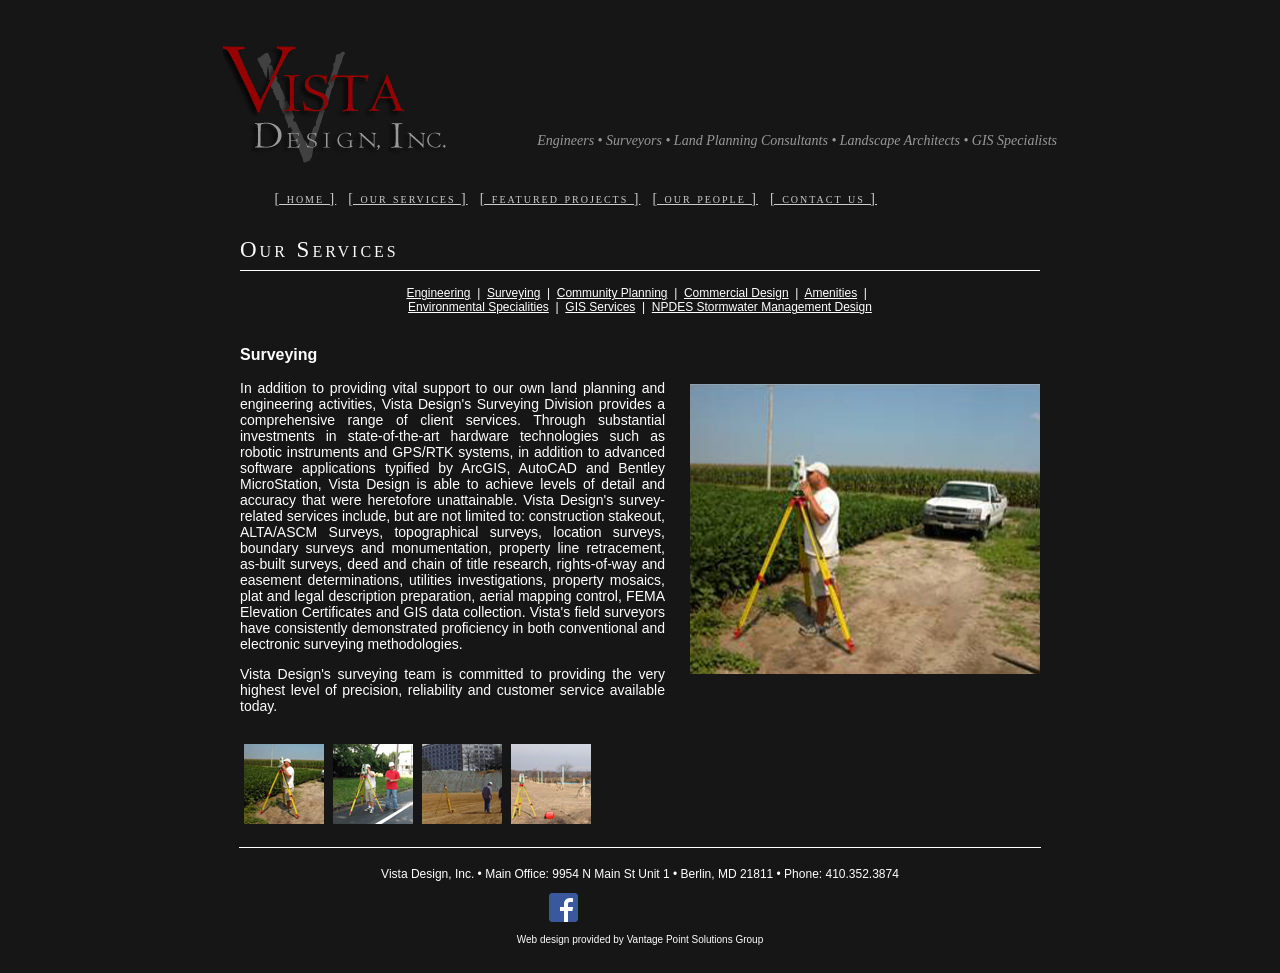
<file: surveying.html>
<!DOCTYPE html PUBLIC "-//W3C//DTD XHTML 1.0 Transitional//EN" "http://www.w3.org/TR/xhtml1/DTD/xhtml1-transitional.dtd">

<html xmlns="http://www.w3.org/1999/xhtml">

<!-- Mirrored from http://vistadesigninc.com/surveying.asp by HTTrack Website Copier/3.x [XR&CO], Thu, 22 Oct 2026 17:01:36 GMT -->
<head>
<meta http-equiv="Content-Type" content="text/html; charset=UTF-8" />
<title>Vista Design: The premier Land Planning and Landscape Architecture firm on Delmarva</title>
<meta name="keywords" content="vista design, vista design inc, Engineers, Surveyors, Land Planning Consultant, Landscape Architects, GIS, Surveying, Engineering, Robotic instruments, GPS, RTK, ArcGIS, AutoCAD, Bentley MicroStation, Construction stakeout, ALTA Survey, ALTA/ASCM Survey, Topographical surveys, Location surveys, Boundary surveys, Monumentation, Property line, As-built surveys, Deed research, Chain of title research, Rights-of-way, Easement, Utilities, Property mosaics, Plat, Legal description, Aerial mapping control, FEMA elevation certificates, GIS data collection">
<meta name="description" content="Vista Design is the premier Land Planning and Landscape Architecture firm on Delmarva">
<link href="css/style.css" rel="stylesheet" type="text/css" />
<script type="text/javascript">
// Gallery script.
// With image cross fade effect for those browsers that support it.
// Script copyright (C) 2004-08 www.cryer.co.uk.
// Script is free to use provided this copyright header is included.
function LoadGallery(pictureName,imageFile)
{
  document.getElementById(pictureName).src = imageFile;
}
</script>
</head>
<body>
<table width="830" border="0" align="center" cellpadding="0" cellspacing="0">
  <tr>
    <td><table width="830" border="0">
      <tr>
        <td width="230" height="160"><img src="images/vista-design-logo.jpg" alt="Vista Design Inc." width="230" height="160" border="0" align="absmiddle" usemap="#Map" /></td>
          <td width="600" align="right" class="header">Engineers • Surveyors • Land Planning Consultants • Landscape Architects • GIS Specialists</td>
       </tr>
     </table></td>   
  </tr>
  <tr>
    <td height="31" valign="middle"><table width="795" border="0" align="center" cellpadding="0" cellspacing="0">
        <tr valign="top">
          <td align="center" valign="top" class="navigation"><a href="default.html" class="navigation">[ home ]</a> <a href="services.html" class="navigation">[ our services ]</a> <a href="selected_projects.html" class="navigation">[ featured projects ]</a> <a href="people.html" class="navigation">[ our people ]</a> <a href="contact.html" class="navigation">[ contact us ]</a></a></td>
        </tr>
    </table></td>
  </tr>
  <tr>
    <td height="40" valign="top"><table width="800" border="0" align="center" cellpadding="0" cellspacing="0">
        <tr>
          <td height="40" valign="bottom"><h1>Our Services</h1></td>
        </tr>
        <tr>
          <td align="center" class="subnavigation"><a href="engineering.html" class="subnavigation">Engineering</a>&nbsp; | &nbsp;<a href="surveying.html" class="subnavigation">Surveying</a>&nbsp; | &nbsp;<a href="community_planning.html" class="subnavigation">Community Planning</a>&nbsp; | &nbsp;<a href="commercial_design.html" class="subnavigation">Commercial Design</a>&nbsp; | &nbsp;<a href="amenities.html" class="subnavigation">Amenities</a>&nbsp; | &nbsp;<br />
          <a href="environmental_specialities.html" class="subnavigation">Environmental Specialities</a>&nbsp; | &nbsp;<a href="gis_services.html" class="subnavigation">GIS Services</a>&nbsp; | &nbsp;<a href="npdes_stormwater_management_design.html" class="subnavigation">NPDES Stormwater Management Design</a></td>
        </tr>
      </table>
        <br /></td>
  </tr>
  <tr>
    <td align="center"><table width="800" border="0" cellspacing="0" cellpadding="0" align="center">
        <tr>
          <td align="left"><table width="800" border="0" align="center" cellpadding="0" cellspacing="0">
              <tr>
                <td width="425" rowspan="2" align="left" valign="top"><p class="pagetitle"><strong>Surveying</strong></p>
                  <p align="justify">In addition to providing vital support to our own land planning and engineering activities, Vista Design's Surveying Division provides a comprehensive range of client services. Through substantial investments in state-of-the-art hardware technologies such as robotic instruments and GPS/RTK systems, in addition to advanced software applications typified by ArcGIS, AutoCAD and Bentley MicroStation, Vista Design is able to achieve levels of detail and accuracy that were heretofore unattainable. Vista Design's survey-related services include, but are not limited to: construction stakeout, ALTA/ASCM Surveys, topographical surveys, location surveys, boundary surveys and monumentation, property line retracement, as-built surveys, deed and chain of title research, rights-of-way and easement determinations, utilities investigations, property mosaics, plat and legal description preparation, aerial mapping control, FEMA Elevation Certificates and GIS data collection. Vista's field surveyors have consistently demonstrated proficiency in both conventional and electronic surveying methodologies. </p>
                  <p align="justify">Vista Design's surveying team is committed to providing the very highest level of precision, reliability and customer service available today.</p></td>
                <td width="375" align="right" valign="middle"><img src="images/surveying/surveying1.jpg" alt="Surveying Photo gallery" width="350" height="290" vspace="0" id="SurveyingGallery"></td>
              </tr>
            </table>
            <br />
            <table width="800" border="0" cellspacing="0" cellpadding="0">
              <tr>
                <td width="85" align="center"><a href="javascript:void(0);" onmouseover="LoadGallery('SurveyingGallery', 'images/surveying/surveying1.jpg')"><img src="images/surveying/surveying1_tn.jpg" alt="" name="" width="80" height="80" border="0" /></a></td>
                <td width="85" align="center"><a href="javascript:void(0);" onmouseover="LoadGallery('SurveyingGallery', 'images/surveying/IMG_6800.jpg')"><img src="images/surveying/IMG_6800_tn.jpg" alt="" name="" width="80" height="80" border="0" /></a></td>
                <td width="85" align="center"><a href="javascript:void(0);" onmouseover="LoadGallery('SurveyingGallery', 'images/surveying/BWI12.jpg')"><img src="images/surveying/BWI12_tn.jpg" alt="" name="" width="80" height="80" border="0" /></a></td>
                <td width="85" align="center"><a href="javascript:void(0);" onmouseover="LoadGallery('SurveyingGallery', 'images/surveying/DSCN8247.jpg')"><img src="images/surveying/DSCN8247_tn.jpg" alt="" name="" width="80" height="80" border="0" /></a></td>
                <td width="85" align="center">&nbsp;</td>
                <td width="85" align="center">&nbsp;</td>
                <td width="85" align="center">&nbsp;</td>
                <td width="85" align="center">&nbsp;</td>
                <td width="85" align="center">&nbsp;</td>
              </tr>
              <tr>
                <td width="85" align="center">&nbsp;</td>
                <td width="85" align="center">&nbsp;</td>
                <td width="85" align="center">&nbsp;</td>
                <td width="85" align="center">&nbsp;</td>
                <td width="85" align="center">&nbsp;</td>
                <td align="center">&nbsp;</td>
                <td align="center">&nbsp;</td>
                <td align="center">&nbsp;</td>
                <td align="center">&nbsp;</td>
              </tr>
            </table></td>
        </tr>
      </table></td>
  </tr>
  <tr>
    <td><hr width="800" size="1" color="#FFFFFF"/></td>
  </tr>
  <tr>
    <td></td>
  </tr>
  <tr>
    <td align="center" class="footer"><span class="address"><p>Vista Design, Inc. • Main Office: 9954 N Main St Unit 1 • Berlin, MD 21811 • Phone: 410.352.3874</p></span>
    <div align="center"><a href="https://www.facebook.com/pages/Vista-Design-Inc/598556063550038" target="_blank"><img src="images/FB-f-Logo__blue_29.png" alt="Facebook" width="29" height="29" hspace="20" border="0" /></a>
    <iframe src="http://www.facebook.com/plugins/like.php?href=https%3A%2F%2Fwww.facebook.com%2Fpages%2FVista-Design-Inc%2F598556063550038&amp;width&amp;layout=button_count&amp;action=like&amp;show_faces=false&amp;share=false&amp;height=21" scrolling="no" frameborder="0" style="border:none; overflow:hidden; width:150px; height:21px;" allowTransparency="true"></iframe></div>
    <p><!-- Copyright &copy; 2008 Vista Design, Inc.  All Rights Reserved --></p>
    <p>Web design provided by Vantage Point Solutions Group
      </td>
  </tr>
</table>
<map name="Map" id="Map">
  <area shape="rect" coords="2,16,280,152" href="default.html" />
</map>
<script type="text/javascript">

  var _gaq = _gaq || [];
  _gaq.push(['_setAccount', 'UA-48712304-1']);
  _gaq.push(['_trackPageview']);

  (function() {
    var ga = document.createElement('script'); ga.type = 'text/javascript'; ga.async = true;
    ga.src = ('https:' == document.location.protocol ? 'https://ssl' : 'http://www') + '.google-analytics.com/ga.js';
    var s = document.getElementsByTagName('script')[0]; s.parentNode.insertBefore(ga, s);
  })();

</script>
</body>

<!-- Mirrored from http://vistadesigninc.com/surveying.asp by HTTrack Website Copier/3.x [XR&CO], Thu, 22 Oct 2026 17:01:51 GMT -->
</html>
</file>
<file: css/style.css>
body,td,th {
	font-family: Arial, Helvetica, sans-serif;
	font-size: 14px;
	color: #FFFFFF;
}
body {
	margin-top: 15px;
	background-color: #161616;
}

a:link {
	text-decoration: underline;
}
a:visited {
	text-decoration: underline;
	color: #FFFFFF;
}

a:hover {
	text-decoration: underline;
	color: #CCCCCC;
}

a:active {
	text-decoration: none;
}

h1 {
	font-family: "Times New Roman", Times, serif;
	font-size: 23px;
	color: #F9F9F9;
	font-weight: normal;
	font-variant:small-caps;
	margin-top: 25px;
	letter-spacing: 3px;
	border-bottom: 1px solid #ffffff;
	padding-bottom: 7px;
}

h2 {
	font-family: Arial, Helvetica, sans-serif;
	font-size: 18px;
	color: #2a5272;
	font-weight: normal;
}

.picture { 
	border: 1px solid #999999;
	padding: 0px;
}

.picture img { 
	border: 0px solid #CCCCCC;
	vertical-align:middle; 
	margin-bottom: 3px; 
}

.right { 
	margin: 0.3em 0pt 0.5em 1.0em;
	float:right; 
	border: 1px solid #999999;
}

.left {
	margin: 0.3em 1.0em 0.5em 0;
	float:left;
	border: 1px solid #999999;
}

.text{
	margin-left: 5px;
	margin-left: 5px;
}

.contact {
	font-family: Trebuchet MS, tahoma, veradana;
	font-size: 12px;
	color: #33414E;
}
.pagetitle{
	font-family: Arial, Helvetica, sans-serif;
	font-size: 12pt;
	color: #FFFFFF; 
	font-weight: normal;
}

.address{
	font-family: Arial, Helvetica, sans-serif;
	font-size: 12px;
	color: #FFFFFF; 
	
}

.newstitle{
	font-family: Trebuchet MS, tahoma, veradana;
	font-size: 11px;
	color: #000000; 
	font-weight: bold;
}

.newscontent{
	font-family: Trebuchet MS, tahoma, veradana;
	font-size: 10px;
	color: #000000; 
	
}

.title{
	font-family: Trebuchet MS, tahoma, veradana;
	font-size: 24px;
	color: #FFFFFF; 
	font-weight: bold;
}

.title2{
	font-family: Trebuchet MS, tahoma, veradana;
	font-size: 16px;
	color: #33414E; 
	font-weight: bold;
}

.testimonials {

	font-family:Arial, Helvetica, sans-serif;
	font-size: 12px;
	color: #790101;
	font-weight: normal;
}

a {
	font-size: 14px;
	color: #FFFFFF;
}

.header-home{
	font-family: Georgia, "Times New Roman", Times, serif;
	font-size: 16px;
	font-style: italic;
	color: #999;
	float: right;
	margin-top: 115px;
}

.header {
	font-family: Georgia, "Times New Roman", Times, serif;
	font-size: 14px;
	font-style: italic;
	color: #999;
	float: right;
	margin-top: 115px;
}

.navigation {
	font-family: Georgia, "Times New Roman", Times, serif;
	font-size: 14px;
	color: #FFFFFF;
	letter-spacing: 2px;
	padding: 4px 8px 0 8px;
	font-variant: small-caps;
	display: inline;
	float: left;
	margin-left: 12px;
}

a.navigation:link {
	color: #CCCCCC;
	text-decoration: underline;
	font-variant: small-caps;
	padding: 0;
}

a.navigation:visited {
	color: #CCCCCC;
	text-decoration: underline;
	font-variant: small-caps;
}

a.navigation:hover {
	color: #FFFFFF;
	text-decoration: none;
}

.subnavigation {
	font-family: Arial, Helvetica, sans-serif;
	font-size: 12px;
	color: #FFFFFF;
	padding-top: 0px;
	letter-spacing: 0px;
}

a.subnavigation:link {

	font-size: 12px;
	color: #FFFFFF;
}

a.subnavigation:visited {
	color: #FFFFFF;
}

a.subnavigation:hover {
	color: #CCCCCC;
	text-decoration: none;
}

.footer{
	font-family: Arial, Helvetica, sans-serif;
	font-size: 10px;
	color: #FFFFFF;
	padding-top: 0px;
	padding-bottom: 10px;
	
}

a.footer:link  {
	font-size: 10px;
	color: #FFFFFF;
}

a.footer:visited  {
	font-size: 10px;
	color: #FFFFFF;
}

a.footer:hover  {
	font-size: 10px;
	color: #CCCCCC;
	text-decoration: underline;
}

.caption {
	font-family: Arial, Helvetica, sans-serif;
	font-size: 10px;
	color: #FFFFFF;
	padding-top: 0px;
	padding-bottom: 10px;
	float: left;
}

.montage {
	border: 1px solid #161616;
}

.montage:link {
	border: 1px solid #161616;
}

.montage:hover {
	border: 1px solid #FFFFFF;
}

.li {
	padding-bottom: 15px;
}
</file>
